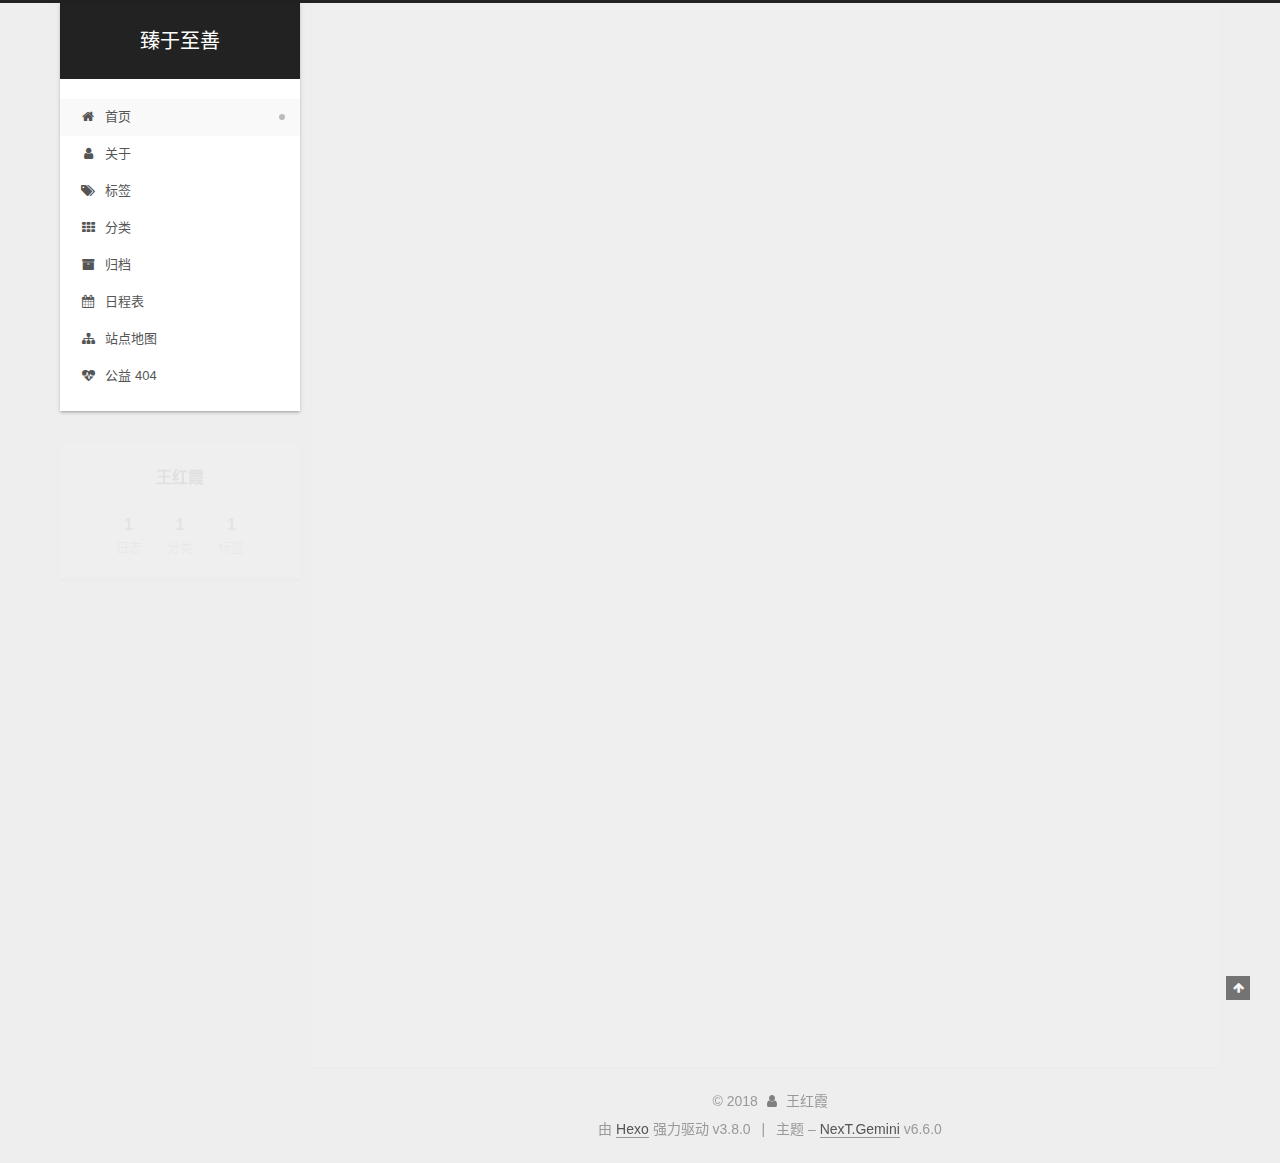
<file: index.html>
<!DOCTYPE html>












  


<html class="theme-next gemini use-motion" lang="zh-CN">
<head><meta name="generator" content="Hexo 3.8.0">
  <meta charset="UTF-8">
<meta http-equiv="X-UA-Compatible" content="IE=edge">
<meta name="viewport" content="width=device-width, initial-scale=1, maximum-scale=2">
<meta name="theme-color" content="#222">












<meta http-equiv="Cache-Control" content="no-transform">
<meta http-equiv="Cache-Control" content="no-siteapp">






















<link href="/lib/font-awesome/css/font-awesome.min.css?v=4.6.2" rel="stylesheet" type="text/css">

<link href="/css/main.css?v=6.6.0" rel="stylesheet" type="text/css">


  <link rel="apple-touch-icon" sizes="180x180" href="/images/apple-touch-icon-next.png?v=6.6.0">


  <link rel="icon" type="image/png" sizes="32x32" href="/images/favicon-32x32-next.png?v=6.6.0">


  <link rel="icon" type="image/png" sizes="16x16" href="/images/favicon-16x16-next.png?v=6.6.0">


  <link rel="mask-icon" href="/images/logo.svg?v=6.6.0" color="#222">









<script type="text/javascript" id="hexo.configurations">
  var NexT = window.NexT || {};
  var CONFIG = {
    root: '/',
    scheme: 'Gemini',
    version: '6.6.0',
    sidebar: {"position":"left","display":"post","offset":12,"b2t":false,"scrollpercent":false,"onmobile":false},
    fancybox: false,
    fastclick: false,
    lazyload: false,
    tabs: true,
    motion: {"enable":true,"async":false,"transition":{"post_block":"fadeIn","post_header":"slideDownIn","post_body":"slideDownIn","coll_header":"slideLeftIn","sidebar":"slideUpIn"}},
    algolia: {
      applicationID: '',
      apiKey: '',
      indexName: '',
      hits: {"per_page":10},
      labels: {"input_placeholder":"Search for Posts","hits_empty":"We didn't find any results for the search: ${query}","hits_stats":"${hits} results found in ${time} ms"}
    }
  };
</script>


  




  <meta property="og:type" content="website">
<meta property="og:title" content="臻于至善">
<meta property="og:url" content="http://yoursite.com/index.html">
<meta property="og:site_name" content="臻于至善">
<meta property="og:locale" content="zh-CN">
<meta name="twitter:card" content="summary">
<meta name="twitter:title" content="臻于至善">






  <link rel="canonical" href="http://yoursite.com/">



<script type="text/javascript" id="page.configurations">
  CONFIG.page = {
    sidebar: "",
  };
</script>

  <title>臻于至善</title>
  











  <noscript>
  <style type="text/css">
    .use-motion .motion-element,
    .use-motion .brand,
    .use-motion .menu-item,
    .sidebar-inner,
    .use-motion .post-block,
    .use-motion .pagination,
    .use-motion .comments,
    .use-motion .post-header,
    .use-motion .post-body,
    .use-motion .collection-title { opacity: initial; }

    .use-motion .logo,
    .use-motion .site-title,
    .use-motion .site-subtitle {
      opacity: initial;
      top: initial;
    }

    .use-motion {
      .logo-line-before i { left: initial; }
      .logo-line-after i { right: initial; }
    }
  </style>
</noscript>

</head>

<body itemscope="" itemtype="http://schema.org/WebPage" lang="zh-CN">

  
  
    
  

  <div class="container sidebar-position-left 
  page-home">
    <div class="headband"></div>

    <header id="header" class="header" itemscope="" itemtype="http://schema.org/WPHeader">
      <div class="header-inner"><div class="site-brand-wrapper">
  <div class="site-meta ">
    

    <div class="custom-logo-site-title">
      <a href="/" class="brand" rel="start">
        <span class="logo-line-before"><i></i></span>
        <span class="site-title">臻于至善</span>
        <span class="logo-line-after"><i></i></span>
      </a>
    </div>
    
  </div>

  <div class="site-nav-toggle">
    <button aria-label="切换导航栏">
      <span class="btn-bar"></span>
      <span class="btn-bar"></span>
      <span class="btn-bar"></span>
    </button>
  </div>
</div>



<nav class="site-nav">
  
    <ul id="menu" class="menu">
      
        
        
        
          
          <li class="menu-item menu-item-home menu-item-active">

    
    
    
      
    

    

    <a href="/" rel="section"><i class="menu-item-icon fa fa-fw fa-home"></i> <br>首页</a>

  </li>
        
        
        
          
          <li class="menu-item menu-item-about">

    
    
    
      
    

    

    <a href="/about/" rel="section"><i class="menu-item-icon fa fa-fw fa-user"></i> <br>关于</a>

  </li>
        
        
        
          
          <li class="menu-item menu-item-tags">

    
    
    
      
    

    

    <a href="/tags/" rel="section"><i class="menu-item-icon fa fa-fw fa-tags"></i> <br>标签</a>

  </li>
        
        
        
          
          <li class="menu-item menu-item-categories">

    
    
    
      
    

    

    <a href="/categories/" rel="section"><i class="menu-item-icon fa fa-fw fa-th"></i> <br>分类</a>

  </li>
        
        
        
          
          <li class="menu-item menu-item-archives">

    
    
    
      
    

    

    <a href="/archives/" rel="section"><i class="menu-item-icon fa fa-fw fa-archive"></i> <br>归档</a>

  </li>
        
        
        
          
          <li class="menu-item menu-item-schedule">

    
    
    
      
    

    

    <a href="/schedule/" rel="section"><i class="menu-item-icon fa fa-fw fa-calendar"></i> <br>日程表</a>

  </li>
        
        
        
          
          <li class="menu-item menu-item-sitemap">

    
    
    
      
    

    

    <a href="/sitemap.xml" rel="section"><i class="menu-item-icon fa fa-fw fa-sitemap"></i> <br>站点地图</a>

  </li>
        
        
        
          
          <li class="menu-item menu-item-commonweal">

    
    
    
      
    

    

    <a href="/404/" rel="section"><i class="menu-item-icon fa fa-fw fa-heartbeat"></i> <br>公益 404</a>

  </li>

      
      
    </ul>
  

  

  
</nav>



  



</div>
    </header>

    


    <main id="main" class="main">
      <div class="main-inner">
        <div class="content-wrap">
          
            

          
          <div id="content" class="content">
            
  <section id="posts" class="posts-expand">
    
      

  

  
  
  

  

  <article class="post post-type-normal" itemscope="" itemtype="http://schema.org/Article">
  
  
  
  <div class="post-block">
    <link itemprop="mainEntityOfPage" href="http://yoursite.com/2018/12/06/hexo使用入门/">

    <span hidden itemprop="author" itemscope="" itemtype="http://schema.org/Person">
      <meta itemprop="name" content="王红霞">
      <meta itemprop="description" content="">
      <meta itemprop="image" content="/images/avatar.gif">
    </span>

    <span hidden itemprop="publisher" itemscope="" itemtype="http://schema.org/Organization">
      <meta itemprop="name" content="臻于至善">
    </span>

    
      <header class="post-header">

        
        
          <h1 class="post-title" itemprop="name headline">
                
                
                <a href="/2018/12/06/hexo使用入门/" class="post-title-link" itemprop="http://yoursite.com/index.html">hexo使用入门</a>
              
            
          </h1>
        

        <div class="post-meta">
          <span class="post-time">

            
            
            

            
              <span class="post-meta-item-icon">
                <i class="fa fa-calendar-o"></i>
              </span>
              
                <span class="post-meta-item-text">发表于</span>
              

              
                
              

              <time title="创建时间：2018-12-06 10:00:18 / 修改时间：10:31:42" itemprop="dateCreated datePublished" datetime="2018-12-06T10:00:18+08:00">2018-12-06</time>
            

            
              

              
            
          </span>

          
            <span class="post-category">
            
              <span class="post-meta-divider">|</span>
            
              <span class="post-meta-item-icon">
                <i class="fa fa-folder-o"></i>
              </span>
              
                <span class="post-meta-item-text">分类于</span>
              
              
                <span itemprop="about" itemscope="" itemtype="http://schema.org/Thing"><a href="/categories/hexo/" itemprop="url" rel="index"><span itemprop="name">hexo</span></a></span>

                
                
              
            </span>
          

          
            
          

          
          

          

          

          

        </div>
      </header>
    

    
    
    
    <div class="post-body" itemprop="articleBody">

      
      

      
        
          
            <p>Welcome to <a href="https://hexo.io/" target="_blank" rel="noopener">Hexo</a>! This is your very first post. Check <a href="https://hexo.io/docs/" target="_blank" rel="noopener">documentation</a> for more info. If you get any problems when using Hexo, you can find the answer in <a href="https://hexo.io/docs/troubleshooting.html" target="_blank" rel="noopener">troubleshooting</a> or you can ask me on <a href="https://github.com/hexojs/hexo/issues" target="_blank" rel="noopener">GitHub</a>.</p>
<h2 id="Quick-Start"><a href="#Quick-Start" class="headerlink" title="Quick Start"></a>Quick Start</h2><h3 id="Create-a-new-post"><a href="#Create-a-new-post" class="headerlink" title="Create a new post"></a>Create a new post</h3><figure class="highlight bash"><table><tr><td class="gutter"><pre><span class="line">1</span><br></pre></td><td class="code"><pre><span class="line">$ hexo new <span class="string">"My New Post"</span></span><br></pre></td></tr></table></figure>
<p>More info: <a href="https://hexo.io/docs/writing.html" target="_blank" rel="noopener">Writing</a></p>
<h3 id="Run-server"><a href="#Run-server" class="headerlink" title="Run server"></a>Run server</h3><figure class="highlight bash"><table><tr><td class="gutter"><pre><span class="line">1</span><br></pre></td><td class="code"><pre><span class="line">$ hexo server</span><br></pre></td></tr></table></figure>
<p>More info: <a href="https://hexo.io/docs/server.html" target="_blank" rel="noopener">Server</a></p>
<h3 id="Generate-static-files"><a href="#Generate-static-files" class="headerlink" title="Generate static files"></a>Generate static files</h3><figure class="highlight bash"><table><tr><td class="gutter"><pre><span class="line">1</span><br></pre></td><td class="code"><pre><span class="line">$ hexo generate</span><br></pre></td></tr></table></figure>
<p>More info: <a href="https://hexo.io/docs/generating.html" target="_blank" rel="noopener">Generating</a></p>
<h3 id="Deploy-to-remote-sites"><a href="#Deploy-to-remote-sites" class="headerlink" title="Deploy to remote sites"></a>Deploy to remote sites</h3><figure class="highlight bash"><table><tr><td class="gutter"><pre><span class="line">1</span><br></pre></td><td class="code"><pre><span class="line">$ hexo deploy</span><br></pre></td></tr></table></figure>
<p>More info: <a href="https://hexo.io/docs/deployment.html" target="_blank" rel="noopener">Deployment</a></p>

          
        
      
    </div>

    

    
    
    

    

    
       
    
    

    

    <footer class="post-footer">
      

      

      

      
      
        <div class="post-eof"></div>
      
    </footer>
  </div>
  
  
  
  </article>


    
  </section>

  


          </div>
          

        </div>
        
          
  
  <div class="sidebar-toggle">
    <div class="sidebar-toggle-line-wrap">
      <span class="sidebar-toggle-line sidebar-toggle-line-first"></span>
      <span class="sidebar-toggle-line sidebar-toggle-line-middle"></span>
      <span class="sidebar-toggle-line sidebar-toggle-line-last"></span>
    </div>
  </div>

  <aside id="sidebar" class="sidebar">
    
    <div class="sidebar-inner">

      

      

      <section class="site-overview-wrap sidebar-panel sidebar-panel-active">
        <div class="site-overview">
          <div class="site-author motion-element" itemprop="author" itemscope="" itemtype="http://schema.org/Person">
            
              <p class="site-author-name" itemprop="name">王红霞</p>
              <p class="site-description motion-element" itemprop="description"></p>
          </div>

          
            <nav class="site-state motion-element">
              
                <div class="site-state-item site-state-posts">
                
                  <a href="/archives/">
                
                    <span class="site-state-item-count">1</span>
                    <span class="site-state-item-name">日志</span>
                  </a>
                </div>
              

              
                
                
                <div class="site-state-item site-state-categories">
                  <a href="/categories/index.html">
                    
                    
                      
                    
                    <span class="site-state-item-count">1</span>
                    <span class="site-state-item-name">分类</span>
                  </a>
                </div>
              

              
                
                
                <div class="site-state-item site-state-tags">
                  <a href="/tags/index.html">
                    
                    
                      
                    
                    <span class="site-state-item-count">1</span>
                    <span class="site-state-item-name">标签</span>
                  </a>
                </div>
              
            </nav>
          

          

          

          

          
          

          
            
          
          

        </div>
      </section>

      

      

    </div>
  </aside>


        
      </div>
    </main>

    <footer id="footer" class="footer">
      <div class="footer-inner">
        <div class="copyright">&copy; <span itemprop="copyrightYear">2018</span>
  <span class="with-love" id="animate">
    <i class="fa fa-user"></i>
  </span>
  <span class="author" itemprop="copyrightHolder">王红霞</span>

  

  
</div>


  <div class="powered-by">由 <a href="https://hexo.io" class="theme-link" rel="noopener" target="_blank">Hexo</a> 强力驱动 v3.8.0</div>



  <span class="post-meta-divider">|</span>



  <div class="theme-info">主题 – <a href="https://theme-next.org" class="theme-link" rel="noopener" target="_blank">NexT.Gemini</a> v6.6.0</div>




        








        
      </div>
    </footer>

    
      <div class="back-to-top">
        <i class="fa fa-arrow-up"></i>
        
      </div>
    

    
	
    

    
  </div>

  

<script type="text/javascript">
  if (Object.prototype.toString.call(window.Promise) !== '[object Function]') {
    window.Promise = null;
  }
</script>


























  
  
    <script type="text/javascript" src="/lib/jquery/index.js?v=2.1.3"></script>
  

  
  
    <script type="text/javascript" src="/lib/velocity/velocity.min.js?v=1.2.1"></script>
  

  
  
    <script type="text/javascript" src="/lib/velocity/velocity.ui.min.js?v=1.2.1"></script>
  


  


  <script type="text/javascript" src="/js/src/utils.js?v=6.6.0"></script>

  <script type="text/javascript" src="/js/src/motion.js?v=6.6.0"></script>



  
  


  <script type="text/javascript" src="/js/src/affix.js?v=6.6.0"></script>

  <script type="text/javascript" src="/js/src/schemes/pisces.js?v=6.6.0"></script>



  

  


  <script type="text/javascript" src="/js/src/bootstrap.js?v=6.6.0"></script>



  



  










  





  

  

  

  

  

  
  

  

  

  

  

  

  

</body>
</html>
</file>
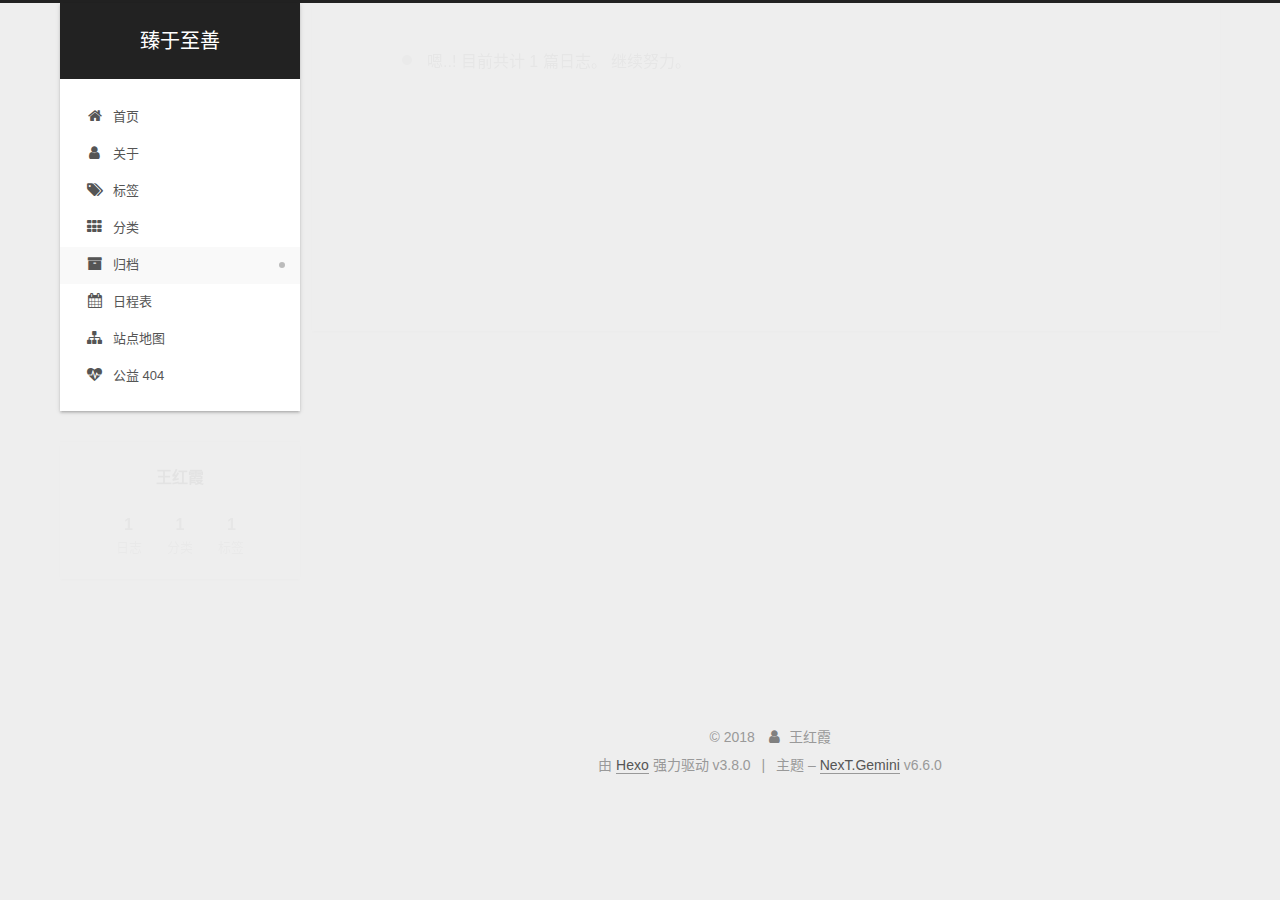
<file: archives/index.html>
<!DOCTYPE html>












  


<html class="theme-next gemini use-motion" lang="zh-CN">
<head><meta name="generator" content="Hexo 3.8.0">
  <meta charset="UTF-8">
<meta http-equiv="X-UA-Compatible" content="IE=edge">
<meta name="viewport" content="width=device-width, initial-scale=1, maximum-scale=2">
<meta name="theme-color" content="#222">












<meta http-equiv="Cache-Control" content="no-transform">
<meta http-equiv="Cache-Control" content="no-siteapp">






















<link href="/lib/font-awesome/css/font-awesome.min.css?v=4.6.2" rel="stylesheet" type="text/css">

<link href="/css/main.css?v=6.6.0" rel="stylesheet" type="text/css">


  <link rel="apple-touch-icon" sizes="180x180" href="/images/apple-touch-icon-next.png?v=6.6.0">


  <link rel="icon" type="image/png" sizes="32x32" href="/images/favicon-32x32-next.png?v=6.6.0">


  <link rel="icon" type="image/png" sizes="16x16" href="/images/favicon-16x16-next.png?v=6.6.0">


  <link rel="mask-icon" href="/images/logo.svg?v=6.6.0" color="#222">









<script type="text/javascript" id="hexo.configurations">
  var NexT = window.NexT || {};
  var CONFIG = {
    root: '/',
    scheme: 'Gemini',
    version: '6.6.0',
    sidebar: {"position":"left","display":"post","offset":12,"b2t":false,"scrollpercent":false,"onmobile":false},
    fancybox: false,
    fastclick: false,
    lazyload: false,
    tabs: true,
    motion: {"enable":true,"async":false,"transition":{"post_block":"fadeIn","post_header":"slideDownIn","post_body":"slideDownIn","coll_header":"slideLeftIn","sidebar":"slideUpIn"}},
    algolia: {
      applicationID: '',
      apiKey: '',
      indexName: '',
      hits: {"per_page":10},
      labels: {"input_placeholder":"Search for Posts","hits_empty":"We didn't find any results for the search: ${query}","hits_stats":"${hits} results found in ${time} ms"}
    }
  };
</script>


  




  <meta property="og:type" content="website">
<meta property="og:title" content="臻于至善">
<meta property="og:url" content="http://yoursite.com/archives/index.html">
<meta property="og:site_name" content="臻于至善">
<meta property="og:locale" content="zh-CN">
<meta name="twitter:card" content="summary">
<meta name="twitter:title" content="臻于至善">






  <link rel="canonical" href="http://yoursite.com/archives/">



<script type="text/javascript" id="page.configurations">
  CONFIG.page = {
    sidebar: "",
  };
</script>

  <title>归档 | 臻于至善</title>
  











  <noscript>
  <style type="text/css">
    .use-motion .motion-element,
    .use-motion .brand,
    .use-motion .menu-item,
    .sidebar-inner,
    .use-motion .post-block,
    .use-motion .pagination,
    .use-motion .comments,
    .use-motion .post-header,
    .use-motion .post-body,
    .use-motion .collection-title { opacity: initial; }

    .use-motion .logo,
    .use-motion .site-title,
    .use-motion .site-subtitle {
      opacity: initial;
      top: initial;
    }

    .use-motion {
      .logo-line-before i { left: initial; }
      .logo-line-after i { right: initial; }
    }
  </style>
</noscript>

</head>

<body itemscope="" itemtype="http://schema.org/WebPage" lang="zh-CN">

  
  
    
  

  <div class="container sidebar-position-left page-archive">
    <div class="headband"></div>

    <header id="header" class="header" itemscope="" itemtype="http://schema.org/WPHeader">
      <div class="header-inner"><div class="site-brand-wrapper">
  <div class="site-meta ">
    

    <div class="custom-logo-site-title">
      <a href="/" class="brand" rel="start">
        <span class="logo-line-before"><i></i></span>
        <span class="site-title">臻于至善</span>
        <span class="logo-line-after"><i></i></span>
      </a>
    </div>
    
  </div>

  <div class="site-nav-toggle">
    <button aria-label="切换导航栏">
      <span class="btn-bar"></span>
      <span class="btn-bar"></span>
      <span class="btn-bar"></span>
    </button>
  </div>
</div>



<nav class="site-nav">
  
    <ul id="menu" class="menu">
      
        
        
        
          
          <li class="menu-item menu-item-home">

    
    
    
      
    

    

    <a href="/" rel="section"><i class="menu-item-icon fa fa-fw fa-home"></i> <br>首页</a>

  </li>
        
        
        
          
          <li class="menu-item menu-item-about">

    
    
    
      
    

    

    <a href="/about/" rel="section"><i class="menu-item-icon fa fa-fw fa-user"></i> <br>关于</a>

  </li>
        
        
        
          
          <li class="menu-item menu-item-tags">

    
    
    
      
    

    

    <a href="/tags/" rel="section"><i class="menu-item-icon fa fa-fw fa-tags"></i> <br>标签</a>

  </li>
        
        
        
          
          <li class="menu-item menu-item-categories">

    
    
    
      
    

    

    <a href="/categories/" rel="section"><i class="menu-item-icon fa fa-fw fa-th"></i> <br>分类</a>

  </li>
        
        
        
          
          <li class="menu-item menu-item-archives menu-item-active">

    
    
    
      
    

    

    <a href="/archives/" rel="section"><i class="menu-item-icon fa fa-fw fa-archive"></i> <br>归档</a>

  </li>
        
        
        
          
          <li class="menu-item menu-item-schedule">

    
    
    
      
    

    

    <a href="/schedule/" rel="section"><i class="menu-item-icon fa fa-fw fa-calendar"></i> <br>日程表</a>

  </li>
        
        
        
          
          <li class="menu-item menu-item-sitemap">

    
    
    
      
    

    

    <a href="/sitemap.xml" rel="section"><i class="menu-item-icon fa fa-fw fa-sitemap"></i> <br>站点地图</a>

  </li>
        
        
        
          
          <li class="menu-item menu-item-commonweal">

    
    
    
      
    

    

    <a href="/404/" rel="section"><i class="menu-item-icon fa fa-fw fa-heartbeat"></i> <br>公益 404</a>

  </li>

      
      
    </ul>
  

  

  
</nav>



  



</div>
    </header>

    


    <main id="main" class="main">
      <div class="main-inner">
        <div class="content-wrap">
          
            

    
    
      
      
    
      
      
    
      
      
    
      
      
    
      
      
    
      
      
    
      
      
    
      
      
    
    

  


          
          <div id="content" class="content">
            

  
  
  
  <div class="post-block archive">
    <div id="posts" class="posts-collapse">
      <span class="archive-move-on"></span>

      
      <span class="archive-page-counter">
        
        
        
          
        
        嗯..! 目前共计 1 篇日志。 继续努力。
      </span>
      

      

        
        
        

        
          
          <div class="collection-title">
            <h1 class="archive-year" id="archive-year-2018">2018</h1>
          </div>
        
        

        

  <article class="post post-type-normal" itemscope="" itemtype="http://schema.org/Article">
    <header class="post-header">

      <h2 class="post-title">
        
            <a class="post-title-link" href="/2018/12/06/hexo使用入门/" itemprop="url">
              
                <span itemprop="name">hexo使用入门</span>
              
            </a>
        
      </h2>

      <div class="post-meta">
        <time class="post-time" itemprop="dateCreated" datetime="2018-12-06T10:00:18+08:00" content="2018-12-06">
          12-06
        </time>
      </div>

    </header>
  </article>



      

    </div>
  </div>
  
  
  

  



          </div>
          

        </div>
        
          
  
  <div class="sidebar-toggle">
    <div class="sidebar-toggle-line-wrap">
      <span class="sidebar-toggle-line sidebar-toggle-line-first"></span>
      <span class="sidebar-toggle-line sidebar-toggle-line-middle"></span>
      <span class="sidebar-toggle-line sidebar-toggle-line-last"></span>
    </div>
  </div>

  <aside id="sidebar" class="sidebar">
    
    <div class="sidebar-inner">

      

      

      <section class="site-overview-wrap sidebar-panel sidebar-panel-active">
        <div class="site-overview">
          <div class="site-author motion-element" itemprop="author" itemscope="" itemtype="http://schema.org/Person">
            
              <p class="site-author-name" itemprop="name">王红霞</p>
              <p class="site-description motion-element" itemprop="description"></p>
          </div>

          
            <nav class="site-state motion-element">
              
                <div class="site-state-item site-state-posts">
                
                  <a href="/archives/">
                
                    <span class="site-state-item-count">1</span>
                    <span class="site-state-item-name">日志</span>
                  </a>
                </div>
              

              
                
                
                <div class="site-state-item site-state-categories">
                  <a href="/categories/index.html">
                    
                    
                      
                    
                    <span class="site-state-item-count">1</span>
                    <span class="site-state-item-name">分类</span>
                  </a>
                </div>
              

              
                
                
                <div class="site-state-item site-state-tags">
                  <a href="/tags/index.html">
                    
                    
                      
                    
                    <span class="site-state-item-count">1</span>
                    <span class="site-state-item-name">标签</span>
                  </a>
                </div>
              
            </nav>
          

          

          

          

          
          

          
            
          
          

        </div>
      </section>

      

      

    </div>
  </aside>


        
      </div>
    </main>

    <footer id="footer" class="footer">
      <div class="footer-inner">
        <div class="copyright">&copy; <span itemprop="copyrightYear">2018</span>
  <span class="with-love" id="animate">
    <i class="fa fa-user"></i>
  </span>
  <span class="author" itemprop="copyrightHolder">王红霞</span>

  

  
</div>


  <div class="powered-by">由 <a href="https://hexo.io" class="theme-link" rel="noopener" target="_blank">Hexo</a> 强力驱动 v3.8.0</div>



  <span class="post-meta-divider">|</span>



  <div class="theme-info">主题 – <a href="https://theme-next.org" class="theme-link" rel="noopener" target="_blank">NexT.Gemini</a> v6.6.0</div>




        








        
      </div>
    </footer>

    
      <div class="back-to-top">
        <i class="fa fa-arrow-up"></i>
        
      </div>
    

    
	
    

    
  </div>

  

<script type="text/javascript">
  if (Object.prototype.toString.call(window.Promise) !== '[object Function]') {
    window.Promise = null;
  }
</script>


























  
  
    <script type="text/javascript" src="/lib/jquery/index.js?v=2.1.3"></script>
  

  
  
    <script type="text/javascript" src="/lib/velocity/velocity.min.js?v=1.2.1"></script>
  

  
  
    <script type="text/javascript" src="/lib/velocity/velocity.ui.min.js?v=1.2.1"></script>
  


  


  <script type="text/javascript" src="/js/src/utils.js?v=6.6.0"></script>

  <script type="text/javascript" src="/js/src/motion.js?v=6.6.0"></script>



  
  


  <script type="text/javascript" src="/js/src/affix.js?v=6.6.0"></script>

  <script type="text/javascript" src="/js/src/schemes/pisces.js?v=6.6.0"></script>



  

  


  <script type="text/javascript" src="/js/src/bootstrap.js?v=6.6.0"></script>



  



  










  





  

  

  

  

  

  
  

  

  

  

  

  

  

</body>
</html>
</file>
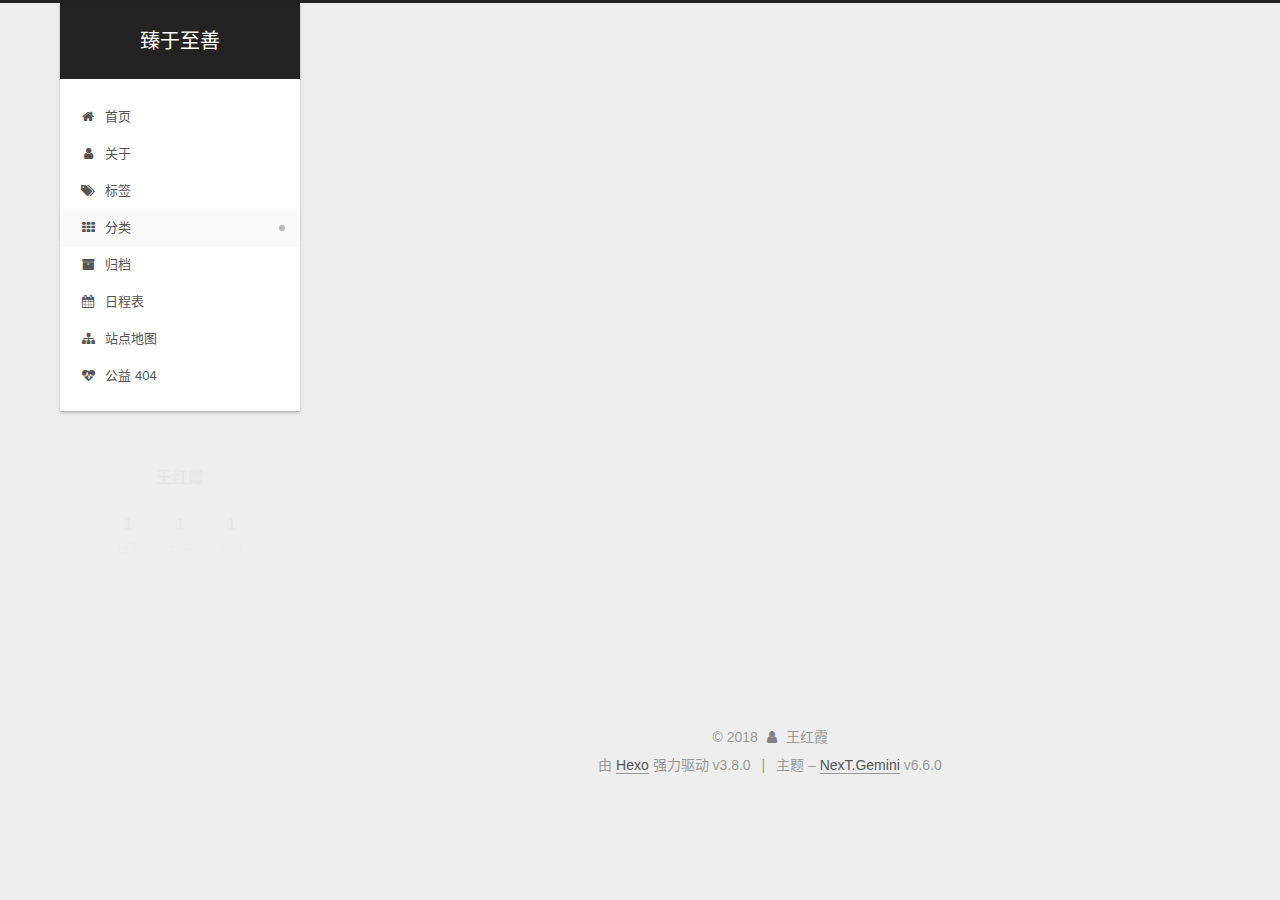
<file: categories/index.html>
<!DOCTYPE html>












  


<html class="theme-next gemini use-motion" lang="zh-CN">
<head><meta name="generator" content="Hexo 3.8.0">
  <meta charset="UTF-8">
<meta http-equiv="X-UA-Compatible" content="IE=edge">
<meta name="viewport" content="width=device-width, initial-scale=1, maximum-scale=2">
<meta name="theme-color" content="#222">












<meta http-equiv="Cache-Control" content="no-transform">
<meta http-equiv="Cache-Control" content="no-siteapp">






















<link href="/lib/font-awesome/css/font-awesome.min.css?v=4.6.2" rel="stylesheet" type="text/css">

<link href="/css/main.css?v=6.6.0" rel="stylesheet" type="text/css">


  <link rel="apple-touch-icon" sizes="180x180" href="/images/apple-touch-icon-next.png?v=6.6.0">


  <link rel="icon" type="image/png" sizes="32x32" href="/images/favicon-32x32-next.png?v=6.6.0">


  <link rel="icon" type="image/png" sizes="16x16" href="/images/favicon-16x16-next.png?v=6.6.0">


  <link rel="mask-icon" href="/images/logo.svg?v=6.6.0" color="#222">









<script type="text/javascript" id="hexo.configurations">
  var NexT = window.NexT || {};
  var CONFIG = {
    root: '/',
    scheme: 'Gemini',
    version: '6.6.0',
    sidebar: {"position":"left","display":"post","offset":12,"b2t":false,"scrollpercent":false,"onmobile":false},
    fancybox: false,
    fastclick: false,
    lazyload: false,
    tabs: true,
    motion: {"enable":true,"async":false,"transition":{"post_block":"fadeIn","post_header":"slideDownIn","post_body":"slideDownIn","coll_header":"slideLeftIn","sidebar":"slideUpIn"}},
    algolia: {
      applicationID: '',
      apiKey: '',
      indexName: '',
      hits: {"per_page":10},
      labels: {"input_placeholder":"Search for Posts","hits_empty":"We didn't find any results for the search: ${query}","hits_stats":"${hits} results found in ${time} ms"}
    }
  };
</script>


  




  <meta property="og:type" content="website">
<meta property="og:title" content="文章分类">
<meta property="og:url" content="http://yoursite.com/categories/index.html">
<meta property="og:site_name" content="臻于至善">
<meta property="og:locale" content="zh-CN">
<meta property="og:updated_time" content="2018-12-06T02:30:28.331Z">
<meta name="twitter:card" content="summary">
<meta name="twitter:title" content="文章分类">






  <link rel="canonical" href="http://yoursite.com/categories/">



<script type="text/javascript" id="page.configurations">
  CONFIG.page = {
    sidebar: "",
  };
</script>

  <title>文章分类 | 臻于至善</title>
  











  <noscript>
  <style type="text/css">
    .use-motion .motion-element,
    .use-motion .brand,
    .use-motion .menu-item,
    .sidebar-inner,
    .use-motion .post-block,
    .use-motion .pagination,
    .use-motion .comments,
    .use-motion .post-header,
    .use-motion .post-body,
    .use-motion .collection-title { opacity: initial; }

    .use-motion .logo,
    .use-motion .site-title,
    .use-motion .site-subtitle {
      opacity: initial;
      top: initial;
    }

    .use-motion {
      .logo-line-before i { left: initial; }
      .logo-line-after i { right: initial; }
    }
  </style>
</noscript>

</head>

<body itemscope="" itemtype="http://schema.org/WebPage" lang="zh-CN">

  
  
    
  

  <div class="container sidebar-position-left page-post-detail">
    <div class="headband"></div>

    <header id="header" class="header" itemscope="" itemtype="http://schema.org/WPHeader">
      <div class="header-inner"><div class="site-brand-wrapper">
  <div class="site-meta ">
    

    <div class="custom-logo-site-title">
      <a href="/" class="brand" rel="start">
        <span class="logo-line-before"><i></i></span>
        <span class="site-title">臻于至善</span>
        <span class="logo-line-after"><i></i></span>
      </a>
    </div>
    
  </div>

  <div class="site-nav-toggle">
    <button aria-label="切换导航栏">
      <span class="btn-bar"></span>
      <span class="btn-bar"></span>
      <span class="btn-bar"></span>
    </button>
  </div>
</div>



<nav class="site-nav">
  
    <ul id="menu" class="menu">
      
        
        
        
          
          <li class="menu-item menu-item-home">

    
    
    
      
    

    

    <a href="/" rel="section"><i class="menu-item-icon fa fa-fw fa-home"></i> <br>首页</a>

  </li>
        
        
        
          
          <li class="menu-item menu-item-about">

    
    
    
      
    

    

    <a href="/about/" rel="section"><i class="menu-item-icon fa fa-fw fa-user"></i> <br>关于</a>

  </li>
        
        
        
          
          <li class="menu-item menu-item-tags">

    
    
    
      
    

    

    <a href="/tags/" rel="section"><i class="menu-item-icon fa fa-fw fa-tags"></i> <br>标签</a>

  </li>
        
        
        
          
          <li class="menu-item menu-item-categories menu-item-active">

    
    
    
      
    

    

    <a href="/categories/" rel="section"><i class="menu-item-icon fa fa-fw fa-th"></i> <br>分类</a>

  </li>
        
        
        
          
          <li class="menu-item menu-item-archives">

    
    
    
      
    

    

    <a href="/archives/" rel="section"><i class="menu-item-icon fa fa-fw fa-archive"></i> <br>归档</a>

  </li>
        
        
        
          
          <li class="menu-item menu-item-schedule">

    
    
    
      
    

    

    <a href="/schedule/" rel="section"><i class="menu-item-icon fa fa-fw fa-calendar"></i> <br>日程表</a>

  </li>
        
        
        
          
          <li class="menu-item menu-item-sitemap">

    
    
    
      
    

    

    <a href="/sitemap.xml" rel="section"><i class="menu-item-icon fa fa-fw fa-sitemap"></i> <br>站点地图</a>

  </li>
        
        
        
          
          <li class="menu-item menu-item-commonweal">

    
    
    
      
    

    

    <a href="/404/" rel="section"><i class="menu-item-icon fa fa-fw fa-heartbeat"></i> <br>公益 404</a>

  </li>

      
      
    </ul>
  

  

  
</nav>



  



</div>
    </header>

    


    <main id="main" class="main">
      <div class="main-inner">
        <div class="content-wrap">
          
            

    
    
      
      
    
      
      
    
      
      
    
      
      
    
      
      
    
      
      
    
      
      
    
      
      
    
    

  


          
          <div id="content" class="content">
            

  <div id="posts" class="posts-expand">
    
    
    
    <div class="post-block page">
      <header class="post-header">

<h1 class="post-title" itemprop="name headline">文章分类</h1>

<div class="post-meta">
  
  



</div>

</header>

      
      
      
      <div class="post-body">
        
        
          <div class="category-all-page">
            <div class="category-all-title">
                
                
                  
                    
                  
                
                目前共计 1 个分类
            </div>
            <div class="category-all">
              <ul class="category-list"><li class="category-list-item"><a class="category-list-link" href="/categories/hexo/">hexo</a><span class="category-list-count">1</span></li></ul>
            </div>
          </div>
        
      </div>
      
      
      
    </div>
    



    
    
    
  </div>


          </div>
          

  



        </div>
        
          
  
  <div class="sidebar-toggle">
    <div class="sidebar-toggle-line-wrap">
      <span class="sidebar-toggle-line sidebar-toggle-line-first"></span>
      <span class="sidebar-toggle-line sidebar-toggle-line-middle"></span>
      <span class="sidebar-toggle-line sidebar-toggle-line-last"></span>
    </div>
  </div>

  <aside id="sidebar" class="sidebar">
    
    <div class="sidebar-inner">

      

      

      <section class="site-overview-wrap sidebar-panel sidebar-panel-active">
        <div class="site-overview">
          <div class="site-author motion-element" itemprop="author" itemscope="" itemtype="http://schema.org/Person">
            
              <p class="site-author-name" itemprop="name">王红霞</p>
              <p class="site-description motion-element" itemprop="description"></p>
          </div>

          
            <nav class="site-state motion-element">
              
                <div class="site-state-item site-state-posts">
                
                  <a href="/archives/">
                
                    <span class="site-state-item-count">1</span>
                    <span class="site-state-item-name">日志</span>
                  </a>
                </div>
              

              
                
                
                <div class="site-state-item site-state-categories">
                  <a href="/categories/index.html">
                    
                    
                      
                    
                    <span class="site-state-item-count">1</span>
                    <span class="site-state-item-name">分类</span>
                  </a>
                </div>
              

              
                
                
                <div class="site-state-item site-state-tags">
                  <a href="/tags/index.html">
                    
                    
                      
                    
                    <span class="site-state-item-count">1</span>
                    <span class="site-state-item-name">标签</span>
                  </a>
                </div>
              
            </nav>
          

          

          

          

          
          

          
            
          
          

        </div>
      </section>

      

      

    </div>
  </aside>


        
      </div>
    </main>

    <footer id="footer" class="footer">
      <div class="footer-inner">
        <div class="copyright">&copy; <span itemprop="copyrightYear">2018</span>
  <span class="with-love" id="animate">
    <i class="fa fa-user"></i>
  </span>
  <span class="author" itemprop="copyrightHolder">王红霞</span>

  

  
</div>


  <div class="powered-by">由 <a href="https://hexo.io" class="theme-link" rel="noopener" target="_blank">Hexo</a> 强力驱动 v3.8.0</div>



  <span class="post-meta-divider">|</span>



  <div class="theme-info">主题 – <a href="https://theme-next.org" class="theme-link" rel="noopener" target="_blank">NexT.Gemini</a> v6.6.0</div>




        








        
      </div>
    </footer>

    
      <div class="back-to-top">
        <i class="fa fa-arrow-up"></i>
        
      </div>
    

    
	
    

    
  </div>

  

<script type="text/javascript">
  if (Object.prototype.toString.call(window.Promise) !== '[object Function]') {
    window.Promise = null;
  }
</script>


























  
  
    <script type="text/javascript" src="/lib/jquery/index.js?v=2.1.3"></script>
  

  
  
    <script type="text/javascript" src="/lib/velocity/velocity.min.js?v=1.2.1"></script>
  

  
  
    <script type="text/javascript" src="/lib/velocity/velocity.ui.min.js?v=1.2.1"></script>
  


  


  <script type="text/javascript" src="/js/src/utils.js?v=6.6.0"></script>

  <script type="text/javascript" src="/js/src/motion.js?v=6.6.0"></script>



  
  


  <script type="text/javascript" src="/js/src/affix.js?v=6.6.0"></script>

  <script type="text/javascript" src="/js/src/schemes/pisces.js?v=6.6.0"></script>



  
  <script type="text/javascript" src="/js/src/scrollspy.js?v=6.6.0"></script>
<script type="text/javascript" src="/js/src/post-details.js?v=6.6.0"></script>



  


  <script type="text/javascript" src="/js/src/bootstrap.js?v=6.6.0"></script>



  



  










  





  

  

  

  

  

  
  

  

  

  

  

  

  

</body>
</html>
</file>
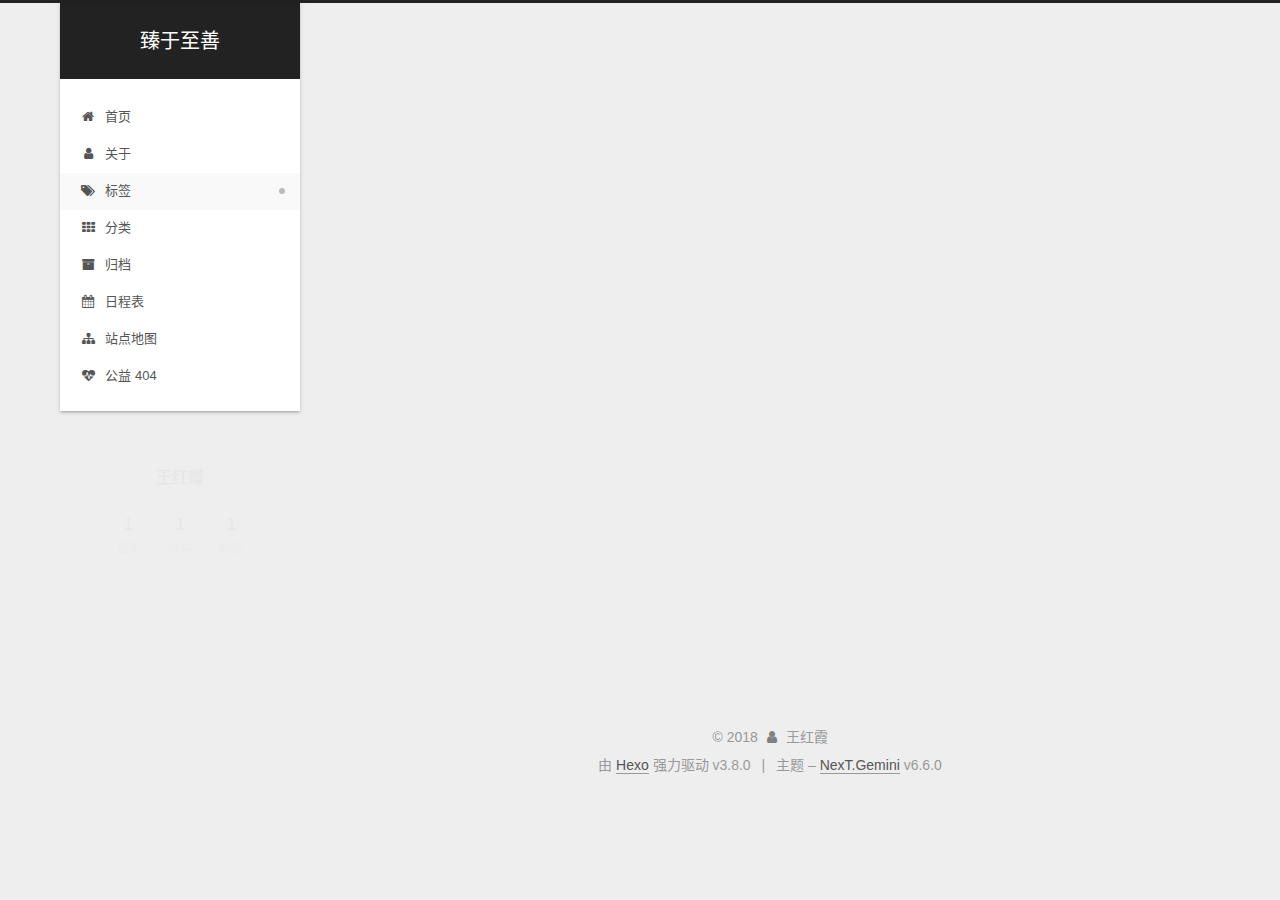
<file: tags/index.html>
<!DOCTYPE html>












  


<html class="theme-next gemini use-motion" lang="zh-CN">
<head><meta name="generator" content="Hexo 3.8.0">
  <meta charset="UTF-8">
<meta http-equiv="X-UA-Compatible" content="IE=edge">
<meta name="viewport" content="width=device-width, initial-scale=1, maximum-scale=2">
<meta name="theme-color" content="#222">












<meta http-equiv="Cache-Control" content="no-transform">
<meta http-equiv="Cache-Control" content="no-siteapp">






















<link href="/lib/font-awesome/css/font-awesome.min.css?v=4.6.2" rel="stylesheet" type="text/css">

<link href="/css/main.css?v=6.6.0" rel="stylesheet" type="text/css">


  <link rel="apple-touch-icon" sizes="180x180" href="/images/apple-touch-icon-next.png?v=6.6.0">


  <link rel="icon" type="image/png" sizes="32x32" href="/images/favicon-32x32-next.png?v=6.6.0">


  <link rel="icon" type="image/png" sizes="16x16" href="/images/favicon-16x16-next.png?v=6.6.0">


  <link rel="mask-icon" href="/images/logo.svg?v=6.6.0" color="#222">









<script type="text/javascript" id="hexo.configurations">
  var NexT = window.NexT || {};
  var CONFIG = {
    root: '/',
    scheme: 'Gemini',
    version: '6.6.0',
    sidebar: {"position":"left","display":"post","offset":12,"b2t":false,"scrollpercent":false,"onmobile":false},
    fancybox: false,
    fastclick: false,
    lazyload: false,
    tabs: true,
    motion: {"enable":true,"async":false,"transition":{"post_block":"fadeIn","post_header":"slideDownIn","post_body":"slideDownIn","coll_header":"slideLeftIn","sidebar":"slideUpIn"}},
    algolia: {
      applicationID: '',
      apiKey: '',
      indexName: '',
      hits: {"per_page":10},
      labels: {"input_placeholder":"Search for Posts","hits_empty":"We didn't find any results for the search: ${query}","hits_stats":"${hits} results found in ${time} ms"}
    }
  };
</script>


  




  <meta property="og:type" content="website">
<meta property="og:title" content="标签">
<meta property="og:url" content="http://yoursite.com/tags/index.html">
<meta property="og:site_name" content="臻于至善">
<meta property="og:locale" content="zh-CN">
<meta property="og:updated_time" content="2018-12-06T02:20:46.645Z">
<meta name="twitter:card" content="summary">
<meta name="twitter:title" content="标签">






  <link rel="canonical" href="http://yoursite.com/tags/">



<script type="text/javascript" id="page.configurations">
  CONFIG.page = {
    sidebar: "",
  };
</script>

  <title>标签 | 臻于至善</title>
  











  <noscript>
  <style type="text/css">
    .use-motion .motion-element,
    .use-motion .brand,
    .use-motion .menu-item,
    .sidebar-inner,
    .use-motion .post-block,
    .use-motion .pagination,
    .use-motion .comments,
    .use-motion .post-header,
    .use-motion .post-body,
    .use-motion .collection-title { opacity: initial; }

    .use-motion .logo,
    .use-motion .site-title,
    .use-motion .site-subtitle {
      opacity: initial;
      top: initial;
    }

    .use-motion {
      .logo-line-before i { left: initial; }
      .logo-line-after i { right: initial; }
    }
  </style>
</noscript>

</head>

<body itemscope="" itemtype="http://schema.org/WebPage" lang="zh-CN">

  
  
    
  

  <div class="container sidebar-position-left page-post-detail">
    <div class="headband"></div>

    <header id="header" class="header" itemscope="" itemtype="http://schema.org/WPHeader">
      <div class="header-inner"><div class="site-brand-wrapper">
  <div class="site-meta ">
    

    <div class="custom-logo-site-title">
      <a href="/" class="brand" rel="start">
        <span class="logo-line-before"><i></i></span>
        <span class="site-title">臻于至善</span>
        <span class="logo-line-after"><i></i></span>
      </a>
    </div>
    
  </div>

  <div class="site-nav-toggle">
    <button aria-label="切换导航栏">
      <span class="btn-bar"></span>
      <span class="btn-bar"></span>
      <span class="btn-bar"></span>
    </button>
  </div>
</div>



<nav class="site-nav">
  
    <ul id="menu" class="menu">
      
        
        
        
          
          <li class="menu-item menu-item-home">

    
    
    
      
    

    

    <a href="/" rel="section"><i class="menu-item-icon fa fa-fw fa-home"></i> <br>首页</a>

  </li>
        
        
        
          
          <li class="menu-item menu-item-about">

    
    
    
      
    

    

    <a href="/about/" rel="section"><i class="menu-item-icon fa fa-fw fa-user"></i> <br>关于</a>

  </li>
        
        
        
          
          <li class="menu-item menu-item-tags menu-item-active">

    
    
    
      
    

    

    <a href="/tags/" rel="section"><i class="menu-item-icon fa fa-fw fa-tags"></i> <br>标签</a>

  </li>
        
        
        
          
          <li class="menu-item menu-item-categories">

    
    
    
      
    

    

    <a href="/categories/" rel="section"><i class="menu-item-icon fa fa-fw fa-th"></i> <br>分类</a>

  </li>
        
        
        
          
          <li class="menu-item menu-item-archives">

    
    
    
      
    

    

    <a href="/archives/" rel="section"><i class="menu-item-icon fa fa-fw fa-archive"></i> <br>归档</a>

  </li>
        
        
        
          
          <li class="menu-item menu-item-schedule">

    
    
    
      
    

    

    <a href="/schedule/" rel="section"><i class="menu-item-icon fa fa-fw fa-calendar"></i> <br>日程表</a>

  </li>
        
        
        
          
          <li class="menu-item menu-item-sitemap">

    
    
    
      
    

    

    <a href="/sitemap.xml" rel="section"><i class="menu-item-icon fa fa-fw fa-sitemap"></i> <br>站点地图</a>

  </li>
        
        
        
          
          <li class="menu-item menu-item-commonweal">

    
    
    
      
    

    

    <a href="/404/" rel="section"><i class="menu-item-icon fa fa-fw fa-heartbeat"></i> <br>公益 404</a>

  </li>

      
      
    </ul>
  

  

  
</nav>



  



</div>
    </header>

    


    <main id="main" class="main">
      <div class="main-inner">
        <div class="content-wrap">
          
            

    
    
      
      
    
      
      
    
      
      
    
      
      
    
      
      
    
      
      
    
      
      
    
      
      
    
    

  


          
          <div id="content" class="content">
            

  <div id="posts" class="posts-expand">
    
    
    
    <div class="post-block page">
      <header class="post-header">

<h1 class="post-title" itemprop="name headline">标签</h1>

<div class="post-meta">
  
  



</div>

</header>

      
      
      
      <div class="post-body">
        
        
          <div class="tag-cloud">
            <div class="tag-cloud-title">
                
                
                  
                    
                  
                
                目前共计 1 个标签
            </div>
            <div class="tag-cloud-tags">
              <a href="/tags/hexo/" style="font-size: 12px; color: #ccc">hexo</a>
            </div>
          </div>
        
      </div>
      
      
      
    </div>
    



    
    
    
  </div>


          </div>
          

  



        </div>
        
          
  
  <div class="sidebar-toggle">
    <div class="sidebar-toggle-line-wrap">
      <span class="sidebar-toggle-line sidebar-toggle-line-first"></span>
      <span class="sidebar-toggle-line sidebar-toggle-line-middle"></span>
      <span class="sidebar-toggle-line sidebar-toggle-line-last"></span>
    </div>
  </div>

  <aside id="sidebar" class="sidebar">
    
    <div class="sidebar-inner">

      

      

      <section class="site-overview-wrap sidebar-panel sidebar-panel-active">
        <div class="site-overview">
          <div class="site-author motion-element" itemprop="author" itemscope="" itemtype="http://schema.org/Person">
            
              <p class="site-author-name" itemprop="name">王红霞</p>
              <p class="site-description motion-element" itemprop="description"></p>
          </div>

          
            <nav class="site-state motion-element">
              
                <div class="site-state-item site-state-posts">
                
                  <a href="/archives/">
                
                    <span class="site-state-item-count">1</span>
                    <span class="site-state-item-name">日志</span>
                  </a>
                </div>
              

              
                
                
                <div class="site-state-item site-state-categories">
                  <a href="/categories/index.html">
                    
                    
                      
                    
                    <span class="site-state-item-count">1</span>
                    <span class="site-state-item-name">分类</span>
                  </a>
                </div>
              

              
                
                
                <div class="site-state-item site-state-tags">
                  <a href="/tags/index.html">
                    
                    
                      
                    
                    <span class="site-state-item-count">1</span>
                    <span class="site-state-item-name">标签</span>
                  </a>
                </div>
              
            </nav>
          

          

          

          

          
          

          
            
          
          

        </div>
      </section>

      

      

    </div>
  </aside>


        
      </div>
    </main>

    <footer id="footer" class="footer">
      <div class="footer-inner">
        <div class="copyright">&copy; <span itemprop="copyrightYear">2018</span>
  <span class="with-love" id="animate">
    <i class="fa fa-user"></i>
  </span>
  <span class="author" itemprop="copyrightHolder">王红霞</span>

  

  
</div>


  <div class="powered-by">由 <a href="https://hexo.io" class="theme-link" rel="noopener" target="_blank">Hexo</a> 强力驱动 v3.8.0</div>



  <span class="post-meta-divider">|</span>



  <div class="theme-info">主题 – <a href="https://theme-next.org" class="theme-link" rel="noopener" target="_blank">NexT.Gemini</a> v6.6.0</div>




        








        
      </div>
    </footer>

    
      <div class="back-to-top">
        <i class="fa fa-arrow-up"></i>
        
      </div>
    

    
	
    

    
  </div>

  

<script type="text/javascript">
  if (Object.prototype.toString.call(window.Promise) !== '[object Function]') {
    window.Promise = null;
  }
</script>


























  
  
    <script type="text/javascript" src="/lib/jquery/index.js?v=2.1.3"></script>
  

  
  
    <script type="text/javascript" src="/lib/velocity/velocity.min.js?v=1.2.1"></script>
  

  
  
    <script type="text/javascript" src="/lib/velocity/velocity.ui.min.js?v=1.2.1"></script>
  


  


  <script type="text/javascript" src="/js/src/utils.js?v=6.6.0"></script>

  <script type="text/javascript" src="/js/src/motion.js?v=6.6.0"></script>



  
  


  <script type="text/javascript" src="/js/src/affix.js?v=6.6.0"></script>

  <script type="text/javascript" src="/js/src/schemes/pisces.js?v=6.6.0"></script>



  
  <script type="text/javascript" src="/js/src/scrollspy.js?v=6.6.0"></script>
<script type="text/javascript" src="/js/src/post-details.js?v=6.6.0"></script>



  


  <script type="text/javascript" src="/js/src/bootstrap.js?v=6.6.0"></script>



  



  










  





  

  

  

  

  

  
  

  

  

  

  

  

  

</body>
</html>
</file>
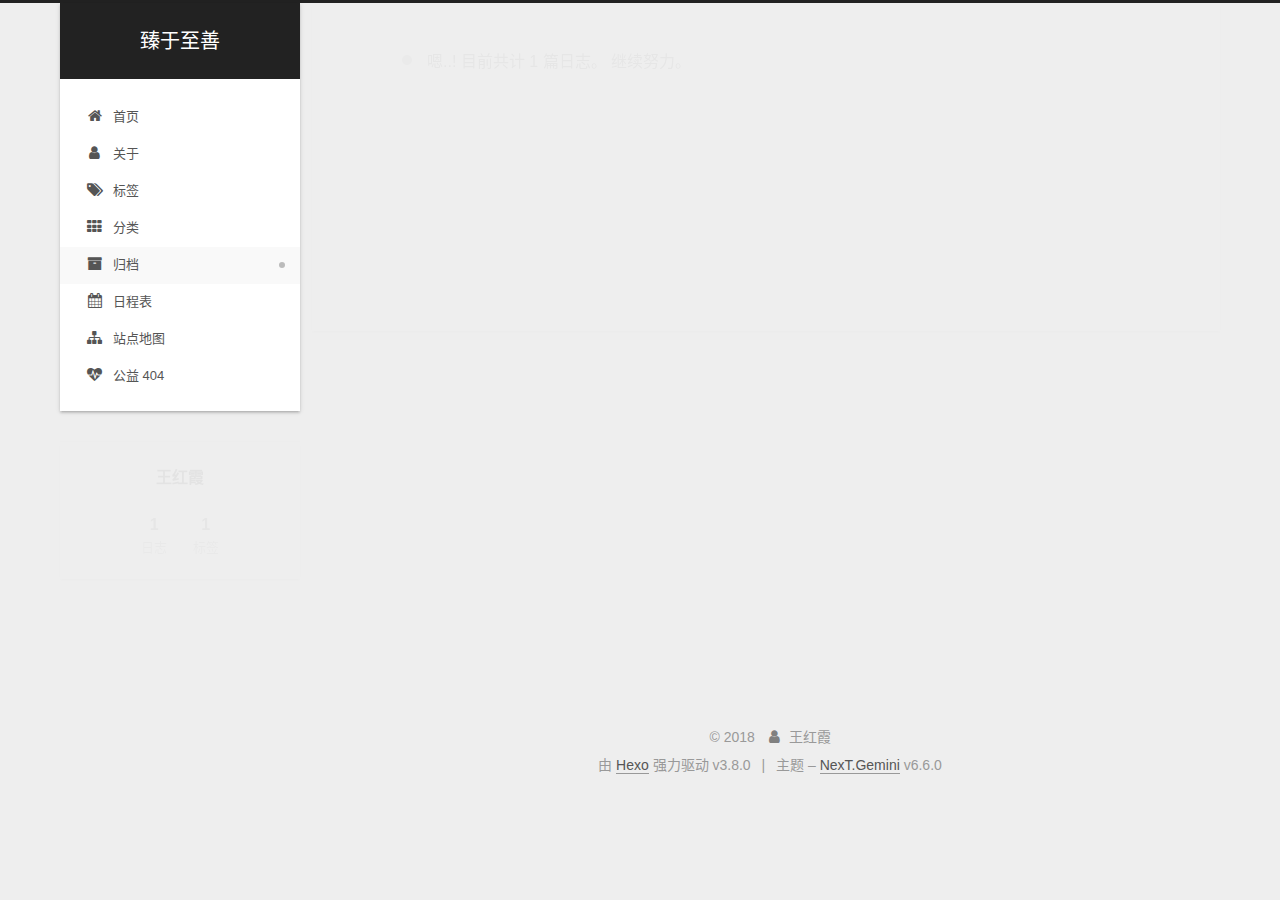
<file: archives/2018/index.html>
<!DOCTYPE html>












  


<html class="theme-next gemini use-motion" lang="zh-CN">
<head><meta name="generator" content="Hexo 3.8.0">
  <meta charset="UTF-8">
<meta http-equiv="X-UA-Compatible" content="IE=edge">
<meta name="viewport" content="width=device-width, initial-scale=1, maximum-scale=2">
<meta name="theme-color" content="#222">












<meta http-equiv="Cache-Control" content="no-transform">
<meta http-equiv="Cache-Control" content="no-siteapp">






















<link href="/lib/font-awesome/css/font-awesome.min.css?v=4.6.2" rel="stylesheet" type="text/css">

<link href="/css/main.css?v=6.6.0" rel="stylesheet" type="text/css">


  <link rel="apple-touch-icon" sizes="180x180" href="/images/apple-touch-icon-next.png?v=6.6.0">


  <link rel="icon" type="image/png" sizes="32x32" href="/images/favicon-32x32-next.png?v=6.6.0">


  <link rel="icon" type="image/png" sizes="16x16" href="/images/favicon-16x16-next.png?v=6.6.0">


  <link rel="mask-icon" href="/images/logo.svg?v=6.6.0" color="#222">









<script type="text/javascript" id="hexo.configurations">
  var NexT = window.NexT || {};
  var CONFIG = {
    root: '/',
    scheme: 'Gemini',
    version: '6.6.0',
    sidebar: {"position":"left","display":"post","offset":12,"b2t":false,"scrollpercent":false,"onmobile":false},
    fancybox: false,
    fastclick: false,
    lazyload: false,
    tabs: true,
    motion: {"enable":true,"async":false,"transition":{"post_block":"fadeIn","post_header":"slideDownIn","post_body":"slideDownIn","coll_header":"slideLeftIn","sidebar":"slideUpIn"}},
    algolia: {
      applicationID: '',
      apiKey: '',
      indexName: '',
      hits: {"per_page":10},
      labels: {"input_placeholder":"Search for Posts","hits_empty":"We didn't find any results for the search: ${query}","hits_stats":"${hits} results found in ${time} ms"}
    }
  };
</script>


  




  <meta property="og:type" content="website">
<meta property="og:title" content="臻于至善">
<meta property="og:url" content="http://yoursite.com/archives/2018/index.html">
<meta property="og:site_name" content="臻于至善">
<meta property="og:locale" content="zh-CN">
<meta name="twitter:card" content="summary">
<meta name="twitter:title" content="臻于至善">






  <link rel="canonical" href="http://yoursite.com/archives/2018/">



<script type="text/javascript" id="page.configurations">
  CONFIG.page = {
    sidebar: "",
  };
</script>

  <title>归档 | 臻于至善</title>
  











  <noscript>
  <style type="text/css">
    .use-motion .motion-element,
    .use-motion .brand,
    .use-motion .menu-item,
    .sidebar-inner,
    .use-motion .post-block,
    .use-motion .pagination,
    .use-motion .comments,
    .use-motion .post-header,
    .use-motion .post-body,
    .use-motion .collection-title { opacity: initial; }

    .use-motion .logo,
    .use-motion .site-title,
    .use-motion .site-subtitle {
      opacity: initial;
      top: initial;
    }

    .use-motion {
      .logo-line-before i { left: initial; }
      .logo-line-after i { right: initial; }
    }
  </style>
</noscript>

</head>

<body itemscope="" itemtype="http://schema.org/WebPage" lang="zh-CN">

  
  
    
  

  <div class="container sidebar-position-left page-archive">
    <div class="headband"></div>

    <header id="header" class="header" itemscope="" itemtype="http://schema.org/WPHeader">
      <div class="header-inner"><div class="site-brand-wrapper">
  <div class="site-meta ">
    

    <div class="custom-logo-site-title">
      <a href="/" class="brand" rel="start">
        <span class="logo-line-before"><i></i></span>
        <span class="site-title">臻于至善</span>
        <span class="logo-line-after"><i></i></span>
      </a>
    </div>
    
  </div>

  <div class="site-nav-toggle">
    <button aria-label="切换导航栏">
      <span class="btn-bar"></span>
      <span class="btn-bar"></span>
      <span class="btn-bar"></span>
    </button>
  </div>
</div>



<nav class="site-nav">
  
    <ul id="menu" class="menu">
      
        
        
        
          
          <li class="menu-item menu-item-home">

    
    
    
      
    

    

    <a href="/" rel="section"><i class="menu-item-icon fa fa-fw fa-home"></i> <br>首页</a>

  </li>
        
        
        
          
          <li class="menu-item menu-item-about">

    
    
    
      
    

    

    <a href="/about/" rel="section"><i class="menu-item-icon fa fa-fw fa-user"></i> <br>关于</a>

  </li>
        
        
        
          
          <li class="menu-item menu-item-tags">

    
    
    
      
    

    

    <a href="/tags/" rel="section"><i class="menu-item-icon fa fa-fw fa-tags"></i> <br>标签</a>

  </li>
        
        
        
          
          <li class="menu-item menu-item-categories">

    
    
    
      
    

    

    <a href="/categories/" rel="section"><i class="menu-item-icon fa fa-fw fa-th"></i> <br>分类</a>

  </li>
        
        
        
          
          <li class="menu-item menu-item-archives menu-item-active">

    
    
    
      
    

    

    <a href="/archives/" rel="section"><i class="menu-item-icon fa fa-fw fa-archive"></i> <br>归档</a>

  </li>
        
        
        
          
          <li class="menu-item menu-item-schedule">

    
    
    
      
    

    

    <a href="/schedule/" rel="section"><i class="menu-item-icon fa fa-fw fa-calendar"></i> <br>日程表</a>

  </li>
        
        
        
          
          <li class="menu-item menu-item-sitemap">

    
    
    
      
    

    

    <a href="/sitemap.xml" rel="section"><i class="menu-item-icon fa fa-fw fa-sitemap"></i> <br>站点地图</a>

  </li>
        
        
        
          
          <li class="menu-item menu-item-commonweal">

    
    
    
      
    

    

    <a href="/404/" rel="section"><i class="menu-item-icon fa fa-fw fa-heartbeat"></i> <br>公益 404</a>

  </li>

      
      
    </ul>
  

  

  
</nav>



  



</div>
    </header>

    


    <main id="main" class="main">
      <div class="main-inner">
        <div class="content-wrap">
          
            

    
    
      
      
    
      
      
    
      
      
    
      
      
    
      
      
    
      
      
    
      
      
    
      
      
    
    

  


          
          <div id="content" class="content">
            

  
  
  
  <div class="post-block archive">
    <div id="posts" class="posts-collapse">
      <span class="archive-move-on"></span>

      
      <span class="archive-page-counter">
        
        
        
          
        
        嗯..! 目前共计 1 篇日志。 继续努力。
      </span>
      

      

        
        
        

        
          
          <div class="collection-title">
            <h1 class="archive-year" id="archive-year-2018">2018</h1>
          </div>
        
        

        

  <article class="post post-type-normal" itemscope="" itemtype="http://schema.org/Article">
    <header class="post-header">

      <h2 class="post-title">
        
            <a class="post-title-link" href="/2018/12/06/hexo使用入门/" itemprop="url">
              
                <span itemprop="name">hexo使用入门</span>
              
            </a>
        
      </h2>

      <div class="post-meta">
        <time class="post-time" itemprop="dateCreated" datetime="2018-12-06T10:00:18+08:00" content="2018-12-06">
          12-06
        </time>
      </div>

    </header>
  </article>



      

    </div>
  </div>
  
  
  

  



          </div>
          

        </div>
        
          
  
  <div class="sidebar-toggle">
    <div class="sidebar-toggle-line-wrap">
      <span class="sidebar-toggle-line sidebar-toggle-line-first"></span>
      <span class="sidebar-toggle-line sidebar-toggle-line-middle"></span>
      <span class="sidebar-toggle-line sidebar-toggle-line-last"></span>
    </div>
  </div>

  <aside id="sidebar" class="sidebar">
    
    <div class="sidebar-inner">

      

      

      <section class="site-overview-wrap sidebar-panel sidebar-panel-active">
        <div class="site-overview">
          <div class="site-author motion-element" itemprop="author" itemscope="" itemtype="http://schema.org/Person">
            
              <p class="site-author-name" itemprop="name">王红霞</p>
              <p class="site-description motion-element" itemprop="description"></p>
          </div>

          
            <nav class="site-state motion-element">
              
                <div class="site-state-item site-state-posts">
                
                  <a href="/archives/">
                
                    <span class="site-state-item-count">1</span>
                    <span class="site-state-item-name">日志</span>
                  </a>
                </div>
              

              

              
                
                
                <div class="site-state-item site-state-tags">
                  
                    
                    
                      
                    
                    <span class="site-state-item-count">1</span>
                    <span class="site-state-item-name">标签</span>
                  
                </div>
              
            </nav>
          

          

          

          

          
          

          
            
          
          

        </div>
      </section>

      

      

    </div>
  </aside>


        
      </div>
    </main>

    <footer id="footer" class="footer">
      <div class="footer-inner">
        <div class="copyright">&copy; <span itemprop="copyrightYear">2018</span>
  <span class="with-love" id="animate">
    <i class="fa fa-user"></i>
  </span>
  <span class="author" itemprop="copyrightHolder">王红霞</span>

  

  
</div>


  <div class="powered-by">由 <a href="https://hexo.io" class="theme-link" rel="noopener" target="_blank">Hexo</a> 强力驱动 v3.8.0</div>



  <span class="post-meta-divider">|</span>



  <div class="theme-info">主题 – <a href="https://theme-next.org" class="theme-link" rel="noopener" target="_blank">NexT.Gemini</a> v6.6.0</div>




        








        
      </div>
    </footer>

    
      <div class="back-to-top">
        <i class="fa fa-arrow-up"></i>
        
      </div>
    

    
	
    

    
  </div>

  

<script type="text/javascript">
  if (Object.prototype.toString.call(window.Promise) !== '[object Function]') {
    window.Promise = null;
  }
</script>


























  
  
    <script type="text/javascript" src="/lib/jquery/index.js?v=2.1.3"></script>
  

  
  
    <script type="text/javascript" src="/lib/velocity/velocity.min.js?v=1.2.1"></script>
  

  
  
    <script type="text/javascript" src="/lib/velocity/velocity.ui.min.js?v=1.2.1"></script>
  


  


  <script type="text/javascript" src="/js/src/utils.js?v=6.6.0"></script>

  <script type="text/javascript" src="/js/src/motion.js?v=6.6.0"></script>



  
  


  <script type="text/javascript" src="/js/src/affix.js?v=6.6.0"></script>

  <script type="text/javascript" src="/js/src/schemes/pisces.js?v=6.6.0"></script>



  

  


  <script type="text/javascript" src="/js/src/bootstrap.js?v=6.6.0"></script>



  



  










  





  

  

  

  

  

  
  

  

  

  

  

  

  

</body>
</html>
</file>
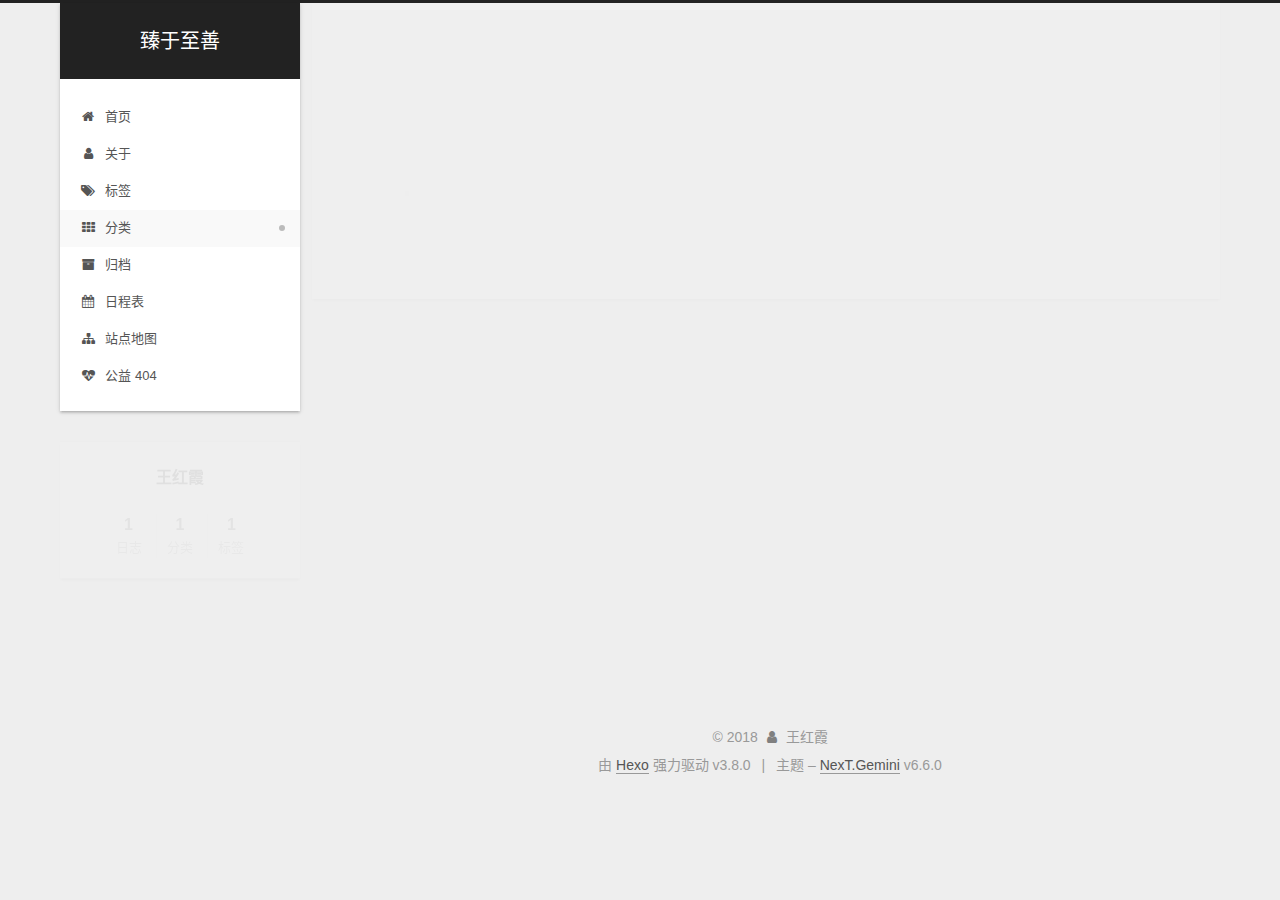
<file: categories/hexo/index.html>
<!DOCTYPE html>












  


<html class="theme-next gemini use-motion" lang="zh-CN">
<head><meta name="generator" content="Hexo 3.8.0">
  <meta charset="UTF-8">
<meta http-equiv="X-UA-Compatible" content="IE=edge">
<meta name="viewport" content="width=device-width, initial-scale=1, maximum-scale=2">
<meta name="theme-color" content="#222">












<meta http-equiv="Cache-Control" content="no-transform">
<meta http-equiv="Cache-Control" content="no-siteapp">






















<link href="/lib/font-awesome/css/font-awesome.min.css?v=4.6.2" rel="stylesheet" type="text/css">

<link href="/css/main.css?v=6.6.0" rel="stylesheet" type="text/css">


  <link rel="apple-touch-icon" sizes="180x180" href="/images/apple-touch-icon-next.png?v=6.6.0">


  <link rel="icon" type="image/png" sizes="32x32" href="/images/favicon-32x32-next.png?v=6.6.0">


  <link rel="icon" type="image/png" sizes="16x16" href="/images/favicon-16x16-next.png?v=6.6.0">


  <link rel="mask-icon" href="/images/logo.svg?v=6.6.0" color="#222">









<script type="text/javascript" id="hexo.configurations">
  var NexT = window.NexT || {};
  var CONFIG = {
    root: '/',
    scheme: 'Gemini',
    version: '6.6.0',
    sidebar: {"position":"left","display":"post","offset":12,"b2t":false,"scrollpercent":false,"onmobile":false},
    fancybox: false,
    fastclick: false,
    lazyload: false,
    tabs: true,
    motion: {"enable":true,"async":false,"transition":{"post_block":"fadeIn","post_header":"slideDownIn","post_body":"slideDownIn","coll_header":"slideLeftIn","sidebar":"slideUpIn"}},
    algolia: {
      applicationID: '',
      apiKey: '',
      indexName: '',
      hits: {"per_page":10},
      labels: {"input_placeholder":"Search for Posts","hits_empty":"We didn't find any results for the search: ${query}","hits_stats":"${hits} results found in ${time} ms"}
    }
  };
</script>


  




  <meta property="og:type" content="website">
<meta property="og:title" content="臻于至善">
<meta property="og:url" content="http://yoursite.com/categories/hexo/index.html">
<meta property="og:site_name" content="臻于至善">
<meta property="og:locale" content="zh-CN">
<meta name="twitter:card" content="summary">
<meta name="twitter:title" content="臻于至善">






  <link rel="canonical" href="http://yoursite.com/categories/hexo/">



<script type="text/javascript" id="page.configurations">
  CONFIG.page = {
    sidebar: "",
  };
</script>

  <title>分类: hexo | 臻于至善</title>
  











  <noscript>
  <style type="text/css">
    .use-motion .motion-element,
    .use-motion .brand,
    .use-motion .menu-item,
    .sidebar-inner,
    .use-motion .post-block,
    .use-motion .pagination,
    .use-motion .comments,
    .use-motion .post-header,
    .use-motion .post-body,
    .use-motion .collection-title { opacity: initial; }

    .use-motion .logo,
    .use-motion .site-title,
    .use-motion .site-subtitle {
      opacity: initial;
      top: initial;
    }

    .use-motion {
      .logo-line-before i { left: initial; }
      .logo-line-after i { right: initial; }
    }
  </style>
</noscript>

</head>

<body itemscope="" itemtype="http://schema.org/WebPage" lang="zh-CN">

  
  
    
  

  <div class="container sidebar-position-left ">
    <div class="headband"></div>

    <header id="header" class="header" itemscope="" itemtype="http://schema.org/WPHeader">
      <div class="header-inner"><div class="site-brand-wrapper">
  <div class="site-meta ">
    

    <div class="custom-logo-site-title">
      <a href="/" class="brand" rel="start">
        <span class="logo-line-before"><i></i></span>
        <span class="site-title">臻于至善</span>
        <span class="logo-line-after"><i></i></span>
      </a>
    </div>
    
  </div>

  <div class="site-nav-toggle">
    <button aria-label="切换导航栏">
      <span class="btn-bar"></span>
      <span class="btn-bar"></span>
      <span class="btn-bar"></span>
    </button>
  </div>
</div>



<nav class="site-nav">
  
    <ul id="menu" class="menu">
      
        
        
        
          
          <li class="menu-item menu-item-home">

    
    
    
      
    

    

    <a href="/" rel="section"><i class="menu-item-icon fa fa-fw fa-home"></i> <br>首页</a>

  </li>
        
        
        
          
          <li class="menu-item menu-item-about">

    
    
    
      
    

    

    <a href="/about/" rel="section"><i class="menu-item-icon fa fa-fw fa-user"></i> <br>关于</a>

  </li>
        
        
        
          
          <li class="menu-item menu-item-tags">

    
    
    
      
    

    

    <a href="/tags/" rel="section"><i class="menu-item-icon fa fa-fw fa-tags"></i> <br>标签</a>

  </li>
        
        
        
          
          <li class="menu-item menu-item-categories menu-item-active">

    
    
    
      
    

    

    <a href="/categories/" rel="section"><i class="menu-item-icon fa fa-fw fa-th"></i> <br>分类</a>

  </li>
        
        
        
          
          <li class="menu-item menu-item-archives">

    
    
    
      
    

    

    <a href="/archives/" rel="section"><i class="menu-item-icon fa fa-fw fa-archive"></i> <br>归档</a>

  </li>
        
        
        
          
          <li class="menu-item menu-item-schedule">

    
    
    
      
    

    

    <a href="/schedule/" rel="section"><i class="menu-item-icon fa fa-fw fa-calendar"></i> <br>日程表</a>

  </li>
        
        
        
          
          <li class="menu-item menu-item-sitemap">

    
    
    
      
    

    

    <a href="/sitemap.xml" rel="section"><i class="menu-item-icon fa fa-fw fa-sitemap"></i> <br>站点地图</a>

  </li>
        
        
        
          
          <li class="menu-item menu-item-commonweal">

    
    
    
      
    

    

    <a href="/404/" rel="section"><i class="menu-item-icon fa fa-fw fa-heartbeat"></i> <br>公益 404</a>

  </li>

      
      
    </ul>
  

  

  
</nav>



  



</div>
    </header>

    


    <main id="main" class="main">
      <div class="main-inner">
        <div class="content-wrap">
          
            

    
    
      
      
    
      
      
    
      
      
    
      
      
    
      
      
    
      
      
    
      
      
    
      
      
    
    

  


          
          <div id="content" class="content">
            

  
  
  
  <div class="post-block category">

    <div id="posts" class="posts-collapse">
      <div class="collection-title">
        <h1>hexo<small>分类</small>
        </h1>
      </div>

      
        

  <article class="post post-type-normal" itemscope="" itemtype="http://schema.org/Article">
    <header class="post-header">

      <h2 class="post-title">
        
            <a class="post-title-link" href="/2018/12/06/hexo使用入门/" itemprop="url">
              
                <span itemprop="name">hexo使用入门</span>
              
            </a>
        
      </h2>

      <div class="post-meta">
        <time class="post-time" itemprop="dateCreated" datetime="2018-12-06T10:00:18+08:00" content="2018-12-06">
          12-06
        </time>
      </div>

    </header>
  </article>


      
    </div>

  </div>
  
  
  

  



          </div>
          

        </div>
        
          
  
  <div class="sidebar-toggle">
    <div class="sidebar-toggle-line-wrap">
      <span class="sidebar-toggle-line sidebar-toggle-line-first"></span>
      <span class="sidebar-toggle-line sidebar-toggle-line-middle"></span>
      <span class="sidebar-toggle-line sidebar-toggle-line-last"></span>
    </div>
  </div>

  <aside id="sidebar" class="sidebar">
    
    <div class="sidebar-inner">

      

      

      <section class="site-overview-wrap sidebar-panel sidebar-panel-active">
        <div class="site-overview">
          <div class="site-author motion-element" itemprop="author" itemscope="" itemtype="http://schema.org/Person">
            
              <p class="site-author-name" itemprop="name">王红霞</p>
              <p class="site-description motion-element" itemprop="description"></p>
          </div>

          
            <nav class="site-state motion-element">
              
                <div class="site-state-item site-state-posts">
                
                  <a href="/archives/">
                
                    <span class="site-state-item-count">1</span>
                    <span class="site-state-item-name">日志</span>
                  </a>
                </div>
              

              
                
                
                <div class="site-state-item site-state-categories">
                  <a href="/categories/index.html">
                    
                    
                      
                    
                    <span class="site-state-item-count">1</span>
                    <span class="site-state-item-name">分类</span>
                  </a>
                </div>
              

              
                
                
                <div class="site-state-item site-state-tags">
                  <a href="/tags/index.html">
                    
                    
                      
                    
                    <span class="site-state-item-count">1</span>
                    <span class="site-state-item-name">标签</span>
                  </a>
                </div>
              
            </nav>
          

          

          

          

          
          

          
            
          
          

        </div>
      </section>

      

      

    </div>
  </aside>


        
      </div>
    </main>

    <footer id="footer" class="footer">
      <div class="footer-inner">
        <div class="copyright">&copy; <span itemprop="copyrightYear">2018</span>
  <span class="with-love" id="animate">
    <i class="fa fa-user"></i>
  </span>
  <span class="author" itemprop="copyrightHolder">王红霞</span>

  

  
</div>


  <div class="powered-by">由 <a href="https://hexo.io" class="theme-link" rel="noopener" target="_blank">Hexo</a> 强力驱动 v3.8.0</div>



  <span class="post-meta-divider">|</span>



  <div class="theme-info">主题 – <a href="https://theme-next.org" class="theme-link" rel="noopener" target="_blank">NexT.Gemini</a> v6.6.0</div>




        








        
      </div>
    </footer>

    
      <div class="back-to-top">
        <i class="fa fa-arrow-up"></i>
        
      </div>
    

    
	
    

    
  </div>

  

<script type="text/javascript">
  if (Object.prototype.toString.call(window.Promise) !== '[object Function]') {
    window.Promise = null;
  }
</script>


























  
  
    <script type="text/javascript" src="/lib/jquery/index.js?v=2.1.3"></script>
  

  
  
    <script type="text/javascript" src="/lib/velocity/velocity.min.js?v=1.2.1"></script>
  

  
  
    <script type="text/javascript" src="/lib/velocity/velocity.ui.min.js?v=1.2.1"></script>
  


  


  <script type="text/javascript" src="/js/src/utils.js?v=6.6.0"></script>

  <script type="text/javascript" src="/js/src/motion.js?v=6.6.0"></script>



  
  


  <script type="text/javascript" src="/js/src/affix.js?v=6.6.0"></script>

  <script type="text/javascript" src="/js/src/schemes/pisces.js?v=6.6.0"></script>



  

  


  <script type="text/javascript" src="/js/src/bootstrap.js?v=6.6.0"></script>



  



  










  





  

  

  

  

  

  
  

  

  

  

  

  

  

</body>
</html>
</file>
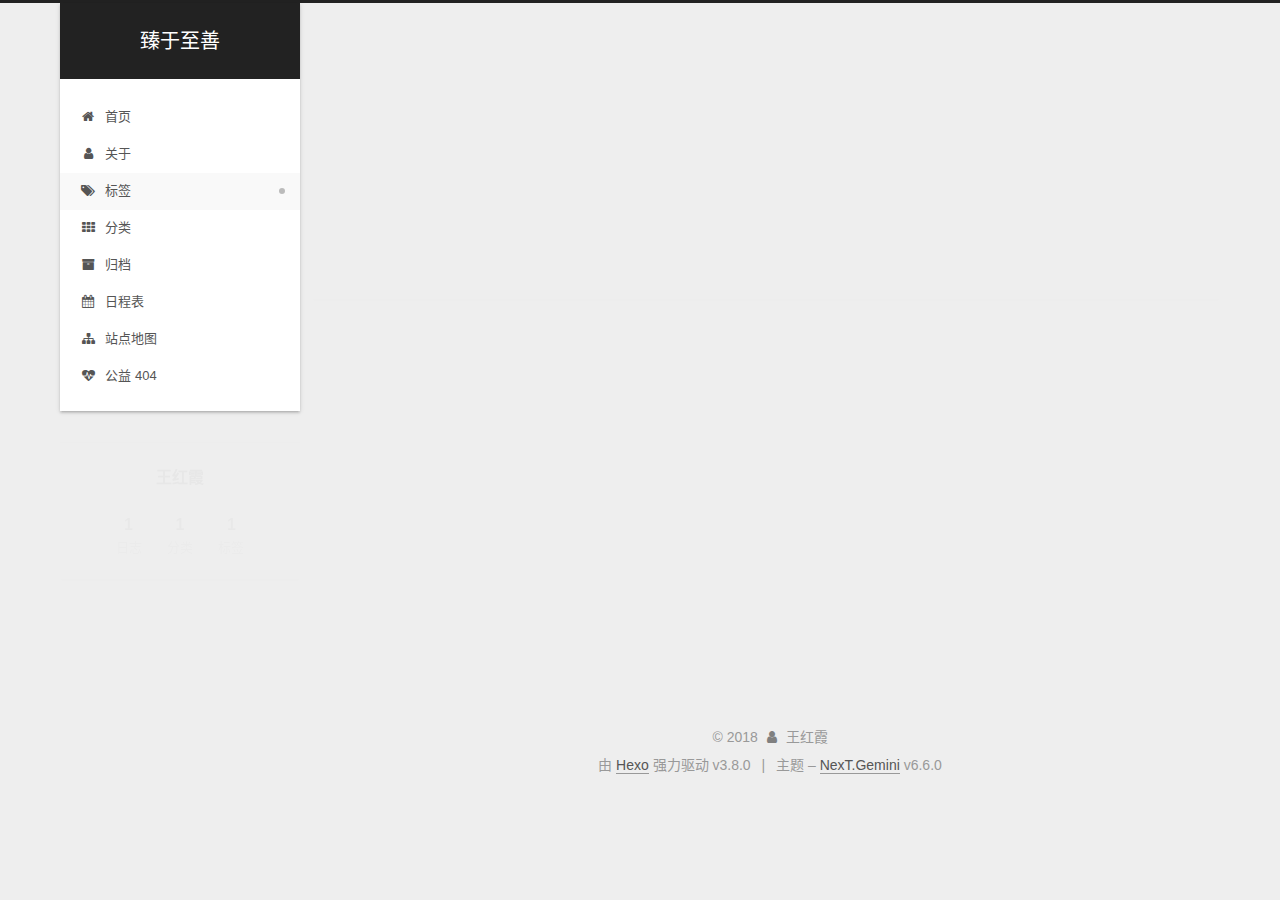
<file: tags/hexo/index.html>
<!DOCTYPE html>












  


<html class="theme-next gemini use-motion" lang="zh-CN">
<head><meta name="generator" content="Hexo 3.8.0">
  <meta charset="UTF-8">
<meta http-equiv="X-UA-Compatible" content="IE=edge">
<meta name="viewport" content="width=device-width, initial-scale=1, maximum-scale=2">
<meta name="theme-color" content="#222">












<meta http-equiv="Cache-Control" content="no-transform">
<meta http-equiv="Cache-Control" content="no-siteapp">






















<link href="/lib/font-awesome/css/font-awesome.min.css?v=4.6.2" rel="stylesheet" type="text/css">

<link href="/css/main.css?v=6.6.0" rel="stylesheet" type="text/css">


  <link rel="apple-touch-icon" sizes="180x180" href="/images/apple-touch-icon-next.png?v=6.6.0">


  <link rel="icon" type="image/png" sizes="32x32" href="/images/favicon-32x32-next.png?v=6.6.0">


  <link rel="icon" type="image/png" sizes="16x16" href="/images/favicon-16x16-next.png?v=6.6.0">


  <link rel="mask-icon" href="/images/logo.svg?v=6.6.0" color="#222">









<script type="text/javascript" id="hexo.configurations">
  var NexT = window.NexT || {};
  var CONFIG = {
    root: '/',
    scheme: 'Gemini',
    version: '6.6.0',
    sidebar: {"position":"left","display":"post","offset":12,"b2t":false,"scrollpercent":false,"onmobile":false},
    fancybox: false,
    fastclick: false,
    lazyload: false,
    tabs: true,
    motion: {"enable":true,"async":false,"transition":{"post_block":"fadeIn","post_header":"slideDownIn","post_body":"slideDownIn","coll_header":"slideLeftIn","sidebar":"slideUpIn"}},
    algolia: {
      applicationID: '',
      apiKey: '',
      indexName: '',
      hits: {"per_page":10},
      labels: {"input_placeholder":"Search for Posts","hits_empty":"We didn't find any results for the search: ${query}","hits_stats":"${hits} results found in ${time} ms"}
    }
  };
</script>


  




  <meta property="og:type" content="website">
<meta property="og:title" content="臻于至善">
<meta property="og:url" content="http://yoursite.com/tags/hexo/index.html">
<meta property="og:site_name" content="臻于至善">
<meta property="og:locale" content="zh-CN">
<meta name="twitter:card" content="summary">
<meta name="twitter:title" content="臻于至善">






  <link rel="canonical" href="http://yoursite.com/tags/hexo/">



<script type="text/javascript" id="page.configurations">
  CONFIG.page = {
    sidebar: "",
  };
</script>

  <title>标签: hexo | 臻于至善</title>
  











  <noscript>
  <style type="text/css">
    .use-motion .motion-element,
    .use-motion .brand,
    .use-motion .menu-item,
    .sidebar-inner,
    .use-motion .post-block,
    .use-motion .pagination,
    .use-motion .comments,
    .use-motion .post-header,
    .use-motion .post-body,
    .use-motion .collection-title { opacity: initial; }

    .use-motion .logo,
    .use-motion .site-title,
    .use-motion .site-subtitle {
      opacity: initial;
      top: initial;
    }

    .use-motion {
      .logo-line-before i { left: initial; }
      .logo-line-after i { right: initial; }
    }
  </style>
</noscript>

</head>

<body itemscope="" itemtype="http://schema.org/WebPage" lang="zh-CN">

  
  
    
  

  <div class="container sidebar-position-left ">
    <div class="headband"></div>

    <header id="header" class="header" itemscope="" itemtype="http://schema.org/WPHeader">
      <div class="header-inner"><div class="site-brand-wrapper">
  <div class="site-meta ">
    

    <div class="custom-logo-site-title">
      <a href="/" class="brand" rel="start">
        <span class="logo-line-before"><i></i></span>
        <span class="site-title">臻于至善</span>
        <span class="logo-line-after"><i></i></span>
      </a>
    </div>
    
  </div>

  <div class="site-nav-toggle">
    <button aria-label="切换导航栏">
      <span class="btn-bar"></span>
      <span class="btn-bar"></span>
      <span class="btn-bar"></span>
    </button>
  </div>
</div>



<nav class="site-nav">
  
    <ul id="menu" class="menu">
      
        
        
        
          
          <li class="menu-item menu-item-home">

    
    
    
      
    

    

    <a href="/" rel="section"><i class="menu-item-icon fa fa-fw fa-home"></i> <br>首页</a>

  </li>
        
        
        
          
          <li class="menu-item menu-item-about">

    
    
    
      
    

    

    <a href="/about/" rel="section"><i class="menu-item-icon fa fa-fw fa-user"></i> <br>关于</a>

  </li>
        
        
        
          
          <li class="menu-item menu-item-tags menu-item-active">

    
    
    
      
    

    

    <a href="/tags/" rel="section"><i class="menu-item-icon fa fa-fw fa-tags"></i> <br>标签</a>

  </li>
        
        
        
          
          <li class="menu-item menu-item-categories">

    
    
    
      
    

    

    <a href="/categories/" rel="section"><i class="menu-item-icon fa fa-fw fa-th"></i> <br>分类</a>

  </li>
        
        
        
          
          <li class="menu-item menu-item-archives">

    
    
    
      
    

    

    <a href="/archives/" rel="section"><i class="menu-item-icon fa fa-fw fa-archive"></i> <br>归档</a>

  </li>
        
        
        
          
          <li class="menu-item menu-item-schedule">

    
    
    
      
    

    

    <a href="/schedule/" rel="section"><i class="menu-item-icon fa fa-fw fa-calendar"></i> <br>日程表</a>

  </li>
        
        
        
          
          <li class="menu-item menu-item-sitemap">

    
    
    
      
    

    

    <a href="/sitemap.xml" rel="section"><i class="menu-item-icon fa fa-fw fa-sitemap"></i> <br>站点地图</a>

  </li>
        
        
        
          
          <li class="menu-item menu-item-commonweal">

    
    
    
      
    

    

    <a href="/404/" rel="section"><i class="menu-item-icon fa fa-fw fa-heartbeat"></i> <br>公益 404</a>

  </li>

      
      
    </ul>
  

  

  
</nav>



  



</div>
    </header>

    


    <main id="main" class="main">
      <div class="main-inner">
        <div class="content-wrap">
          
            

    
    
      
      
    
      
      
    
      
      
    
      
      
    
      
      
    
      
      
    
      
      
    
      
      
    
    

  


          
          <div id="content" class="content">
            

  
  
  
  <div class="post-block tag">

    <div id="posts" class="posts-collapse">
      <div class="collection-title">
        <h1>hexo<small>标签</small>
        </h1>
      </div>

      
        

  <article class="post post-type-normal" itemscope="" itemtype="http://schema.org/Article">
    <header class="post-header">

      <h2 class="post-title">
        
            <a class="post-title-link" href="/2018/12/06/hexo使用入门/" itemprop="url">
              
                <span itemprop="name">hexo使用入门</span>
              
            </a>
        
      </h2>

      <div class="post-meta">
        <time class="post-time" itemprop="dateCreated" datetime="2018-12-06T10:00:18+08:00" content="2018-12-06">
          12-06
        </time>
      </div>

    </header>
  </article>


      
    </div>

  </div>
  
  
  

  


          </div>
          

        </div>
        
          
  
  <div class="sidebar-toggle">
    <div class="sidebar-toggle-line-wrap">
      <span class="sidebar-toggle-line sidebar-toggle-line-first"></span>
      <span class="sidebar-toggle-line sidebar-toggle-line-middle"></span>
      <span class="sidebar-toggle-line sidebar-toggle-line-last"></span>
    </div>
  </div>

  <aside id="sidebar" class="sidebar">
    
    <div class="sidebar-inner">

      

      

      <section class="site-overview-wrap sidebar-panel sidebar-panel-active">
        <div class="site-overview">
          <div class="site-author motion-element" itemprop="author" itemscope="" itemtype="http://schema.org/Person">
            
              <p class="site-author-name" itemprop="name">王红霞</p>
              <p class="site-description motion-element" itemprop="description"></p>
          </div>

          
            <nav class="site-state motion-element">
              
                <div class="site-state-item site-state-posts">
                
                  <a href="/archives/">
                
                    <span class="site-state-item-count">1</span>
                    <span class="site-state-item-name">日志</span>
                  </a>
                </div>
              

              
                
                
                <div class="site-state-item site-state-categories">
                  <a href="/categories/index.html">
                    
                    
                      
                    
                    <span class="site-state-item-count">1</span>
                    <span class="site-state-item-name">分类</span>
                  </a>
                </div>
              

              
                
                
                <div class="site-state-item site-state-tags">
                  <a href="/tags/index.html">
                    
                    
                      
                    
                    <span class="site-state-item-count">1</span>
                    <span class="site-state-item-name">标签</span>
                  </a>
                </div>
              
            </nav>
          

          

          

          

          
          

          
            
          
          

        </div>
      </section>

      

      

    </div>
  </aside>


        
      </div>
    </main>

    <footer id="footer" class="footer">
      <div class="footer-inner">
        <div class="copyright">&copy; <span itemprop="copyrightYear">2018</span>
  <span class="with-love" id="animate">
    <i class="fa fa-user"></i>
  </span>
  <span class="author" itemprop="copyrightHolder">王红霞</span>

  

  
</div>


  <div class="powered-by">由 <a href="https://hexo.io" class="theme-link" rel="noopener" target="_blank">Hexo</a> 强力驱动 v3.8.0</div>



  <span class="post-meta-divider">|</span>



  <div class="theme-info">主题 – <a href="https://theme-next.org" class="theme-link" rel="noopener" target="_blank">NexT.Gemini</a> v6.6.0</div>




        








        
      </div>
    </footer>

    
      <div class="back-to-top">
        <i class="fa fa-arrow-up"></i>
        
      </div>
    

    
	
    

    
  </div>

  

<script type="text/javascript">
  if (Object.prototype.toString.call(window.Promise) !== '[object Function]') {
    window.Promise = null;
  }
</script>


























  
  
    <script type="text/javascript" src="/lib/jquery/index.js?v=2.1.3"></script>
  

  
  
    <script type="text/javascript" src="/lib/velocity/velocity.min.js?v=1.2.1"></script>
  

  
  
    <script type="text/javascript" src="/lib/velocity/velocity.ui.min.js?v=1.2.1"></script>
  


  


  <script type="text/javascript" src="/js/src/utils.js?v=6.6.0"></script>

  <script type="text/javascript" src="/js/src/motion.js?v=6.6.0"></script>



  
  


  <script type="text/javascript" src="/js/src/affix.js?v=6.6.0"></script>

  <script type="text/javascript" src="/js/src/schemes/pisces.js?v=6.6.0"></script>



  

  


  <script type="text/javascript" src="/js/src/bootstrap.js?v=6.6.0"></script>



  



  










  





  

  

  

  

  

  
  

  

  

  

  

  

  

</body>
</html>
</file>
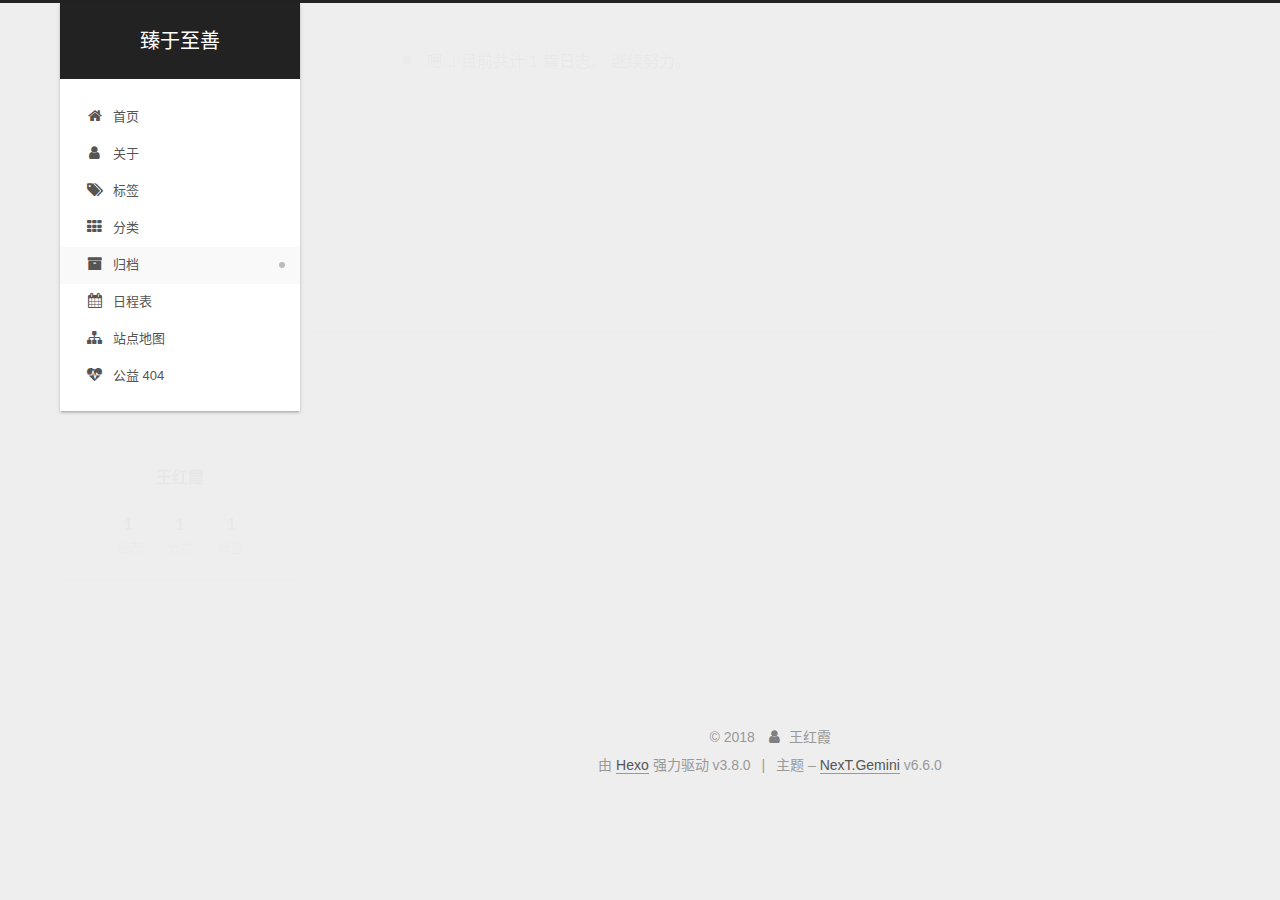
<file: archives/2018/12/index.html>
<!DOCTYPE html>












  


<html class="theme-next gemini use-motion" lang="zh-CN">
<head><meta name="generator" content="Hexo 3.8.0">
  <meta charset="UTF-8">
<meta http-equiv="X-UA-Compatible" content="IE=edge">
<meta name="viewport" content="width=device-width, initial-scale=1, maximum-scale=2">
<meta name="theme-color" content="#222">












<meta http-equiv="Cache-Control" content="no-transform">
<meta http-equiv="Cache-Control" content="no-siteapp">






















<link href="/lib/font-awesome/css/font-awesome.min.css?v=4.6.2" rel="stylesheet" type="text/css">

<link href="/css/main.css?v=6.6.0" rel="stylesheet" type="text/css">


  <link rel="apple-touch-icon" sizes="180x180" href="/images/apple-touch-icon-next.png?v=6.6.0">


  <link rel="icon" type="image/png" sizes="32x32" href="/images/favicon-32x32-next.png?v=6.6.0">


  <link rel="icon" type="image/png" sizes="16x16" href="/images/favicon-16x16-next.png?v=6.6.0">


  <link rel="mask-icon" href="/images/logo.svg?v=6.6.0" color="#222">









<script type="text/javascript" id="hexo.configurations">
  var NexT = window.NexT || {};
  var CONFIG = {
    root: '/',
    scheme: 'Gemini',
    version: '6.6.0',
    sidebar: {"position":"left","display":"post","offset":12,"b2t":false,"scrollpercent":false,"onmobile":false},
    fancybox: false,
    fastclick: false,
    lazyload: false,
    tabs: true,
    motion: {"enable":true,"async":false,"transition":{"post_block":"fadeIn","post_header":"slideDownIn","post_body":"slideDownIn","coll_header":"slideLeftIn","sidebar":"slideUpIn"}},
    algolia: {
      applicationID: '',
      apiKey: '',
      indexName: '',
      hits: {"per_page":10},
      labels: {"input_placeholder":"Search for Posts","hits_empty":"We didn't find any results for the search: ${query}","hits_stats":"${hits} results found in ${time} ms"}
    }
  };
</script>


  




  <meta property="og:type" content="website">
<meta property="og:title" content="臻于至善">
<meta property="og:url" content="http://yoursite.com/archives/2018/12/index.html">
<meta property="og:site_name" content="臻于至善">
<meta property="og:locale" content="zh-CN">
<meta name="twitter:card" content="summary">
<meta name="twitter:title" content="臻于至善">






  <link rel="canonical" href="http://yoursite.com/archives/2018/12/">



<script type="text/javascript" id="page.configurations">
  CONFIG.page = {
    sidebar: "",
  };
</script>

  <title>归档 | 臻于至善</title>
  











  <noscript>
  <style type="text/css">
    .use-motion .motion-element,
    .use-motion .brand,
    .use-motion .menu-item,
    .sidebar-inner,
    .use-motion .post-block,
    .use-motion .pagination,
    .use-motion .comments,
    .use-motion .post-header,
    .use-motion .post-body,
    .use-motion .collection-title { opacity: initial; }

    .use-motion .logo,
    .use-motion .site-title,
    .use-motion .site-subtitle {
      opacity: initial;
      top: initial;
    }

    .use-motion {
      .logo-line-before i { left: initial; }
      .logo-line-after i { right: initial; }
    }
  </style>
</noscript>

</head>

<body itemscope="" itemtype="http://schema.org/WebPage" lang="zh-CN">

  
  
    
  

  <div class="container sidebar-position-left page-archive">
    <div class="headband"></div>

    <header id="header" class="header" itemscope="" itemtype="http://schema.org/WPHeader">
      <div class="header-inner"><div class="site-brand-wrapper">
  <div class="site-meta ">
    

    <div class="custom-logo-site-title">
      <a href="/" class="brand" rel="start">
        <span class="logo-line-before"><i></i></span>
        <span class="site-title">臻于至善</span>
        <span class="logo-line-after"><i></i></span>
      </a>
    </div>
    
  </div>

  <div class="site-nav-toggle">
    <button aria-label="切换导航栏">
      <span class="btn-bar"></span>
      <span class="btn-bar"></span>
      <span class="btn-bar"></span>
    </button>
  </div>
</div>



<nav class="site-nav">
  
    <ul id="menu" class="menu">
      
        
        
        
          
          <li class="menu-item menu-item-home">

    
    
    
      
    

    

    <a href="/" rel="section"><i class="menu-item-icon fa fa-fw fa-home"></i> <br>首页</a>

  </li>
        
        
        
          
          <li class="menu-item menu-item-about">

    
    
    
      
    

    

    <a href="/about/" rel="section"><i class="menu-item-icon fa fa-fw fa-user"></i> <br>关于</a>

  </li>
        
        
        
          
          <li class="menu-item menu-item-tags">

    
    
    
      
    

    

    <a href="/tags/" rel="section"><i class="menu-item-icon fa fa-fw fa-tags"></i> <br>标签</a>

  </li>
        
        
        
          
          <li class="menu-item menu-item-categories">

    
    
    
      
    

    

    <a href="/categories/" rel="section"><i class="menu-item-icon fa fa-fw fa-th"></i> <br>分类</a>

  </li>
        
        
        
          
          <li class="menu-item menu-item-archives menu-item-active">

    
    
    
      
    

    

    <a href="/archives/" rel="section"><i class="menu-item-icon fa fa-fw fa-archive"></i> <br>归档</a>

  </li>
        
        
        
          
          <li class="menu-item menu-item-schedule">

    
    
    
      
    

    

    <a href="/schedule/" rel="section"><i class="menu-item-icon fa fa-fw fa-calendar"></i> <br>日程表</a>

  </li>
        
        
        
          
          <li class="menu-item menu-item-sitemap">

    
    
    
      
    

    

    <a href="/sitemap.xml" rel="section"><i class="menu-item-icon fa fa-fw fa-sitemap"></i> <br>站点地图</a>

  </li>
        
        
        
          
          <li class="menu-item menu-item-commonweal">

    
    
    
      
    

    

    <a href="/404/" rel="section"><i class="menu-item-icon fa fa-fw fa-heartbeat"></i> <br>公益 404</a>

  </li>

      
      
    </ul>
  

  

  
</nav>



  



</div>
    </header>

    


    <main id="main" class="main">
      <div class="main-inner">
        <div class="content-wrap">
          
            

    
    
      
      
    
      
      
    
      
      
    
      
      
    
      
      
    
      
      
    
      
      
    
      
      
    
    

  


          
          <div id="content" class="content">
            

  
  
  
  <div class="post-block archive">
    <div id="posts" class="posts-collapse">
      <span class="archive-move-on"></span>

      
      <span class="archive-page-counter">
        
        
        
          
        
        嗯..! 目前共计 1 篇日志。 继续努力。
      </span>
      

      

        
        
        

        
          
          <div class="collection-title">
            <h1 class="archive-year" id="archive-year-2018">2018</h1>
          </div>
        
        

        

  <article class="post post-type-normal" itemscope="" itemtype="http://schema.org/Article">
    <header class="post-header">

      <h2 class="post-title">
        
            <a class="post-title-link" href="/2018/12/06/hexo使用入门/" itemprop="url">
              
                <span itemprop="name">hexo使用入门</span>
              
            </a>
        
      </h2>

      <div class="post-meta">
        <time class="post-time" itemprop="dateCreated" datetime="2018-12-06T10:00:18+08:00" content="2018-12-06">
          12-06
        </time>
      </div>

    </header>
  </article>



      

    </div>
  </div>
  
  
  

  



          </div>
          

        </div>
        
          
  
  <div class="sidebar-toggle">
    <div class="sidebar-toggle-line-wrap">
      <span class="sidebar-toggle-line sidebar-toggle-line-first"></span>
      <span class="sidebar-toggle-line sidebar-toggle-line-middle"></span>
      <span class="sidebar-toggle-line sidebar-toggle-line-last"></span>
    </div>
  </div>

  <aside id="sidebar" class="sidebar">
    
    <div class="sidebar-inner">

      

      

      <section class="site-overview-wrap sidebar-panel sidebar-panel-active">
        <div class="site-overview">
          <div class="site-author motion-element" itemprop="author" itemscope="" itemtype="http://schema.org/Person">
            
              <p class="site-author-name" itemprop="name">王红霞</p>
              <p class="site-description motion-element" itemprop="description"></p>
          </div>

          
            <nav class="site-state motion-element">
              
                <div class="site-state-item site-state-posts">
                
                  <a href="/archives/">
                
                    <span class="site-state-item-count">1</span>
                    <span class="site-state-item-name">日志</span>
                  </a>
                </div>
              

              
                
                
                <div class="site-state-item site-state-categories">
                  <a href="/categories/index.html">
                    
                    
                      
                    
                    <span class="site-state-item-count">1</span>
                    <span class="site-state-item-name">分类</span>
                  </a>
                </div>
              

              
                
                
                <div class="site-state-item site-state-tags">
                  <a href="/tags/index.html">
                    
                    
                      
                    
                    <span class="site-state-item-count">1</span>
                    <span class="site-state-item-name">标签</span>
                  </a>
                </div>
              
            </nav>
          

          

          

          

          
          

          
            
          
          

        </div>
      </section>

      

      

    </div>
  </aside>


        
      </div>
    </main>

    <footer id="footer" class="footer">
      <div class="footer-inner">
        <div class="copyright">&copy; <span itemprop="copyrightYear">2018</span>
  <span class="with-love" id="animate">
    <i class="fa fa-user"></i>
  </span>
  <span class="author" itemprop="copyrightHolder">王红霞</span>

  

  
</div>


  <div class="powered-by">由 <a href="https://hexo.io" class="theme-link" rel="noopener" target="_blank">Hexo</a> 强力驱动 v3.8.0</div>



  <span class="post-meta-divider">|</span>



  <div class="theme-info">主题 – <a href="https://theme-next.org" class="theme-link" rel="noopener" target="_blank">NexT.Gemini</a> v6.6.0</div>




        








        
      </div>
    </footer>

    
      <div class="back-to-top">
        <i class="fa fa-arrow-up"></i>
        
      </div>
    

    
	
    

    
  </div>

  

<script type="text/javascript">
  if (Object.prototype.toString.call(window.Promise) !== '[object Function]') {
    window.Promise = null;
  }
</script>


























  
  
    <script type="text/javascript" src="/lib/jquery/index.js?v=2.1.3"></script>
  

  
  
    <script type="text/javascript" src="/lib/velocity/velocity.min.js?v=1.2.1"></script>
  

  
  
    <script type="text/javascript" src="/lib/velocity/velocity.ui.min.js?v=1.2.1"></script>
  


  


  <script type="text/javascript" src="/js/src/utils.js?v=6.6.0"></script>

  <script type="text/javascript" src="/js/src/motion.js?v=6.6.0"></script>



  
  


  <script type="text/javascript" src="/js/src/affix.js?v=6.6.0"></script>

  <script type="text/javascript" src="/js/src/schemes/pisces.js?v=6.6.0"></script>



  

  


  <script type="text/javascript" src="/js/src/bootstrap.js?v=6.6.0"></script>



  



  










  





  

  

  

  

  

  
  

  

  

  

  

  

  

</body>
</html>
</file>
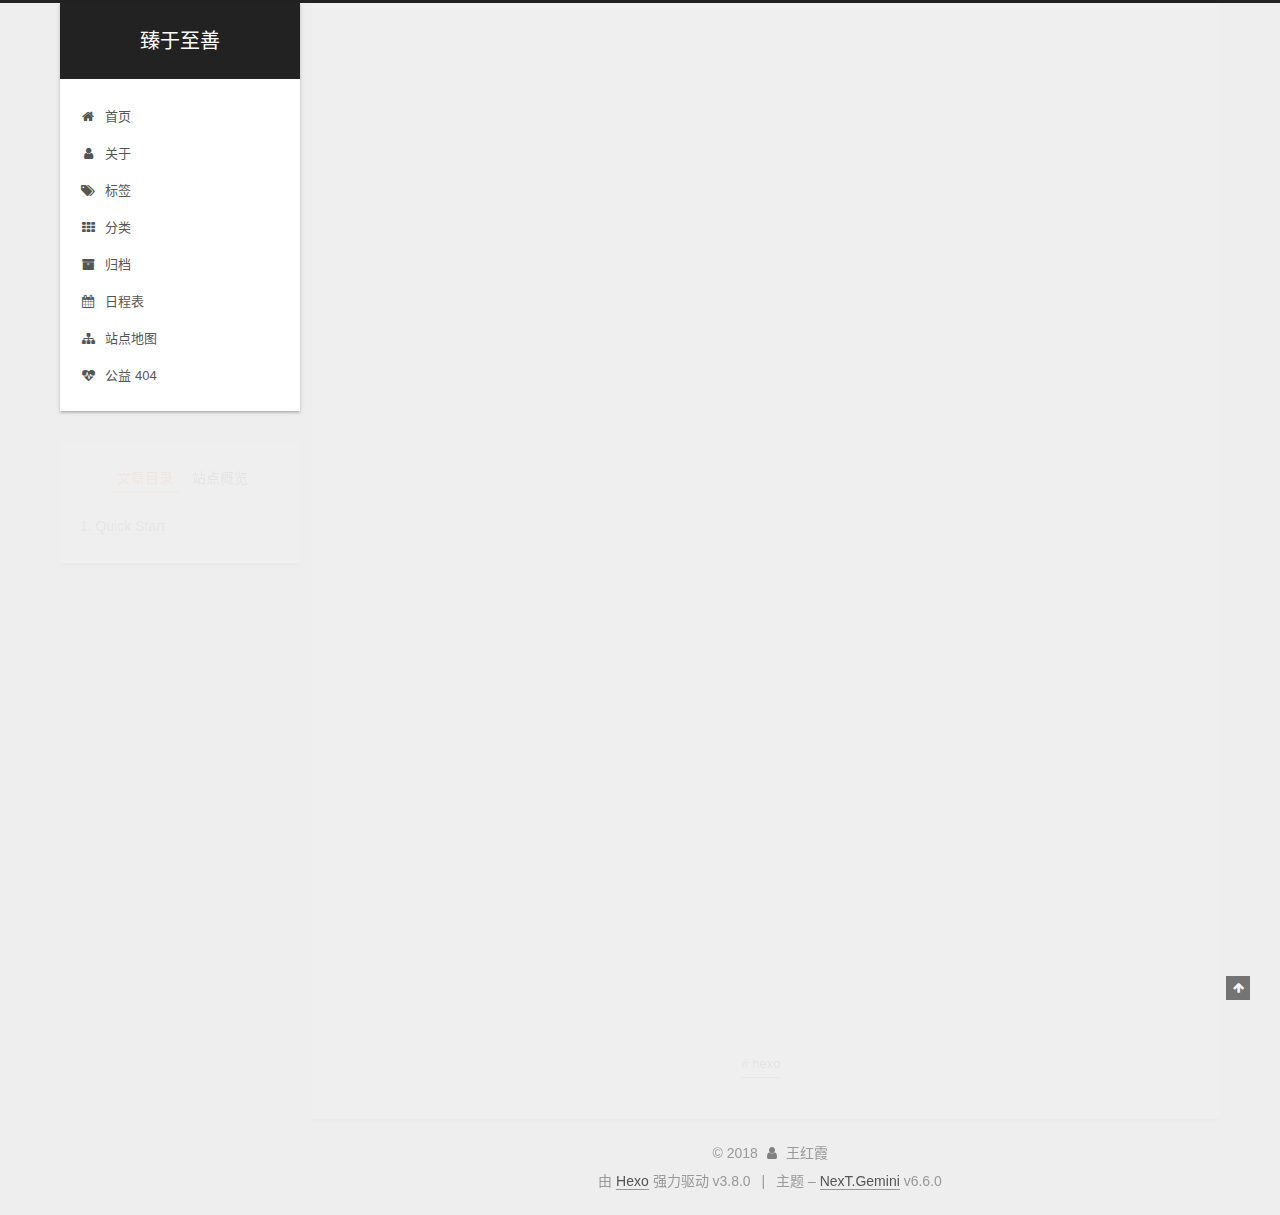
<file: 2018/12/06/hexo使用入门/index.html>
<!DOCTYPE html>












  


<html class="theme-next gemini use-motion" lang="zh-CN">
<head><meta name="generator" content="Hexo 3.8.0">
  <meta charset="UTF-8">
<meta http-equiv="X-UA-Compatible" content="IE=edge">
<meta name="viewport" content="width=device-width, initial-scale=1, maximum-scale=2">
<meta name="theme-color" content="#222">












<meta http-equiv="Cache-Control" content="no-transform">
<meta http-equiv="Cache-Control" content="no-siteapp">






















<link href="/lib/font-awesome/css/font-awesome.min.css?v=4.6.2" rel="stylesheet" type="text/css">

<link href="/css/main.css?v=6.6.0" rel="stylesheet" type="text/css">


  <link rel="apple-touch-icon" sizes="180x180" href="/images/apple-touch-icon-next.png?v=6.6.0">


  <link rel="icon" type="image/png" sizes="32x32" href="/images/favicon-32x32-next.png?v=6.6.0">


  <link rel="icon" type="image/png" sizes="16x16" href="/images/favicon-16x16-next.png?v=6.6.0">


  <link rel="mask-icon" href="/images/logo.svg?v=6.6.0" color="#222">









<script type="text/javascript" id="hexo.configurations">
  var NexT = window.NexT || {};
  var CONFIG = {
    root: '/',
    scheme: 'Gemini',
    version: '6.6.0',
    sidebar: {"position":"left","display":"post","offset":12,"b2t":false,"scrollpercent":false,"onmobile":false},
    fancybox: false,
    fastclick: false,
    lazyload: false,
    tabs: true,
    motion: {"enable":true,"async":false,"transition":{"post_block":"fadeIn","post_header":"slideDownIn","post_body":"slideDownIn","coll_header":"slideLeftIn","sidebar":"slideUpIn"}},
    algolia: {
      applicationID: '',
      apiKey: '',
      indexName: '',
      hits: {"per_page":10},
      labels: {"input_placeholder":"Search for Posts","hits_empty":"We didn't find any results for the search: ${query}","hits_stats":"${hits} results found in ${time} ms"}
    }
  };
</script>


  




  <meta name="description" content="Welcome to Hexo! This is your very first post. Check documentation for more info. If you get any problems when using Hexo, you can find the answer in troubleshooting or you can ask me on GitHub. Quick">
<meta name="keywords" content="hexo">
<meta property="og:type" content="article">
<meta property="og:title" content="hexo使用入门">
<meta property="og:url" content="http://yoursite.com/2018/12/06/hexo使用入门/index.html">
<meta property="og:site_name" content="臻于至善">
<meta property="og:description" content="Welcome to Hexo! This is your very first post. Check documentation for more info. If you get any problems when using Hexo, you can find the answer in troubleshooting or you can ask me on GitHub. Quick">
<meta property="og:locale" content="zh-CN">
<meta property="og:updated_time" content="2018-12-06T02:31:42.540Z">
<meta name="twitter:card" content="summary">
<meta name="twitter:title" content="hexo使用入门">
<meta name="twitter:description" content="Welcome to Hexo! This is your very first post. Check documentation for more info. If you get any problems when using Hexo, you can find the answer in troubleshooting or you can ask me on GitHub. Quick">






  <link rel="canonical" href="http://yoursite.com/2018/12/06/hexo使用入门/">



<script type="text/javascript" id="page.configurations">
  CONFIG.page = {
    sidebar: "",
  };
</script>

  <title>hexo使用入门 | 臻于至善</title>
  











  <noscript>
  <style type="text/css">
    .use-motion .motion-element,
    .use-motion .brand,
    .use-motion .menu-item,
    .sidebar-inner,
    .use-motion .post-block,
    .use-motion .pagination,
    .use-motion .comments,
    .use-motion .post-header,
    .use-motion .post-body,
    .use-motion .collection-title { opacity: initial; }

    .use-motion .logo,
    .use-motion .site-title,
    .use-motion .site-subtitle {
      opacity: initial;
      top: initial;
    }

    .use-motion {
      .logo-line-before i { left: initial; }
      .logo-line-after i { right: initial; }
    }
  </style>
</noscript>

</head>

<body itemscope="" itemtype="http://schema.org/WebPage" lang="zh-CN">

  
  
    
  

  <div class="container sidebar-position-left page-post-detail">
    <div class="headband"></div>

    <header id="header" class="header" itemscope="" itemtype="http://schema.org/WPHeader">
      <div class="header-inner"><div class="site-brand-wrapper">
  <div class="site-meta ">
    

    <div class="custom-logo-site-title">
      <a href="/" class="brand" rel="start">
        <span class="logo-line-before"><i></i></span>
        <span class="site-title">臻于至善</span>
        <span class="logo-line-after"><i></i></span>
      </a>
    </div>
    
  </div>

  <div class="site-nav-toggle">
    <button aria-label="切换导航栏">
      <span class="btn-bar"></span>
      <span class="btn-bar"></span>
      <span class="btn-bar"></span>
    </button>
  </div>
</div>



<nav class="site-nav">
  
    <ul id="menu" class="menu">
      
        
        
        
          
          <li class="menu-item menu-item-home">

    
    
    
      
    

    

    <a href="/" rel="section"><i class="menu-item-icon fa fa-fw fa-home"></i> <br>首页</a>

  </li>
        
        
        
          
          <li class="menu-item menu-item-about">

    
    
    
      
    

    

    <a href="/about/" rel="section"><i class="menu-item-icon fa fa-fw fa-user"></i> <br>关于</a>

  </li>
        
        
        
          
          <li class="menu-item menu-item-tags">

    
    
    
      
    

    

    <a href="/tags/" rel="section"><i class="menu-item-icon fa fa-fw fa-tags"></i> <br>标签</a>

  </li>
        
        
        
          
          <li class="menu-item menu-item-categories">

    
    
    
      
    

    

    <a href="/categories/" rel="section"><i class="menu-item-icon fa fa-fw fa-th"></i> <br>分类</a>

  </li>
        
        
        
          
          <li class="menu-item menu-item-archives">

    
    
    
      
    

    

    <a href="/archives/" rel="section"><i class="menu-item-icon fa fa-fw fa-archive"></i> <br>归档</a>

  </li>
        
        
        
          
          <li class="menu-item menu-item-schedule">

    
    
    
      
    

    

    <a href="/schedule/" rel="section"><i class="menu-item-icon fa fa-fw fa-calendar"></i> <br>日程表</a>

  </li>
        
        
        
          
          <li class="menu-item menu-item-sitemap">

    
    
    
      
    

    

    <a href="/sitemap.xml" rel="section"><i class="menu-item-icon fa fa-fw fa-sitemap"></i> <br>站点地图</a>

  </li>
        
        
        
          
          <li class="menu-item menu-item-commonweal">

    
    
    
      
    

    

    <a href="/404/" rel="section"><i class="menu-item-icon fa fa-fw fa-heartbeat"></i> <br>公益 404</a>

  </li>

      
      
    </ul>
  

  

  
</nav>



  



</div>
    </header>

    


    <main id="main" class="main">
      <div class="main-inner">
        <div class="content-wrap">
          
            

          
          <div id="content" class="content">
            

  <div id="posts" class="posts-expand">
    

  

  
  
  

  

  <article class="post post-type-normal" itemscope="" itemtype="http://schema.org/Article">
  
  
  
  <div class="post-block">
    <link itemprop="mainEntityOfPage" href="http://yoursite.com/2018/12/06/hexo使用入门/">

    <span hidden itemprop="author" itemscope="" itemtype="http://schema.org/Person">
      <meta itemprop="name" content="王红霞">
      <meta itemprop="description" content="">
      <meta itemprop="image" content="/images/avatar.gif">
    </span>

    <span hidden itemprop="publisher" itemscope="" itemtype="http://schema.org/Organization">
      <meta itemprop="name" content="臻于至善">
    </span>

    
      <header class="post-header">

        
        
          <h1 class="post-title" itemprop="name headline">hexo使用入门
              
            
          </h1>
        

        <div class="post-meta">
          <span class="post-time">

            
            
            

            
              <span class="post-meta-item-icon">
                <i class="fa fa-calendar-o"></i>
              </span>
              
                <span class="post-meta-item-text">发表于</span>
              

              
                
              

              <time title="创建时间：2018-12-06 10:00:18 / 修改时间：10:31:42" itemprop="dateCreated datePublished" datetime="2018-12-06T10:00:18+08:00">2018-12-06</time>
            

            
              

              
            
          </span>

          
            <span class="post-category">
            
              <span class="post-meta-divider">|</span>
            
              <span class="post-meta-item-icon">
                <i class="fa fa-folder-o"></i>
              </span>
              
                <span class="post-meta-item-text">分类于</span>
              
              
                <span itemprop="about" itemscope="" itemtype="http://schema.org/Thing"><a href="/categories/hexo/" itemprop="url" rel="index"><span itemprop="name">hexo</span></a></span>

                
                
              
            </span>
          

          
            
          

          
          

          

          

          

        </div>
      </header>
    

    
    
    
    <div class="post-body" itemprop="articleBody">

      
      

      
        <p>Welcome to <a href="https://hexo.io/" target="_blank" rel="noopener">Hexo</a>! This is your very first post. Check <a href="https://hexo.io/docs/" target="_blank" rel="noopener">documentation</a> for more info. If you get any problems when using Hexo, you can find the answer in <a href="https://hexo.io/docs/troubleshooting.html" target="_blank" rel="noopener">troubleshooting</a> or you can ask me on <a href="https://github.com/hexojs/hexo/issues" target="_blank" rel="noopener">GitHub</a>.</p>
<h2 id="Quick-Start"><a href="#Quick-Start" class="headerlink" title="Quick Start"></a>Quick Start</h2><h3 id="Create-a-new-post"><a href="#Create-a-new-post" class="headerlink" title="Create a new post"></a>Create a new post</h3><figure class="highlight bash"><table><tr><td class="gutter"><pre><span class="line">1</span><br></pre></td><td class="code"><pre><span class="line">$ hexo new <span class="string">"My New Post"</span></span><br></pre></td></tr></table></figure>
<p>More info: <a href="https://hexo.io/docs/writing.html" target="_blank" rel="noopener">Writing</a></p>
<h3 id="Run-server"><a href="#Run-server" class="headerlink" title="Run server"></a>Run server</h3><figure class="highlight bash"><table><tr><td class="gutter"><pre><span class="line">1</span><br></pre></td><td class="code"><pre><span class="line">$ hexo server</span><br></pre></td></tr></table></figure>
<p>More info: <a href="https://hexo.io/docs/server.html" target="_blank" rel="noopener">Server</a></p>
<h3 id="Generate-static-files"><a href="#Generate-static-files" class="headerlink" title="Generate static files"></a>Generate static files</h3><figure class="highlight bash"><table><tr><td class="gutter"><pre><span class="line">1</span><br></pre></td><td class="code"><pre><span class="line">$ hexo generate</span><br></pre></td></tr></table></figure>
<p>More info: <a href="https://hexo.io/docs/generating.html" target="_blank" rel="noopener">Generating</a></p>
<h3 id="Deploy-to-remote-sites"><a href="#Deploy-to-remote-sites" class="headerlink" title="Deploy to remote sites"></a>Deploy to remote sites</h3><figure class="highlight bash"><table><tr><td class="gutter"><pre><span class="line">1</span><br></pre></td><td class="code"><pre><span class="line">$ hexo deploy</span><br></pre></td></tr></table></figure>
<p>More info: <a href="https://hexo.io/docs/deployment.html" target="_blank" rel="noopener">Deployment</a></p>

      
    </div>

    

    
    
    

    

    
       
    
    

    

    <footer class="post-footer">
      
        <div class="post-tags">
          
            <a href="/tags/hexo/" rel="tag"># hexo</a>
          
        </div>
      

      
      
      

      

      
      
    </footer>
  </div>
  
  
  
  </article>


  </div>


          </div>
          

  



        </div>
        
          
  
  <div class="sidebar-toggle">
    <div class="sidebar-toggle-line-wrap">
      <span class="sidebar-toggle-line sidebar-toggle-line-first"></span>
      <span class="sidebar-toggle-line sidebar-toggle-line-middle"></span>
      <span class="sidebar-toggle-line sidebar-toggle-line-last"></span>
    </div>
  </div>

  <aside id="sidebar" class="sidebar">
    
    <div class="sidebar-inner">

      

      
        <ul class="sidebar-nav motion-element">
          <li class="sidebar-nav-toc sidebar-nav-active" data-target="post-toc-wrap">
            文章目录
          </li>
          <li class="sidebar-nav-overview" data-target="site-overview-wrap">
            站点概览
          </li>
        </ul>
      

      <section class="site-overview-wrap sidebar-panel">
        <div class="site-overview">
          <div class="site-author motion-element" itemprop="author" itemscope="" itemtype="http://schema.org/Person">
            
              <p class="site-author-name" itemprop="name">王红霞</p>
              <p class="site-description motion-element" itemprop="description"></p>
          </div>

          
            <nav class="site-state motion-element">
              
                <div class="site-state-item site-state-posts">
                
                  <a href="/archives/">
                
                    <span class="site-state-item-count">1</span>
                    <span class="site-state-item-name">日志</span>
                  </a>
                </div>
              

              
                
                
                <div class="site-state-item site-state-categories">
                  <a href="/categories/index.html">
                    
                    
                      
                    
                    <span class="site-state-item-count">1</span>
                    <span class="site-state-item-name">分类</span>
                  </a>
                </div>
              

              
                
                
                <div class="site-state-item site-state-tags">
                  <a href="/tags/index.html">
                    
                    
                      
                    
                    <span class="site-state-item-count">1</span>
                    <span class="site-state-item-name">标签</span>
                  </a>
                </div>
              
            </nav>
          

          

          

          

          
          

          
            
          
          

        </div>
      </section>

      
      <!--noindex-->
        <section class="post-toc-wrap motion-element sidebar-panel sidebar-panel-active">
          <div class="post-toc">

            
              
            

            
              <div class="post-toc-content"><ol class="nav"><li class="nav-item nav-level-2"><a class="nav-link" href="#Quick-Start"><span class="nav-number">1.</span> <span class="nav-text">Quick Start</span></a><ol class="nav-child"><li class="nav-item nav-level-3"><a class="nav-link" href="#Create-a-new-post"><span class="nav-number">1.1.</span> <span class="nav-text">Create a new post</span></a></li><li class="nav-item nav-level-3"><a class="nav-link" href="#Run-server"><span class="nav-number">1.2.</span> <span class="nav-text">Run server</span></a></li><li class="nav-item nav-level-3"><a class="nav-link" href="#Generate-static-files"><span class="nav-number">1.3.</span> <span class="nav-text">Generate static files</span></a></li><li class="nav-item nav-level-3"><a class="nav-link" href="#Deploy-to-remote-sites"><span class="nav-number">1.4.</span> <span class="nav-text">Deploy to remote sites</span></a></li></ol></li></ol></div>
            

          </div>
        </section>
      <!--/noindex-->
      

      

    </div>
  </aside>


        
      </div>
    </main>

    <footer id="footer" class="footer">
      <div class="footer-inner">
        <div class="copyright">&copy; <span itemprop="copyrightYear">2018</span>
  <span class="with-love" id="animate">
    <i class="fa fa-user"></i>
  </span>
  <span class="author" itemprop="copyrightHolder">王红霞</span>

  

  
</div>


  <div class="powered-by">由 <a href="https://hexo.io" class="theme-link" rel="noopener" target="_blank">Hexo</a> 强力驱动 v3.8.0</div>



  <span class="post-meta-divider">|</span>



  <div class="theme-info">主题 – <a href="https://theme-next.org" class="theme-link" rel="noopener" target="_blank">NexT.Gemini</a> v6.6.0</div>




        








        
      </div>
    </footer>

    
      <div class="back-to-top">
        <i class="fa fa-arrow-up"></i>
        
      </div>
    

    
	
    

    
  </div>

  

<script type="text/javascript">
  if (Object.prototype.toString.call(window.Promise) !== '[object Function]') {
    window.Promise = null;
  }
</script>


























  
  
    <script type="text/javascript" src="/lib/jquery/index.js?v=2.1.3"></script>
  

  
  
    <script type="text/javascript" src="/lib/velocity/velocity.min.js?v=1.2.1"></script>
  

  
  
    <script type="text/javascript" src="/lib/velocity/velocity.ui.min.js?v=1.2.1"></script>
  


  


  <script type="text/javascript" src="/js/src/utils.js?v=6.6.0"></script>

  <script type="text/javascript" src="/js/src/motion.js?v=6.6.0"></script>



  
  


  <script type="text/javascript" src="/js/src/affix.js?v=6.6.0"></script>

  <script type="text/javascript" src="/js/src/schemes/pisces.js?v=6.6.0"></script>



  
  <script type="text/javascript" src="/js/src/scrollspy.js?v=6.6.0"></script>
<script type="text/javascript" src="/js/src/post-details.js?v=6.6.0"></script>



  


  <script type="text/javascript" src="/js/src/bootstrap.js?v=6.6.0"></script>



  



  










  





  

  

  

  

  

  
  

  

  

  

  

  

  

</body>
</html>
</file>
<file: css/main.css>
/* normalize.css v3.0.2 | MIT License | git.io/normalize */
html {
  font-family: sans-serif; /* 1 */
  -ms-text-size-adjust: 100%; /* 2 */
  -webkit-text-size-adjust: 100%; /* 2 */
}
body {
  margin: 0;
}
article,
aside,
details,
figcaption,
figure,
footer,
header,
hgroup,
main,
menu,
nav,
section,
summary {
  display: block;
}
audio,
canvas,
progress,
video {
  display: inline-block; /* 1 */
  vertical-align: baseline; /* 2 */
}
audio:not([controls]) {
  display: none;
  height: 0;
}
[hidden],
template {
  display: none;
}
a {
  background-color: transparent;
}
a:active,
a:hover {
  outline: 0;
}
abbr[title] {
  border-bottom: 1px dotted;
}
b,
strong {
  font-weight: bold;
}
dfn {
  font-style: italic;
}
h1 {
  font-size: 2em;
  margin: 0.67em 0;
}
mark {
  background: #ff0;
  color: #000;
}
small {
  font-size: 80%;
}
sub,
sup {
  font-size: 75%;
  line-height: 0;
  position: relative;
  vertical-align: baseline;
}
sup {
  top: -0.5em;
}
sub {
  bottom: -0.25em;
}
img {
  border: 0;
}
svg:not(:root) {
  overflow: hidden;
}
figure {
  margin: 1em 40px;
}
hr {
  -moz-box-sizing: content-box;
  box-sizing: content-box;
  height: 0;
}
pre {
  overflow: auto;
}
code,
kbd,
pre,
samp {
  font-family: monospace, monospace;
  font-size: 1em;
}
button,
input,
optgroup,
select,
textarea {
  color: inherit; /* 1 */
  font: inherit; /* 2 */
  margin: 0; /* 3 */
}
button {
  overflow: visible;
}
button,
select {
  text-transform: none;
}
button,
html input[type="button"],
input[type="reset"],
input[type="submit"] {
  -webkit-appearance: button; /* 2 */
  cursor: pointer; /* 3 */
}
button[disabled],
html input[disabled] {
  cursor: default;
}
button::-moz-focus-inner,
input::-moz-focus-inner {
  border: 0;
  padding: 0;
}
input {
  line-height: normal;
}
input[type="checkbox"],
input[type="radio"] {
  box-sizing: border-box; /* 1 */
  padding: 0; /* 2 */
}
input[type="number"]::-webkit-inner-spin-button,
input[type="number"]::-webkit-outer-spin-button {
  height: auto;
}
input[type="search"] {
  -webkit-appearance: textfield; /* 1 */
  -moz-box-sizing: content-box;
  -webkit-box-sizing: content-box; /* 2 */
  box-sizing: content-box;
}
input[type="search"]::-webkit-search-cancel-button,
input[type="search"]::-webkit-search-decoration {
  -webkit-appearance: none;
}
fieldset {
  border: 1px solid #c0c0c0;
  margin: 0 2px;
  padding: 0.35em 0.625em 0.75em;
}
legend {
  border: 0; /* 1 */
  padding: 0; /* 2 */
}
textarea {
  overflow: auto;
}
optgroup {
  font-weight: bold;
}
table {
  border-collapse: collapse;
  border-spacing: 0;
}
td,
th {
  padding: 0;
}
::selection {
  background: #262a30;
  color: #fff;
}
body {
  position: relative;
  font-family: 'Lato', "PingFang SC", "Microsoft YaHei", sans-serif;
  font-size: 14px;
  line-height: 2;
  color: #555;
  background: #eee;
}
@media (max-width: 767px) {
  body {
    padding-right: 0 !important;
  }
}
@media (min-width: 768px) and (max-width: 991px) {
  body {
    padding-right: 0 !important;
  }
}
@media (min-width: 1200px) {
  body {
    font-size: 16px;
  }
}
h1,
h2,
h3,
h4,
h5,
h6 {
  margin: 0;
  padding: 0;
  font-weight: bold;
  line-height: 1.5;
  font-family: 'Lato', "PingFang SC", "Microsoft YaHei", sans-serif;
}
h1,
h2,
h3,
h4,
h5,
h6 {
  margin: 20px 0 15px;
}
h1 {
  font-size: 22px;
}
@media (max-width: 767px) {
  h1 {
    font-size: 18px;
  }
}
h2 {
  font-size: 20px;
}
@media (max-width: 767px) {
  h2 {
    font-size: 16px;
  }
}
h3 {
  font-size: 18px;
}
@media (max-width: 767px) {
  h3 {
    font-size: 14px;
  }
}
h4 {
  font-size: 16px;
}
@media (max-width: 767px) {
  h4 {
    font-size: 12px;
  }
}
h5 {
  font-size: 14px;
}
@media (max-width: 767px) {
  h5 {
    font-size: 10px;
  }
}
h6 {
  font-size: 12px;
}
@media (max-width: 767px) {
  h6 {
    font-size: 8px;
  }
}
p {
  margin: 0 0 20px 0;
}
a,
span.exturl {
  overflow-wrap: break-word;
  word-wrap: break-word;
  background-color: transparent;
  color: #555;
  text-decoration: none;
  outline: none;
  border-bottom: 1px solid #999;
  cursor: pointer;
}
a:hover,
span.exturl:hover {
  color: #222;
  border-bottom-color: #222;
}
blockquote {
  margin: 0;
  padding: 0;
}
img {
  display: block;
  margin: auto;
  max-width: 100%;
  height: auto;
}
hr {
  margin: 40px 0;
  height: 3px;
  border: none;
  background-color: #ddd;
  background-image: repeating-linear-gradient(-45deg, #fff, #fff 4px, transparent 4px, transparent 8px);
}
blockquote {
  padding: 0 15px;
  color: #666;
  border-left: 4px solid #ddd;
}
blockquote cite::before {
  content: "-";
  padding: 0 5px;
}
dt {
  font-weight: 700;
}
dd {
  margin: 0;
  padding: 0;
}
kbd {
  border: 1px solid #ccc;
  border-radius: 0.2em;
  box-shadow: 0.1em 0.1em 0.2em rgba(0,0,0,0.1);
  background-color: #f9f9f9;
  font-family: inherit;
  background-image: -webkit-linear-gradient(top, #eee, #fff, #eee);
  padding: 0.1em 0.3em;
  white-space: nowrap;
}
.text-left {
  text-align: left;
}
.text-center {
  text-align: center;
}
.text-right {
  text-align: right;
}
.text-justify {
  text-align: justify;
}
.text-nowrap {
  white-space: nowrap;
}
.text-lowercase {
  text-transform: lowercase;
}
.text-uppercase {
  text-transform: uppercase;
}
.text-capitalize {
  text-transform: capitalize;
}
.center-block {
  display: block;
  margin-left: auto;
  margin-right: auto;
}
.clearfix:before,
.clearfix:after {
  content: " ";
  display: table;
}
.clearfix:after {
  clear: both;
}
.pullquote {
  width: 45%;
}
.pullquote.left {
  float: left;
  margin-left: 5px;
  margin-right: 10px;
}
.pullquote.right {
  float: right;
  margin-left: 10px;
  margin-right: 5px;
}
.affix.affix.affix {
  position: fixed;
}
.translation {
  margin-top: -20px;
  font-size: 14px;
  color: #999;
}
.scrollbar-measure {
  width: 100px;
  height: 100px;
  overflow: scroll;
  position: absolute;
  top: -9999px;
}
.use-motion .motion-element {
  opacity: 0;
}
table {
  margin: 20px 0;
  width: 100%;
  border-collapse: collapse;
  border-spacing: 0;
  border: 1px solid #ddd;
  font-size: 14px;
  word-break: break-all;
}
table>tbody>tr:nth-of-type(odd) {
  background-color: #f9f9f9;
}
table>tbody>tr:hover {
  background-color: #f5f5f5;
}
caption,
th,
td {
  padding: 8px;
  text-align: left;
  vertical-align: middle;
  font-weight: normal;
}
th,
td {
  border-bottom: 3px solid #ddd;
  border-right: 1px solid #eee;
}
th {
  padding-bottom: 10px;
  font-weight: 700;
}
td {
  border-bottom-width: 1px;
}
html,
body {
  height: 100%;
}
.container {
  position: relative;
  min-height: 100%;
}
.header-inner {
  margin: 0 auto;
  padding: 100px 0 70px;
  width: calc(100% - 20px);
}
@media (min-width: 1200px) {
  .container .header-inner {
    width: 1160px;
  }
}
@media (min-width: 1600px) {
  .container .header-inner {
    width: 73%;
  }
}
.main {
  padding-bottom: 150px;
}
.main-inner {
  margin: 0 auto;
  width: calc(100% - 20px);
}
@media (min-width: 1200px) {
  .container .main-inner {
    width: 1160px;
  }
}
@media (min-width: 1600px) {
  .container .main-inner {
    width: 73%;
  }
}
.footer {
  position: absolute;
  left: 0;
  bottom: 0;
  width: 100%;
  min-height: 50px;
}
.footer-inner {
  box-sizing: border-box;
  margin: 20px auto;
  width: calc(100% - 20px);
}
@media (min-width: 1200px) {
  .container .footer-inner {
    width: 1160px;
  }
}
@media (min-width: 1600px) {
  .container .footer-inner {
    width: 73%;
  }
}
pre,
.highlight {
  overflow: auto;
  margin: 20px 0;
  padding: 0;
  font-size: 14px;
  color: #4d4d4c;
  background: #f7f7f7;
  line-height: 1.6;
}
pre,
code {
  font-family: consolas, Menlo, "PingFang SC", "Microsoft YaHei", monospace;
}
code {
  overflow-wrap: break-word;
  word-wrap: break-word;
  padding: 2px 4px;
  color: #555;
  background: #eee;
  border-radius: 3px;
  font-size: 14px;
}
pre {
  padding: 10px;
}
pre code {
  padding: 0;
  color: #4d4d4c;
  background: none;
  text-shadow: none;
}
.highlight {
  border-radius: 1px;
}
.highlight pre {
  border: none;
  margin: 0;
  padding: 10px 0;
}
.highlight table {
  margin: 0;
  width: auto;
  border: none;
}
.highlight td {
  border: none;
  padding: 0;
}
.highlight figcaption {
  font-size: 1em;
  color: #4d4d4c;
  line-height: 1em;
  margin-bottom: 1em;
  margin: 0em;
  padding: 0.5em;
  background: #eee;
  border-bottom: 1px solid #e9e9e9;
}
.highlight figcaption:before,
.highlight figcaption:after {
  content: " ";
  display: table;
}
.highlight figcaption:after {
  clear: both;
}
.highlight figcaption a {
  float: right;
  color: #4d4d4c;
}
.highlight figcaption a:hover {
  border-bottom-color: #4d4d4c;
}
.highlight .gutter pre {
  padding-left: 10px;
  padding-right: 10px;
  color: #869194;
  text-align: right;
  background-color: #eff2f3;
}
.highlight .code pre {
  width: 100%;
  padding-left: 10px;
  padding-right: 10px;
  background-color: #f7f7f7;
}
.highlight .line {
  height: 20px;
}
.gutter {
  -webkit-user-select: none;
  -moz-user-select: none;
  -ms-user-select: none;
  user-select: none;
}
.gist table {
  width: auto;
}
.gist table td {
  border: none;
}
pre .deletion {
  background: #fdd;
}
pre .addition {
  background: #dfd;
}
pre .meta {
  color: #8959a8;
}
pre .comment {
  color: #8e908c;
}
pre .variable,
pre .attribute,
pre .tag,
pre .regexp,
pre .ruby .constant,
pre .xml .tag .title,
pre .xml .pi,
pre .xml .doctype,
pre .html .doctype,
pre .css .id,
pre .css .class,
pre .css .pseudo {
  color: #c82829;
}
pre .number,
pre .preprocessor,
pre .built_in,
pre .literal,
pre .params,
pre .constant,
pre .command {
  color: #f5871f;
}
pre .ruby .class .title,
pre .css .rules .attribute,
pre .string,
pre .value,
pre .inheritance,
pre .header,
pre .ruby .symbol,
pre .xml .cdata,
pre .special,
pre .number,
pre .formula {
  color: #718c00;
}
pre .title,
pre .css .hexcolor {
  color: #3e999f;
}
pre .function,
pre .python .decorator,
pre .python .title,
pre .ruby .function .title,
pre .ruby .title .keyword,
pre .perl .sub,
pre .javascript .title,
pre .coffeescript .title {
  color: #4271ae;
}
pre .keyword,
pre .javascript .function {
  color: #8959a8;
}
.posts-expand .post-body img.full-image {
  border: none;
}
.blockquote-center,
.page-home .post-type-quote blockquote,
.page-post-detail .post-type-quote blockquote {
  position: relative;
  margin: 40px 0;
  padding: 0;
  border-left: none;
  text-align: center;
}
.blockquote-center::before,
.page-home .post-type-quote blockquote::before,
.page-post-detail .post-type-quote blockquote::before,
.blockquote-center::after,
.page-home .post-type-quote blockquote::after,
.page-post-detail .post-type-quote blockquote::after {
  position: absolute;
  content: ' ';
  display: block;
  width: 100%;
  height: 24px;
  opacity: 0.2;
  background-repeat: no-repeat;
  background-position: 0 -6px;
  background-size: 22px 22px;
}
.blockquote-center::before,
.page-home .post-type-quote blockquote::before,
.page-post-detail .post-type-quote blockquote::before {
  top: -20px;
  background-image: url("../images/quote-l.svg");
  border-top: 1px solid #ccc;
}
.blockquote-center::after,
.page-home .post-type-quote blockquote::after,
.page-post-detail .post-type-quote blockquote::after {
  bottom: -20px;
  background-image: url("../images/quote-r.svg");
  border-bottom: 1px solid #ccc;
  background-position: 100% 8px;
}
.blockquote-center p,
.page-home .post-type-quote blockquote p,
.page-post-detail .post-type-quote blockquote p,
.blockquote-center div,
.page-home .post-type-quote blockquote div,
.page-post-detail .post-type-quote blockquote div {
  text-align: center;
}
.post .post-body .group-picture img {
  box-sizing: border-box;
  padding: 0 3px;
  border: none;
}
.post .group-picture-row {
  overflow: hidden;
  margin-top: 6px;
}
.post .group-picture-row:first-child {
  margin-top: 0;
}
.post .group-picture-column {
  float: left;
}
.page-post-detail .post-body .group-picture-column {
  float: none;
  margin-top: 10px;
  width: auto !important;
}
.page-post-detail .post-body .group-picture-column img {
  margin: 0 auto;
}
.page-archive .group-picture-container {
  overflow: hidden;
}
.page-archive .group-picture-row {
  float: left;
}
.page-archive .group-picture-row:first-child {
  margin-top: 6px;
}
.page-archive .group-picture-column {
  max-width: 150px;
  max-height: 150px;
}
.post-body .note {
  position: relative;
  padding: 15px;
  margin-bottom: 20px;
  border: 1px solid #eee;
  border-left-width: 5px;
  border-radius: 3px;
}
.post-body .note h2,
.post-body .note h3,
.post-body .note h4,
.post-body .note h5,
.post-body .note h6 {
  margin-top: 0;
  margin-bottom: 0;
  border-bottom: initial;
  padding-top: 0 !important;
}
.post-body .note p:first-child,
.post-body .note ul:first-child,
.post-body .note ol:first-child,
.post-body .note table:first-child,
.post-body .note pre:first-child,
.post-body .note blockquote:first-child {
  margin-top: 0;
}
.post-body .note p:last-child,
.post-body .note ul:last-child,
.post-body .note ol:last-child,
.post-body .note table:last-child,
.post-body .note pre:last-child,
.post-body .note blockquote:last-child {
  margin-bottom: 0;
}
.post-body .note.default {
  border-left-color: #777;
}
.post-body .note.default h2,
.post-body .note.default h3,
.post-body .note.default h4,
.post-body .note.default h5,
.post-body .note.default h6 {
  color: #777;
}
.post-body .note.primary {
  border-left-color: #6f42c1;
}
.post-body .note.primary h2,
.post-body .note.primary h3,
.post-body .note.primary h4,
.post-body .note.primary h5,
.post-body .note.primary h6 {
  color: #6f42c1;
}
.post-body .note.info {
  border-left-color: #428bca;
}
.post-body .note.info h2,
.post-body .note.info h3,
.post-body .note.info h4,
.post-body .note.info h5,
.post-body .note.info h6 {
  color: #428bca;
}
.post-body .note.success {
  border-left-color: #5cb85c;
}
.post-body .note.success h2,
.post-body .note.success h3,
.post-body .note.success h4,
.post-body .note.success h5,
.post-body .note.success h6 {
  color: #5cb85c;
}
.post-body .note.warning {
  border-left-color: #f0ad4e;
}
.post-body .note.warning h2,
.post-body .note.warning h3,
.post-body .note.warning h4,
.post-body .note.warning h5,
.post-body .note.warning h6 {
  color: #f0ad4e;
}
.post-body .note.danger {
  border-left-color: #d9534f;
}
.post-body .note.danger h2,
.post-body .note.danger h3,
.post-body .note.danger h4,
.post-body .note.danger h5,
.post-body .note.danger h6 {
  color: #d9534f;
}
.post-body .label {
  display: inline;
  padding: 0 2px;
  white-space: nowrap;
}
.post-body .label.default {
  background-color: #f0f0f0;
}
.post-body .label.primary {
  background-color: #efe6f7;
}
.post-body .label.info {
  background-color: #e5f2f8;
}
.post-body .label.success {
  background-color: #e7f4e9;
}
.post-body .label.warning {
  background-color: #fcf6e1;
}
.post-body .label.danger {
  background-color: #fae8eb;
}
.post-body .tabs {
  position: relative;
  display: block;
  margin-bottom: 20px;
  padding-top: 10px;
}
.post-body .tabs ul.nav-tabs {
  margin: 0;
  padding: 0;
  display: flex;
  margin-bottom: -1px;
}
@media (max-width: 413px) {
  .post-body .tabs ul.nav-tabs {
    display: block;
    margin-bottom: 5px;
  }
}
.post-body .tabs ul.nav-tabs li.tab {
  list-style-type: none !important;
  margin: 0 0.25em 0 0;
  border-top: 3px solid transparent;
  border-left: 1px solid transparent;
  border-right: 1px solid transparent;
}
@media (max-width: 413px) {
  .post-body .tabs ul.nav-tabs li.tab {
    margin: initial;
    border-top: 1px solid transparent;
    border-left: 3px solid transparent;
    border-right: 1px solid transparent;
    border-bottom: 1px solid transparent;
  }
}
.post-body .tabs ul.nav-tabs li.tab a {
  outline: 0;
  border-bottom: initial;
  display: block;
  line-height: 1.8em;
  padding: 0.25em 0.75em;
  transition-duration: 0.2s;
  transition-timing-function: ease-out;
  transition-delay: 0s;
}
.post-body .tabs ul.nav-tabs li.tab a i {
  width: 1.285714285714286em;
}
.post-body .tabs ul.nav-tabs li.tab.active {
  border-top: 3px solid #fc6423;
  border-left: 1px solid #ddd;
  border-right: 1px solid #ddd;
  background-color: #fff;
}
@media (max-width: 413px) {
  .post-body .tabs ul.nav-tabs li.tab.active {
    border-top: 1px solid #ddd;
    border-left: 3px solid #fc6423;
    border-right: 1px solid #ddd;
    border-bottom: 1px solid #ddd;
  }
}
.post-body .tabs ul.nav-tabs li.tab.active a {
  cursor: default;
  color: #555;
}
.post-body .tabs .tab-content {
  background-color: #fff;
}
.post-body .tabs .tab-content .tab-pane {
  border: 1px solid #ddd;
  padding: 20px 20px 0 20px;
}
.post-body .tabs .tab-content .tab-pane:not(.active) {
  display: none !important;
}
.post-body .tabs .tab-content .tab-pane.active {
  display: block !important;
}
.btn {
  display: inline-block;
  padding: 0 20px;
  font-size: 14px;
  color: #555;
  background: #fff;
  border: 2px solid #555;
  text-decoration: none;
  border-radius: 2px;
  transition-property: background-color;
  transition-duration: 0.2s;
  transition-timing-function: ease-in-out;
  transition-delay: 0s;
  line-height: 2;
}
.btn:hover {
  border-color: #222;
  color: #fff;
  background: #222;
}
.btn +.btn {
  margin: 0 0 8px 8px;
}
.btn .fa-fw {
  width: 1.285714285714286em;
  text-align: left;
}
.btn-bar {
  display: block;
  width: 22px;
  height: 2px;
  background: #555;
  border-radius: 1px;
}
.btn-bar+.btn-bar {
  margin-top: 4px;
}
.pagination {
  margin: 120px 0 40px;
  text-align: center;
  border-top: 1px solid #eee;
}
.page-number-basic,
.pagination .prev,
.pagination .next,
.pagination .page-number,
.pagination .space {
  display: inline-block;
  position: relative;
  top: -1px;
  margin: 0 10px;
  padding: 0 11px;
}
@media (max-width: 767px) {
  .page-number-basic,
  .pagination .prev,
  .pagination .next,
  .pagination .page-number,
  .pagination .space {
    margin: 0 5px;
  }
}
.pagination .prev,
.pagination .next,
.pagination .page-number {
  border-bottom: 0;
  border-top: 1px solid #eee;
  transition-property: border-color;
  transition-duration: 0.2s;
  transition-timing-function: ease-in-out;
  transition-delay: 0s;
}
.pagination .prev:hover,
.pagination .next:hover,
.pagination .page-number:hover {
  border-top-color: #222;
}
.pagination .space {
  padding: 0;
  margin: 0;
}
.pagination .prev {
  margin-left: 0;
}
.pagination .next {
  margin-right: 0;
}
.pagination .page-number.current {
  color: #fff;
  background: #ccc;
  border-top-color: #ccc;
}
@media (max-width: 767px) {
  .pagination {
    border-top: none;
  }
  .pagination .prev,
  .pagination .next,
  .pagination .page-number {
    margin-bottom: 10px;
    border-top: 0;
    border-bottom: 1px solid #eee;
    padding: 0 10px;
  }
  .pagination .prev:hover,
  .pagination .next:hover,
  .pagination .page-number:hover {
    border-bottom-color: #222;
  }
}
.comments {
  margin: 60px 20px 0;
}
.tag-cloud {
  text-align: center;
}
.tag-cloud a {
  display: inline-block;
  margin: 10px;
}
.back-to-top {
  box-sizing: border-box;
  position: fixed;
  bottom: -100px;
  right: 30px;
  z-index: 1050;
  padding: 0 6px;
  width: 24px;
  background: #222;
  font-size: 12px;
  opacity: 0.6;
  color: #fff;
  cursor: pointer;
  text-align: center;
  -webkit-transform: translateZ(0);
  transition-property: bottom;
  transition-duration: 0.2s;
  transition-timing-function: ease-in-out;
  transition-delay: 0s;
}
@media (min-width: 768px) and (max-width: 991px) {
  .back-to-top {
    display: none !important;
  }
}
@media (max-width: 767px) {
  .back-to-top {
    display: none !important;
  }
}
.back-to-top.back-to-top-on {
  bottom: 30px;
}
.header {
  background: transparent;
}
.header-inner {
  position: relative;
}
.headband {
  height: 3px;
  background: #222;
}
.site-meta {
  margin: 0;
  text-align: center;
}
@media (max-width: 767px) {
  .site-meta {
    text-align: center;
  }
}
.brand {
  position: relative;
  display: inline-block;
  padding: 0 40px;
  color: #fff;
  background: #222;
  border-bottom: none;
}
.brand:hover {
  color: #fff;
}
.logo {
  display: inline-block;
  margin-right: 5px;
  line-height: 36px;
  vertical-align: top;
}
.site-title {
  display: inline-block;
  vertical-align: top;
  line-height: 36px;
  font-size: 20px;
  font-weight: normal;
  font-family: 'Lato', "PingFang SC", "Microsoft YaHei", sans-serif;
}
.site-subtitle {
  margin-top: 10px;
  font-size: 13px;
  color: #ddd;
}
.use-motion .brand {
  opacity: 0;
}
.use-motion .logo,
.use-motion .site-title,
.use-motion .site-subtitle {
  opacity: 0;
  position: relative;
  top: -10px;
}
.site-nav-toggle {
  display: none;
  position: absolute;
  top: 10px;
  left: 10px;
}
@media (max-width: 767px) {
  .site-nav-toggle {
    display: block;
  }
}
.site-nav-toggle button {
  margin-top: 2px;
  padding: 9px 10px;
  background: transparent;
  border: none;
}
@media (max-width: 767px) {
  .site-nav {
    display: none;
    margin: 0 -10px;
    padding: 0 10px;
    clear: both;
    border-top: 1px solid #ddd;
  }
}
@media (min-width: 768px) and (max-width: 991px) {
  .site-nav {
    display: block !important;
  }
}
@media (min-width: 992px) {
  .site-nav {
    display: block !important;
  }
}
.menu {
  margin-top: 20px;
  padding-left: 0;
  text-align: center;
}
.menu .menu-item {
  display: inline-block;
  margin: 0 10px;
  list-style: none;
}
@media screen and (max-width: 767px) {
  .menu .menu-item {
    margin-top: 10px;
  }
}
.menu .menu-item a,
.menu .menu-item span.exturl {
  display: block;
  font-size: 13px;
  line-height: inherit;
  border-bottom: 1px solid transparent;
  transition-property: border-color;
  transition-duration: 0.2s;
  transition-timing-function: ease-in-out;
  transition-delay: 0s;
}
.menu .menu-item a:hover,
.menu .menu-item span.exturl:hover {
  border-bottom-color: #222;
}
.menu .menu-item .fa {
  margin-right: 5px;
}
.use-motion .menu-item {
  opacity: 0;
}
.post-body {
  overflow-wrap: break-word;
  word-wrap: break-word;
  font-family: 'Lato', "PingFang SC", "Microsoft YaHei", sans-serif;
}
.post-body .exturl .fa {
  font-size: 14px;
  margin-left: 4px;
}
.post-body .fancybox img {
  display: block !important;
  margin: 0 auto;
  cursor: pointer;
  cursor: zoom-in;
  cursor: -webkit-zoom-in;
}
.post-body .image-caption,
.post-body .figure .caption {
  margin: -20px auto 15px;
  text-align: center;
  font-size: 14px;
  color: #999;
  font-weight: bold;
  line-height: 1;
}
.post-sticky-flag {
  display: inline-block;
  font-size: 16px;
  -ms-transform: rotate(30deg);
  -webkit-transform: rotate(30deg);
  -moz-transform: rotate(30deg);
  -ms-transform: rotate(30deg);
  -o-transform: rotate(30deg);
  transform: rotate(30deg);
}
.use-motion .post-block,
.use-motion .pagination,
.use-motion .comments {
  opacity: 0;
}
.use-motion .post-header {
  opacity: 0;
}
.use-motion .post-body {
  opacity: 0;
}
.use-motion .collection-title {
  opacity: 0;
}
.posts-expand {
  padding-top: 40px;
}
@media (max-width: 767px) {
  .posts-expand {
    margin: 0 20px;
  }
  .post-body pre .gutter pre {
    padding-right: 10px;
  }
  .post-body .highlight {
    margin-left: 0px;
    margin-right: 0px;
    padding: 0;
  }
  .post-body .highlight .gutter pre {
    padding-right: 10px;
  }
}
@media (min-width: 992px) {
  .posts-expand .post-body {
    text-align: justify;
  }
}
.posts-expand .post-body h2,
.posts-expand .post-body h3,
.posts-expand .post-body h4,
.posts-expand .post-body h5,
.posts-expand .post-body h6 {
  padding-top: 10px;
}
.posts-expand .post-body h2 .header-anchor,
.posts-expand .post-body h3 .header-anchor,
.posts-expand .post-body h4 .header-anchor,
.posts-expand .post-body h5 .header-anchor,
.posts-expand .post-body h6 .header-anchor {
  float: right;
  margin-left: 10px;
  color: #ccc;
  border-bottom-style: none;
  visibility: hidden;
}
.posts-expand .post-body h2 .header-anchor:hover,
.posts-expand .post-body h3 .header-anchor:hover,
.posts-expand .post-body h4 .header-anchor:hover,
.posts-expand .post-body h5 .header-anchor:hover,
.posts-expand .post-body h6 .header-anchor:hover {
  color: inherit;
}
.posts-expand .post-body h2:hover .header-anchor,
.posts-expand .post-body h3:hover .header-anchor,
.posts-expand .post-body h4:hover .header-anchor,
.posts-expand .post-body h5:hover .header-anchor,
.posts-expand .post-body h6:hover .header-anchor {
  visibility: visible;
}
.posts-expand .post-body ul li {
  list-style: circle;
}
.posts-expand .post-body img {
  box-sizing: border-box;
  margin: auto;
  padding: 3px;
  border: 1px solid #ddd;
}
.posts-expand .post-body .fancybox img {
  margin: 0 auto 25px;
}
.posts-expand .post-body img {
  margin: 0 auto 25px;
}
@media (max-width: 767px) {
  .posts-collapse {
    margin: 0 20px;
  }
  .posts-collapse .post-title,
  .posts-collapse .post-meta {
    display: block;
    width: auto;
    text-align: left;
  }
}
.posts-collapse {
  position: relative;
  z-index: 1010;
  margin-left: 55px;
}
.posts-collapse::after {
  content: " ";
  position: absolute;
  top: 20px;
  left: 0;
  margin-left: -2px;
  width: 4px;
  height: 100%;
  background: #f5f5f5;
  z-index: -1;
}
@media (max-width: 767px) {
  .posts-collapse {
    margin: 0 20px;
  }
}
.posts-collapse .collection-title {
  position: relative;
  margin: 60px 0;
}
.posts-collapse .collection-title h1,
.posts-collapse .collection-title h2 {
  margin-left: 20px;
}
.posts-collapse .collection-title small {
  color: #bbb;
  margin-left: 5px;
}
.posts-collapse .collection-title::before {
  content: " ";
  position: absolute;
  left: 0;
  top: 50%;
  margin-left: -4px;
  margin-top: -4px;
  width: 8px;
  height: 8px;
  background: #bbb;
  border-radius: 50%;
}
.posts-collapse .post {
  margin: 30px 0;
}
.posts-collapse .post-header {
  position: relative;
  transition-duration: 0.2s;
  transition-timing-function: ease-in-out;
  transition-delay: 0s;
  transition-property: border;
  border-bottom: 1px dashed #ccc;
}
.posts-collapse .post-header::before {
  content: " ";
  position: absolute;
  left: 0;
  top: 12px;
  width: 6px;
  height: 6px;
  margin-left: -4px;
  background: #bbb;
  border-radius: 50%;
  border: 1px solid #fff;
  transition-duration: 0.2s;
  transition-timing-function: ease-in-out;
  transition-delay: 0s;
  transition-property: background;
}
.posts-collapse .post-header:hover {
  border-bottom-color: #666;
}
.posts-collapse .post-header:hover::before {
  background: #222;
}
.posts-collapse .post-meta {
  position: absolute;
  font-size: 12px;
  left: 20px;
  top: 5px;
}
.posts-collapse .post-comments-count {
  display: none;
}
.posts-collapse .post-title {
  margin-left: 60px;
  font-size: 16px;
  font-weight: normal;
  line-height: inherit;
}
.posts-collapse .post-title::after {
  margin-left: 3px;
  opacity: 0.6;
}
.posts-collapse .post-title a,
.posts-collapse .post-title span.exturl {
  color: #666;
  border-bottom: none;
}
.page-home .post-type-quote .post-header,
.page-post-detail .post-type-quote .post-header,
.page-home .post-type-quote .post-tags,
.page-post-detail .post-type-quote .post-tags {
  display: none;
}
.posts-expand .post-title {
  overflow-wrap: break-word;
  word-wrap: break-word;
  text-align: center;
  font-weight: 400;
}
.posts-expand .post-title-link {
  display: inline-block;
  position: relative;
  color: #555;
  border-bottom: none;
  line-height: 1.2;
  vertical-align: top;
}
.posts-expand .post-title-link::before {
  content: "";
  position: absolute;
  width: 100%;
  height: 2px;
  bottom: 0;
  left: 0;
  background-color: #000;
  visibility: hidden;
  -webkit-transform: scaleX(0);
  -moz-transform: scaleX(0);
  -ms-transform: scaleX(0);
  -o-transform: scaleX(0);
  transform: scaleX(0);
  transition-duration: 0.2s;
  transition-timing-function: ease-in-out;
  transition-delay: 0s;
}
.posts-expand .post-title-link:hover::before {
  visibility: visible;
  -webkit-transform: scaleX(1);
  -moz-transform: scaleX(1);
  -ms-transform: scaleX(1);
  -o-transform: scaleX(1);
  transform: scaleX(1);
}
.posts-expand .post-title-link .fa {
  font-size: 20px;
  margin-left: 5px;
}
.posts-expand .post-meta {
  margin: 3px 0 60px 0;
  color: #999;
  font-family: 'Lato', "PingFang SC", "Microsoft YaHei", sans-serif;
  font-size: 12px;
  text-align: center;
}
.posts-expand .post-meta .post-category-list {
  display: inline-block;
  margin: 0;
  padding: 3px;
}
.posts-expand .post-meta .post-category-list-link {
  color: #999;
}
.posts-expand .post-meta .post-description {
  font-size: 14px;
  margin-top: 2px;
}
.posts-expand .post-meta time {
  border-bottom: 1px dashed #999;
  cursor: help;
}
.post-meta-divider {
  margin: 0 0.5em;
}
.post-meta-item-icon {
  margin-right: 3px;
}
@media (min-width: 768px) and (max-width: 991px) {
  .post-meta-item-icon {
    display: inline-block;
  }
}
@media (max-width: 767px) {
  .post-meta-item-icon {
    display: inline-block;
  }
}
@media (min-width: 768px) and (max-width: 991px) {
  .post-meta-item-text {
    display: none;
  }
}
@media (max-width: 767px) {
  .post-meta-item-text {
    display: none;
  }
}
.post-button {
  margin-top: 40px;
}
.posts-expand .post-tags {
  margin-top: 40px;
  text-align: center;
}
.posts-expand .post-tags a {
  display: inline-block;
  margin-right: 10px;
  font-size: 13px;
}
.post-nav {
  display: table;
  margin-top: 15px;
  width: 100%;
  border-top: 1px solid #eee;
}
.post-nav-divider {
  display: table-cell;
  width: 10%;
}
.post-nav-item {
  display: table-cell;
  padding: 10px 0 0 0;
  width: 45%;
  vertical-align: top;
}
.post-nav-item a {
  position: relative;
  display: block;
  line-height: 25px;
  font-size: 14px;
  color: #555;
  border-bottom: none;
}
.post-nav-item a:hover {
  color: #222;
  border-bottom: none;
}
.post-nav-item a:active {
  top: 2px;
}
.post-nav-item .fa {
  position: absolute;
  top: 8px;
  left: 0;
  font-size: 12px;
}
.post-nav-next a {
  padding-left: 15px;
}
.post-nav-prev {
  text-align: right;
}
.post-nav-prev a {
  padding-right: 15px;
}
.post-nav-prev .fa {
  right: 0;
  left: auto;
}
.posts-expand .post-eof {
  display: block;
  margin: 80px auto 60px;
  width: 8%;
  height: 1px;
  background: #ccc;
  text-align: center;
}
.post:last-child .post-eof.post-eof.post-eof {
  display: none;
}
.post-gallery {
  display: table;
  table-layout: fixed;
  width: 100%;
  border-collapse: separate;
}
.post-gallery-row {
  display: table-row;
}
.post-gallery .post-gallery-img {
  display: table-cell;
  text-align: center;
  vertical-align: middle;
  border: none;
}
.post-gallery .post-gallery-img img {
  max-width: 100%;
  max-height: 100%;
  border: none;
}
.fancybox-close,
.fancybox-close:hover {
  border: none;
}
.rtl.post-body p,
.rtl.post-body a,
.rtl.post-body h1,
.rtl.post-body h2,
.rtl.post-body h3,
.rtl.post-body h4,
.rtl.post-body h5,
.rtl.post-body h6,
.rtl.post-body li,
.rtl.post-body ul,
.rtl.post-body ol {
  direction: rtl;
  font-family: UKIJ Ekran;
}
.rtl.post-title {
  font-family: UKIJ Ekran;
}
.sidebar {
  position: fixed;
  right: 0;
  top: 0;
  bottom: 0;
  width: 0;
  z-index: 1040;
  box-shadow: inset 0 2px 6px #000;
  background: #222;
  -webkit-transform: translateZ(0);
}
.sidebar a,
.sidebar .exturl {
  color: #999;
  border-bottom-color: #555;
}
.sidebar a:hover,
.sidebar .exturl:hover {
  color: #eee;
}
@media (min-width: 768px) and (max-width: 991px) {
  .sidebar {
    display: none !important;
  }
}
@media (max-width: 767px) {
  .sidebar {
    display: none !important;
  }
}
.sidebar-inner {
  position: relative;
  padding: 20px 10px;
  color: #999;
  text-align: center;
}
.site-overview-wrap {
  overflow: hidden;
}
.site-overview {
  overflow-y: auto;
  overflow-x: hidden;
}
.sidebar-toggle {
  position: fixed;
  right: 30px;
  bottom: 45px;
  width: 14px;
  height: 14px;
  padding: 5px;
  background: #222;
  line-height: 0;
  z-index: 1050;
  cursor: pointer;
  -webkit-transform: translateZ(0);
}
@media (min-width: 768px) and (max-width: 991px) {
  .sidebar-toggle {
    display: none !important;
  }
}
@media (max-width: 767px) {
  .sidebar-toggle {
    display: none !important;
  }
}
.sidebar-toggle-line {
  position: relative;
  display: inline-block;
  vertical-align: top;
  height: 2px;
  width: 100%;
  background: #fff;
  margin-top: 3px;
}
.sidebar-toggle-line:first-child {
  margin-top: 0;
}
.site-author-image {
  display: block;
  margin: 0 auto;
  padding: 2px;
  max-width: 120px;
  height: auto;
  border: 1px solid #eee;
  opacity: 1;
}
.site-author-name {
  margin: 0;
  text-align: center;
  color: #222;
  font-weight: 600;
}
.site-description {
  margin-top: 0;
  text-align: center;
  font-size: 13px;
  color: #999;
}
.site-state {
  overflow: hidden;
  line-height: 1.4;
  white-space: nowrap;
  text-align: center;
}
.site-state-item {
  display: inline-block;
  padding: 0 15px;
  border-left: 1px solid #eee;
}
.site-state-item:first-child {
  border-left: none;
}
.site-state-item a {
  border-bottom: none;
}
.site-state-item-count {
  display: block;
  text-align: center;
  color: inherit;
  font-weight: 600;
  font-size: 16px;
}
.site-state-item-name {
  font-size: 13px;
  color: #999;
}
.feed-link {
  margin-top: 20px;
}
.feed-link a {
  display: inline-block;
  padding: 0 15px;
  color: #fc6423;
  border: 1px solid #fc6423;
  border-radius: 4px;
}
.feed-link a i {
  color: #fc6423;
  font-size: 14px;
}
.feed-link a:hover {
  color: #fff;
  background: #fc6423;
}
.feed-link a:hover i {
  color: #fff;
}
.links-of-author {
  margin-top: 20px;
}
.links-of-author a,
.links-of-author .exturl {
  display: inline-block;
  vertical-align: middle;
  margin-right: 10px;
  margin-bottom: 10px;
  border-bottom-color: #555;
  font-size: 13px;
}
.links-of-author a:before,
.links-of-author .exturl:before {
  display: inline-block;
  vertical-align: middle;
  margin-right: 3px;
  content: " ";
  width: 4px;
  height: 4px;
  border-radius: 50%;
  background: #ffff25;
}
.links-of-blogroll {
  font-size: 13px;
}
.links-of-blogroll-title {
  margin-top: 20px;
  font-size: 14px;
  font-weight: 600;
}
.links-of-blogroll-list {
  margin: 0;
  padding: 0;
  list-style: none;
}
.links-of-blogroll-item {
  padding: 2px 10px;
}
.links-of-blogroll-item a,
.links-of-blogroll-item span.exturl {
  max-width: 280px;
  box-sizing: border-box;
  display: inline-block;
  overflow: hidden;
  white-space: nowrap;
  text-overflow: ellipsis;
}
.sidebar-nav {
  margin: 0 0 20px;
  padding-left: 0;
}
.sidebar-nav li {
  display: inline-block;
  cursor: pointer;
  border-bottom: 1px solid transparent;
  font-size: 14px;
  color: #555;
}
.sidebar-nav li:hover {
  color: #fc6423;
}
.page-post-detail .sidebar-nav-toc {
  padding: 0 5px;
}
.page-post-detail .sidebar-nav-overview {
  margin-left: 10px;
}
.sidebar-nav .sidebar-nav-active {
  color: #fc6423;
  border-bottom-color: #fc6423;
}
.sidebar-nav .sidebar-nav-active:hover {
  color: #fc6423;
}
.sidebar-panel {
  display: none;
}
.sidebar-panel-active {
  display: block;
}
.post-toc-empty {
  font-size: 14px;
  color: #666;
}
.post-toc-wrap {
  overflow: hidden;
}
.post-toc {
  overflow: auto;
}
.post-toc ol {
  margin: 0;
  padding: 0 2px 5px 10px;
  text-align: left;
  list-style: none;
  font-size: 14px;
}
.post-toc ol > ol {
  padding-left: 0;
}
.post-toc ol a {
  transition-duration: 0.2s;
  transition-timing-function: ease-in-out;
  transition-delay: 0s;
  transition-property: all;
  color: #666;
  border-bottom-color: #ccc;
}
.post-toc ol a:hover {
  color: #000;
  border-bottom-color: #000;
}
.post-toc .nav-item {
  overflow: hidden;
  text-overflow: ellipsis;
  white-space: nowrap;
  line-height: 1.8;
}
.post-toc .nav .nav-child {
  display: none;
}
.post-toc .nav .active > .nav-child {
  display: block;
}
.post-toc .nav .active-current > .nav-child {
  display: block;
}
.post-toc .nav .active-current > .nav-child > .nav-item {
  display: block;
}
.post-toc .nav .active > a {
  color: #fc6423;
  border-bottom-color: #fc6423;
}
.post-toc .nav .active-current > a {
  color: #fc6423;
}
.post-toc .nav .active-current > a:hover {
  color: #fc6423;
}
.footer {
  font-size: 14px;
  color: #999;
}
.footer img {
  border: none;
}
.footer-inner {
  text-align: center;
}
.with-love {
  display: inline-block;
  margin: 0 5px;
  color: #808080;
}
.powered-by,
.theme-info {
  display: inline-block;
}
.cc-license {
  margin-top: 10px;
  text-align: center;
}
.cc-license .cc-opacity {
  opacity: 0.7;
  border-bottom: none;
}
.cc-license .cc-opacity:hover {
  opacity: 0.9;
}
.cc-license img {
  display: inline-block;
}
@-moz-keyframes iconAnimate {
  0%, 100% {
    -webkit-transform: scale(1);
    -moz-transform: scale(1);
    -ms-transform: scale(1);
    -o-transform: scale(1);
    transform: scale(1);
  }
  10%, 30% {
    -webkit-transform: scale(0.9);
    -moz-transform: scale(0.9);
    -ms-transform: scale(0.9);
    -o-transform: scale(0.9);
    transform: scale(0.9);
  }
  20%, 40%, 60%, 80% {
    -webkit-transform: scale(1.1);
    -moz-transform: scale(1.1);
    -ms-transform: scale(1.1);
    -o-transform: scale(1.1);
    transform: scale(1.1);
  }
  50%, 70% {
    -webkit-transform: scale(1.1);
    -moz-transform: scale(1.1);
    -ms-transform: scale(1.1);
    -o-transform: scale(1.1);
    transform: scale(1.1);
  }
}
@-webkit-keyframes iconAnimate {
  0%, 100% {
    -webkit-transform: scale(1);
    -moz-transform: scale(1);
    -ms-transform: scale(1);
    -o-transform: scale(1);
    transform: scale(1);
  }
  10%, 30% {
    -webkit-transform: scale(0.9);
    -moz-transform: scale(0.9);
    -ms-transform: scale(0.9);
    -o-transform: scale(0.9);
    transform: scale(0.9);
  }
  20%, 40%, 60%, 80% {
    -webkit-transform: scale(1.1);
    -moz-transform: scale(1.1);
    -ms-transform: scale(1.1);
    -o-transform: scale(1.1);
    transform: scale(1.1);
  }
  50%, 70% {
    -webkit-transform: scale(1.1);
    -moz-transform: scale(1.1);
    -ms-transform: scale(1.1);
    -o-transform: scale(1.1);
    transform: scale(1.1);
  }
}
@-o-keyframes iconAnimate {
  0%, 100% {
    -webkit-transform: scale(1);
    -moz-transform: scale(1);
    -ms-transform: scale(1);
    -o-transform: scale(1);
    transform: scale(1);
  }
  10%, 30% {
    -webkit-transform: scale(0.9);
    -moz-transform: scale(0.9);
    -ms-transform: scale(0.9);
    -o-transform: scale(0.9);
    transform: scale(0.9);
  }
  20%, 40%, 60%, 80% {
    -webkit-transform: scale(1.1);
    -moz-transform: scale(1.1);
    -ms-transform: scale(1.1);
    -o-transform: scale(1.1);
    transform: scale(1.1);
  }
  50%, 70% {
    -webkit-transform: scale(1.1);
    -moz-transform: scale(1.1);
    -ms-transform: scale(1.1);
    -o-transform: scale(1.1);
    transform: scale(1.1);
  }
}
@keyframes iconAnimate {
  0%, 100% {
    -webkit-transform: scale(1);
    -moz-transform: scale(1);
    -ms-transform: scale(1);
    -o-transform: scale(1);
    transform: scale(1);
  }
  10%, 30% {
    -webkit-transform: scale(0.9);
    -moz-transform: scale(0.9);
    -ms-transform: scale(0.9);
    -o-transform: scale(0.9);
    transform: scale(0.9);
  }
  20%, 40%, 60%, 80% {
    -webkit-transform: scale(1.1);
    -moz-transform: scale(1.1);
    -ms-transform: scale(1.1);
    -o-transform: scale(1.1);
    transform: scale(1.1);
  }
  50%, 70% {
    -webkit-transform: scale(1.1);
    -moz-transform: scale(1.1);
    -ms-transform: scale(1.1);
    -o-transform: scale(1.1);
    transform: scale(1.1);
  }
}
.fa {
  font-family: FontAwesome !important;
}
.local-search-pop-overlay {
  position: fixed;
  width: 100%;
  height: 100%;
  top: 0;
  left: 0;
  z-index: 2080;
  background-color: rgba(0,0,0,0.3);
}
.local-search-popup {
  display: none;
  position: fixed;
  top: 10%;
  left: 50%;
  margin-left: -350px;
  width: 700px;
  height: 80%;
  padding: 0;
  background: #fff;
  color: #333;
  z-index: 9999;
  border-radius: 5px;
}
@media (max-width: 767px) {
  .local-search-popup {
    padding: 0;
    top: 0;
    left: 0;
    margin: 0;
    width: 100%;
    height: 100%;
    border-radius: 0;
  }
}
.local-search-popup ul.search-result-list {
  padding: 0;
  margin: 0 5px;
}
.local-search-popup p.search-result {
  border-bottom: 1px dashed #ccc;
  padding: 5px 0;
}
.local-search-popup a.search-result-title {
  font-weight: bold;
  font-size: 16px;
}
.local-search-popup .search-keyword {
  border-bottom: 1px dashed #f00;
  font-weight: bold;
  color: #f00;
}
.local-search-popup .local-search-header {
  padding: 5px;
  height: 36px;
  background: #f5f5f5;
  border-top-left-radius: 5px;
  border-top-right-radius: 5px;
}
.local-search-popup #local-search-result {
  overflow: auto;
  position: relative;
  padding: 5px 25px;
  height: calc(100% - 55px);
}
.local-search-popup .local-search-input-wrapper {
  display: inline-block;
  width: calc(100% - 90px);
  height: 36px;
  line-height: 36px;
  padding: 0 5px;
}
.local-search-popup .local-search-input-wrapper input {
  padding: 8px 0;
  height: 20px;
  display: block;
  width: 100%;
  outline: none;
  border: none;
  background: transparent;
  vertical-align: middle;
}
.local-search-popup .search-icon,
.local-search-popup .popup-btn-close {
  display: inline-block;
  font-size: 18px;
  color: #999;
  height: 36px;
  width: 18px;
  padding-left: 10px;
  padding-right: 10px;
}
.local-search-popup .search-icon {
  float: left;
}
.local-search-popup .popup-btn-close {
  border-left: 1px solid #eee;
  float: right;
  cursor: pointer;
}
.local-search-popup #no-result {
  position: absolute;
  left: 50%;
  top: 50%;
  -webkit-transform: translate(-50%, -50%);
  -webkit-transform: translate(-50%, -50%);
  -moz-transform: translate(-50%, -50%);
  -ms-transform: translate(-50%, -50%);
  -o-transform: translate(-50%, -50%);
  transform: translate(-50%, -50%);
  color: #ccc;
}
.site-uv,
.site-pv,
.page-pv {
  display: inline-block;
}
.site-uv .busuanzi-value,
.site-pv .busuanzi-value,
.page-pv .busuanzi-value {
  margin: 0 5px;
}
.page-archive .archive-page-counter {
  position: relative;
  top: 3px;
  left: 20px;
}
@media (max-width: 767px) {
  .page-archive .archive-page-counter {
    top: 5px;
  }
}
.page-archive .posts-collapse .archive-move-on {
  position: absolute;
  top: 11px;
  left: 0;
  margin-left: -6px;
  width: 10px;
  height: 10px;
  opacity: 0.5;
  background: #555;
  border: 1px solid #fff;
  border-radius: 50%;
}
.page-archive .fa {
  font-size: 15px;
  margin-left: 5px;
}
.category-all-page .category-all-title {
  text-align: center;
}
.category-all-page .category-all {
  margin-top: 20px;
}
.category-all-page .category-list {
  margin: 0;
  padding: 0;
  list-style: none;
}
.category-all-page .category-list-item {
  margin: 5px 10px;
}
.category-all-page .category-list-count {
  color: #bbb;
}
.category-all-page .category-list-count:before {
  display: inline;
  content: " (";
}
.category-all-page .category-list-count:after {
  display: inline;
  content: ") ";
}
.category-all-page .category-list-child {
  padding-left: 10px;
}
#schedule ul#event-list {
  padding-left: 30px;
}
#schedule ul#event-list hr {
  margin: 20px 0 45px 0 !important;
  background: #222;
}
#schedule ul#event-list hr:after {
  display: inline-block;
  content: 'NOW';
  background: #222;
  color: #fff;
  font-weight: bold;
  text-align: right;
  padding: 0 5px;
}
#schedule ul#event-list li.event {
  margin: 20px 0px;
  background: #f9f9f9;
  padding-left: 10px;
  min-height: 40px;
}
#schedule ul#event-list li.event h2.event-summary {
  margin: 0;
  padding-bottom: 3px;
}
#schedule ul#event-list li.event h2.event-summary:before {
  display: inline-block;
  font-family: FontAwesome;
  font-size: 8px;
  content: '\f111';
  vertical-align: middle;
  margin-right: 25px;
  color: #bbb;
}
#schedule ul#event-list li.event span.event-relative-time {
  display: inline-block;
  font-size: 12px;
  font-weight: 400;
  padding-left: 12px;
  color: #bbb;
}
#schedule ul#event-list li.event span.event-details {
  display: block;
  color: #bbb;
  margin-left: 56px;
  padding-top: 3px;
  padding-bottom: 6px;
  text-indent: -24px;
  line-height: 18px;
}
#schedule ul#event-list li.event span.event-details:before {
  text-indent: 0;
  display: inline-block;
  width: 14px;
  font-family: FontAwesome;
  text-align: center;
  margin-right: 9px;
  color: #bbb;
}
#schedule ul#event-list li.event span.event-details.event-location:before {
  content: '\f041';
}
#schedule ul#event-list li.event span.event-details.event-duration:before {
  content: '\f017';
}
#schedule ul#event-list li.event-past {
  background: #fcfcfc;
  padding: 15px 0 15px 10px;
}
#schedule ul#event-list li.event-past > * {
  opacity: 0.9;
}
#schedule ul#event-list li.event-past h2.event-summary {
  color: #bbb;
}
#schedule ul#event-list li.event-past h2.event-summary:before {
  color: #dfdfdf;
}
#schedule ul#event-list li.event-now {
  background: #222;
  color: #fff;
  padding: 15px 0 15px 10px;
}
#schedule ul#event-list li.event-now h2.event-summary:before {
  -webkit-transform: scale(1.2);
  -moz-transform: scale(1.2);
  -ms-transform: scale(1.2);
  -o-transform: scale(1.2);
  transform: scale(1.2);
  color: #fff;
  animation: dot-flash 1s alternate infinite ease-in-out;
}
#schedule ul#event-list li.event-now * {
  color: #fff !important;
}
#schedule ul#event-list li.event-future {
  background: #222;
  color: #fff;
  padding: 15px 0 15px 10px;
}
#schedule ul#event-list li.event-future h2.event-summary:before {
  -webkit-transform: scale(1.2);
  -moz-transform: scale(1.2);
  -ms-transform: scale(1.2);
  -o-transform: scale(1.2);
  transform: scale(1.2);
  color: #fff;
  animation: dot-flash 1s alternate infinite ease-in-out;
}
#schedule ul#event-list li.event-future * {
  color: #fff !important;
}
@-moz-keyframes dot-flash {
  from {
    opacity: 1;
    -webkit-transform: scale(1.1);
    -moz-transform: scale(1.1);
    -ms-transform: scale(1.1);
    -o-transform: scale(1.1);
    transform: scale(1.1);
  }
  to {
    opacity: 0;
    -webkit-transform: scale(1);
    -moz-transform: scale(1);
    -ms-transform: scale(1);
    -o-transform: scale(1);
    transform: scale(1);
  }
}
@-webkit-keyframes dot-flash {
  from {
    opacity: 1;
    -webkit-transform: scale(1.1);
    -moz-transform: scale(1.1);
    -ms-transform: scale(1.1);
    -o-transform: scale(1.1);
    transform: scale(1.1);
  }
  to {
    opacity: 0;
    -webkit-transform: scale(1);
    -moz-transform: scale(1);
    -ms-transform: scale(1);
    -o-transform: scale(1);
    transform: scale(1);
  }
}
@-o-keyframes dot-flash {
  from {
    opacity: 1;
    -webkit-transform: scale(1.1);
    -moz-transform: scale(1.1);
    -ms-transform: scale(1.1);
    -o-transform: scale(1.1);
    transform: scale(1.1);
  }
  to {
    opacity: 0;
    -webkit-transform: scale(1);
    -moz-transform: scale(1);
    -ms-transform: scale(1);
    -o-transform: scale(1);
    transform: scale(1);
  }
}
@keyframes dot-flash {
  from {
    opacity: 1;
    -webkit-transform: scale(1.1);
    -moz-transform: scale(1.1);
    -ms-transform: scale(1.1);
    -o-transform: scale(1.1);
    transform: scale(1.1);
  }
  to {
    opacity: 0;
    -webkit-transform: scale(1);
    -moz-transform: scale(1);
    -ms-transform: scale(1);
    -o-transform: scale(1);
    transform: scale(1);
  }
}
.page-post-detail .sidebar-toggle-line {
  background: #fc6423;
}
.page-post-detail .comments {
  overflow: hidden;
}
ul.breadcrumb {
  list-style: none;
  margin: 1em 0;
  padding: 0 2em;
  text-align: center;
  font-size: 12px;
}
ul.breadcrumb li {
  display: inline;
}
ul.breadcrumb li+li:before {
  padding: 0.5em;
  font-weight: normal;
  content: "/\00a0";
}
ul.breadcrumb li+li:last-child {
  font-weight: bold;
}
.header {
  position: relative;
  margin: 0 auto;
  width: calc(100% - 20px);
}
@media (min-width: 1200px) {
  .header {
    width: 1160px;
  }
}
@media (min-width: 1600px) {
  .header {
    width: 73%;
  }
}
@media (min-width: 768px) and (max-width: 991px) {
  .header {
    width: auto;
  }
}
@media (max-width: 767px) {
  .header {
    width: auto;
  }
}
.header-inner {
  position: absolute;
  top: 0;
  overflow: hidden;
  padding: 0;
  width: 240px;
  background: #fff;
  box-shadow: 0 2px 2px 0 rgba(0,0,0,0.12), 0 3px 1px -2px rgba(0,0,0,0.06), 0 1px 5px 0 rgba(0,0,0,0.12);
  border-radius: initial;
}
@media (min-width: 1200px) {
  .container .header-inner {
    width: 240px;
  }
}
@media (min-width: 768px) and (max-width: 991px) {
  .header-inner {
    position: relative;
    width: auto;
    border-radius: initial;
  }
}
@media (max-width: 767px) {
  .header-inner {
    position: relative;
    width: auto;
    border-radius: initial;
  }
}
.main:before,
.main:after {
  content: " ";
  display: table;
}
.main:after {
  clear: both;
}
@media (min-width: 768px) and (max-width: 991px) {
  .main {
    padding-bottom: 100px;
  }
}
@media (max-width: 767px) {
  .main {
    padding-bottom: 100px;
  }
}
@media (min-width: 768px) and (max-width: 991px) {
  .container .main-inner {
    width: auto;
  }
}
@media (max-width: 767px) {
  .container .main-inner {
    width: auto;
  }
}
.content-wrap {
  float: right;
  box-sizing: border-box;
  padding: 40px;
  width: calc(100% - 252px);
  background: #fff;
  min-height: 700px;
  box-shadow: 0 2px 2px 0 rgba(0,0,0,0.12), 0 3px 1px -2px rgba(0,0,0,0.06), 0 1px 5px 0 rgba(0,0,0,0.12);
  border-radius: initial;
}
@media (min-width: 768px) and (max-width: 991px) {
  .content-wrap {
    width: 100%;
    padding: 20px;
    border-radius: initial;
  }
}
@media (max-width: 767px) {
  .content-wrap {
    width: 100%;
    padding: 20px;
    min-height: auto;
    border-radius: initial;
  }
}
.sidebar {
  position: static;
  float: left;
  margin-top: 300px;
  width: 240px;
  background: #eee;
  box-shadow: none;
}
@media (min-width: 768px) and (max-width: 991px) {
  .sidebar {
    display: none;
  }
}
@media (max-width: 767px) {
  .sidebar {
    display: none;
  }
}
.sidebar-toggle {
  display: none;
}
.footer-inner {
  padding-left: 260px;
}
@media (min-width: 768px) and (max-width: 991px) {
  .footer-inner {
    width: auto;
    padding-left: 0 !important;
    padding-right: 0 !important;
  }
}
@media (max-width: 767px) {
  .footer-inner {
    width: auto;
    padding-left: 0 !important;
    padding-right: 0 !important;
  }
}
.sidebar-position-right .header-inner {
  right: 0;
}
.sidebar-position-right .content-wrap {
  float: left;
}
.sidebar-position-right .sidebar {
  float: right;
}
.sidebar-position-right .footer-inner {
  padding-left: 0;
  padding-right: 260px;
}
.site-brand-wrapper {
  position: relative;
}
.site-meta {
  padding: 20px 0;
  color: #fff;
  background: #222;
}
@media (min-width: 768px) and (max-width: 991px) {
  .site-meta {
    box-shadow: 0 0 16px rgba(0,0,0,0.5);
  }
}
@media (max-width: 767px) {
  .site-meta {
    box-shadow: 0 0 16px rgba(0,0,0,0.5);
  }
}
.brand {
  padding: 0;
  background: none;
}
.brand:hover {
  color: #fff;
}
.site-subtitle {
  margin: 10px 10px 0;
  font-weight: initial;
}
.site-search form {
  display: none;
}
.site-nav {
  border-top: none;
}
@media (min-width: 768px) and (max-width: 991px) {
  .site-nav {
    display: none !important;
  }
}
@media (min-width: 768px) and (max-width: 991px) {
  .site-nav-on {
    display: block !important;
  }
}
.menu-item-active a,
.menu .menu-item a:hover,
.menu .menu-item span.exturl:hover {
  background: #f9f9f9;
  border-bottom-color: #fff;
}
.menu-item-active a:after,
.menu .menu-item a:hover:after,
.menu .menu-item span.exturl:hover:after {
  content: " ";
  position: absolute;
  top: 50%;
  margin-top: -3px;
  right: 15px;
  width: 6px;
  height: 6px;
  border-radius: 50%;
  background-color: #bbb;
}
.menu .menu-item {
  display: block;
  margin: 0;
}
.menu .menu-item a,
.menu .menu-item span.exturl {
  position: relative;
  box-sizing: border-box;
  padding: 5px 20px;
  text-align: left;
  line-height: inherit;
  transition-property: background-color;
  transition-duration: 0.2s;
  transition-timing-function: ease-in-out;
  transition-delay: 0s;
}
@media (hover: none) {
  .menu .menu-item a:hover,
  .menu .menu-item span.exturl:hover {
    background: none;
  }
}
.menu .menu-item .badge {
  display: inline-block;
  padding: 2px 5px;
  font-weight: 700;
  line-height: 1;
  color: #fff;
  text-align: center;
  white-space: nowrap;
  vertical-align: middle;
  background-color: #ccc;
  border-radius: 10px;
  float: right;
  margin: 0.35em 0 0 0;
  text-shadow: 1px 1px 0px rgba(0,0,0,0.1);
}
.menu .menu-item br {
  display: none;
}
.btn-bar {
  background-color: #fff;
}
.site-nav-toggle {
  left: 20px;
  top: 50%;
  -webkit-transform: translateY(-50%);
  -webkit-transform: translateY(-50%);
  -moz-transform: translateY(-50%);
  -ms-transform: translateY(-50%);
  -o-transform: translateY(-50%);
  transform: translateY(-50%);
}
@media (min-width: 768px) and (max-width: 991px) {
  .site-nav-toggle {
    display: block;
  }
}
.sub-menu {
  margin: 0;
  padding: 6px 0;
  background: #fff !important;
  border-bottom: 1px solid #ddd;
}
.sub-menu .menu-item {
  display: inline-block !important;
}
.sub-menu .menu-item a {
  padding: initial !important;
  margin: 5px 10px;
}
.sub-menu .menu-item a:hover {
  background: initial !important;
  color: #fc6423;
}
.sub-menu .menu-item-active a {
  background: #fff !important;
  color: #fc6423;
  border-bottom-color: #fc6423;
}
.sub-menu .menu-item-active a:hover {
  background: #fff !important;
  border-bottom-color: #fc6423;
}
.sub-menu .menu-item-active a:after {
  content: initial;
}
.use-motion .sidebar .motion-element {
  opacity: 1;
}
.sidebar {
  margin-left: -100%;
  right: auto;
  bottom: auto;
  -webkit-transform: none;
}
.sidebar-inner {
  box-sizing: border-box;
  width: 240px;
  color: #555;
  background: #fff;
  box-shadow: 0 2px 2px 0 rgba(0,0,0,0.12), 0 3px 1px -2px rgba(0,0,0,0.06), 0 1px 5px 0 rgba(0,0,0,0.12), 0 -1px 0.5px 0 rgba(0,0,0,0.09);
  border-radius: initial;
  opacity: 0;
}
.sidebar-inner.affix {
  position: fixed;
  top: 12px;
}
.sidebar-inner.affix-bottom {
  position: absolute;
}
.site-overview {
  text-align: left;
}
.site-author:before,
.site-author:after {
  content: " ";
  display: table;
}
.site-author:after {
  clear: both;
}
.sidebar a,
.sidebar span.exturl {
  color: #555;
}
.sidebar a:hover,
.sidebar span.exturl:hover {
  color: #222;
}
.site-state-item {
  padding: 0 10px;
}
.links-of-author-item a:before,
.links-of-author-item span.exturl:before {
  display: none;
}
.links-of-author-item a,
.links-of-author-item span.exturl {
  border-bottom: none;
  text-decoration: underline;
}
.feed-link {
  border-top: 1px dotted #ccc;
  border-bottom: 1px dotted #ccc;
  text-align: center;
}
.feed-link a {
  display: block;
  color: #fc6423;
  border: none;
}
.feed-link a:hover {
  background: none;
  color: #e34603;
}
.feed-link a:hover i {
  color: #e34603;
}
.links-of-author {
  display: flex;
  flex-wrap: wrap;
  justify-content: center;
}
.links-of-author span.exturl {
  font-size: 13px;
}
.links-of-author-item {
  margin: 5px 0 0;
  width: 50%;
}
.links-of-author-item a,
.links-of-author-item .exturl {
  max-width: 216px;
  box-sizing: border-box;
  display: inline-block;
  margin-right: 0;
  margin-bottom: 0;
  padding: 0 5px;
  overflow: hidden;
  white-space: nowrap;
  text-overflow: ellipsis;
}
.links-of-author-item a,
.links-of-author-item span.exturl {
  display: block;
  text-decoration: none;
}
.links-of-author-item a:hover,
.links-of-author-item span.exturl:hover {
  border-radius: 4px;
  background: #eee;
}
.links-of-author-item .fa {
  margin-right: 2px;
  font-size: 16px;
}
.links-of-author-item .fa-globe {
  font-size: 15px;
}
.links-of-blogroll {
  text-align: center;
  margin-top: 20px;
  padding: 3px 0 0;
  border-top: 1px dotted #ccc;
}
.links-of-blogroll-title {
  margin-top: 0;
}
.links-of-blogroll-item {
  padding: 0;
}
.links-of-blogroll-inline:before,
.links-of-blogroll-inline:after {
  content: " ";
  display: table;
}
.links-of-blogroll-inline:after {
  clear: both;
}
.links-of-blogroll-inline .links-of-blogroll-item {
  margin: 5px 0 0;
  width: 50%;
  display: inline-block;
  width: unset;
}
.links-of-blogroll-inline .links-of-blogroll-item a,
.links-of-blogroll-inline .links-of-blogroll-item .exturl {
  max-width: 216px;
  box-sizing: border-box;
  display: inline-block;
  margin-right: 0;
  margin-bottom: 0;
  padding: 0 5px;
  overflow: hidden;
  white-space: nowrap;
  text-overflow: ellipsis;
}
.content-wrap {
  padding: initial;
  background: initial;
  box-shadow: initial;
  border-radius: initial;
}
.post-block {
  padding: 40px;
  background: #fff;
  box-shadow: 0 2px 2px 0 rgba(0,0,0,0.12), 0 3px 1px -2px rgba(0,0,0,0.06), 0 1px 5px 0 rgba(0,0,0,0.12);
  border-radius: initial;
}
#posts > article + article .post-block {
  margin-top: 12px;
  box-shadow: 0 2px 2px 0 rgba(0,0,0,0.12), 0 3px 1px -2px rgba(0,0,0,0.06), 0 1px 5px 0 rgba(0,0,0,0.12), 0 -1px 0.5px 0 rgba(0,0,0,0.09);
  border-radius: initial;
}
.comments {
  padding: 40px;
  margin: initial;
  margin-top: 12px;
  background: #fff;
  box-shadow: 0 2px 2px 0 rgba(0,0,0,0.12), 0 3px 1px -2px rgba(0,0,0,0.06), 0 1px 5px 0 rgba(0,0,0,0.12), 0 -1px 0.5px 0 rgba(0,0,0,0.09);
  border-radius: initial;
}
.posts-expand {
  padding-top: initial;
}
.post-nav-divider {
  width: 4%;
}
.post-nav-item {
  width: 48%;
}
.post-eof,
.post-spread {
  display: none !important;
}
.pagination {
  margin: 12px 0 0;
  border-top: initial;
  background: #fff;
  box-shadow: 0 2px 2px 0 rgba(0,0,0,0.12), 0 3px 1px -2px rgba(0,0,0,0.06), 0 1px 5px 0 rgba(0,0,0,0.12), 0 -1px 0.5px 0 rgba(0,0,0,0.09);
  border-radius: initial;
  padding: 10px 0 10px;
}
.pagination .prev,
.pagination .next,
.pagination .page-number {
  margin-bottom: initial;
  top: initial;
}
.main {
  padding-bottom: initial;
}
.footer {
  bottom: auto;
}
.sub-menu {
  border-bottom: initial !important;
  box-shadow: 0 2px 2px 0 rgba(0,0,0,0.12), 0 3px 1px -2px rgba(0,0,0,0.06), 0 1px 5px 0 rgba(0,0,0,0.12);
}
.sub-menu+ #content > #posts .post-block {
  box-shadow: 0 2px 2px 0 rgba(0,0,0,0.12), 0 3px 1px -2px rgba(0,0,0,0.06), 0 1px 5px 0 rgba(0,0,0,0.12), 0 -1px 0.5px 0 rgba(0,0,0,0.09);
  margin-top: 12px;
}
@media (min-width: 768px) and (max-width: 991px) {
  .sub-menu+ #content > #posts .post-block {
    margin-top: 10px;
  }
}
@media (max-width: 767px) {
  .sub-menu+ #content > #posts .post-block {
    margin-top: 8px;
  }
}
.post-header h1,
.post-header h2 {
  margin: initial;
}
.posts-expand .post-title-link {
  line-height: inherit;
}
.posts-expand .post-title {
  font-size: 1.7em;
}
.post-body h1 {
  font-size: 1.6em;
  border-bottom: 1px solid #eee;
}
.post-body h2 {
  font-size: 1.45em;
  border-bottom: 1px solid #eee;
}
.post-body h3 {
  font-size: 1.3em;
  border-bottom: 1px dotted #eee;
}
.post-body h4 {
  font-size: 1.2em;
}
.post-body h5 {
  font-size: 1.07em;
}
.post-body h6 {
  font-size: 1.03em;
}
@media (min-width: 768px) and (max-width: 991px) {
  .content-wrap {
    padding: 10px;
  }
  .posts-expand {
    margin: initial;
  }
  .posts-expand .post-button {
    margin-top: 20px;
  }
  .post-block {
    padding: 20px;
    box-shadow: 0 2px 2px 0 rgba(0,0,0,0.12), 0 3px 1px -2px rgba(0,0,0,0.06), 0 1px 5px 0 rgba(0,0,0,0.12), 0 -1px 0.5px 0 rgba(0,0,0,0.09);
    border-radius: initial;
  }
  #posts > article + article .post-block {
    margin-top: 10px;
  }
  .comments {
    margin-top: 10px;
    padding: 10px 20px;
  }
  .pagination {
    margin: 10px 0 0;
  }
}
@media (max-width: 767px) {
  .content-wrap {
    padding: 8px;
  }
  .posts-expand {
    margin: initial;
  }
  .posts-expand .post-button {
    margin-top: 12px;
  }
  .posts-expand img {
    padding: initial !important;
  }
  .post-block {
    padding: 12px;
    min-height: auto;
    box-shadow: 0 2px 2px 0 rgba(0,0,0,0.12), 0 3px 1px -2px rgba(0,0,0,0.06), 0 1px 5px 0 rgba(0,0,0,0.12), 0 -1px 0.5px 0 rgba(0,0,0,0.09);
    border-radius: initial;
  }
  #posts > article + article .post-block {
    margin-top: 8px;
  }
  .comments {
    margin-top: 8px;
    padding: 0 12px;
  }
  .pagination {
    margin: 8px 0 0;
  }
}
</file>
